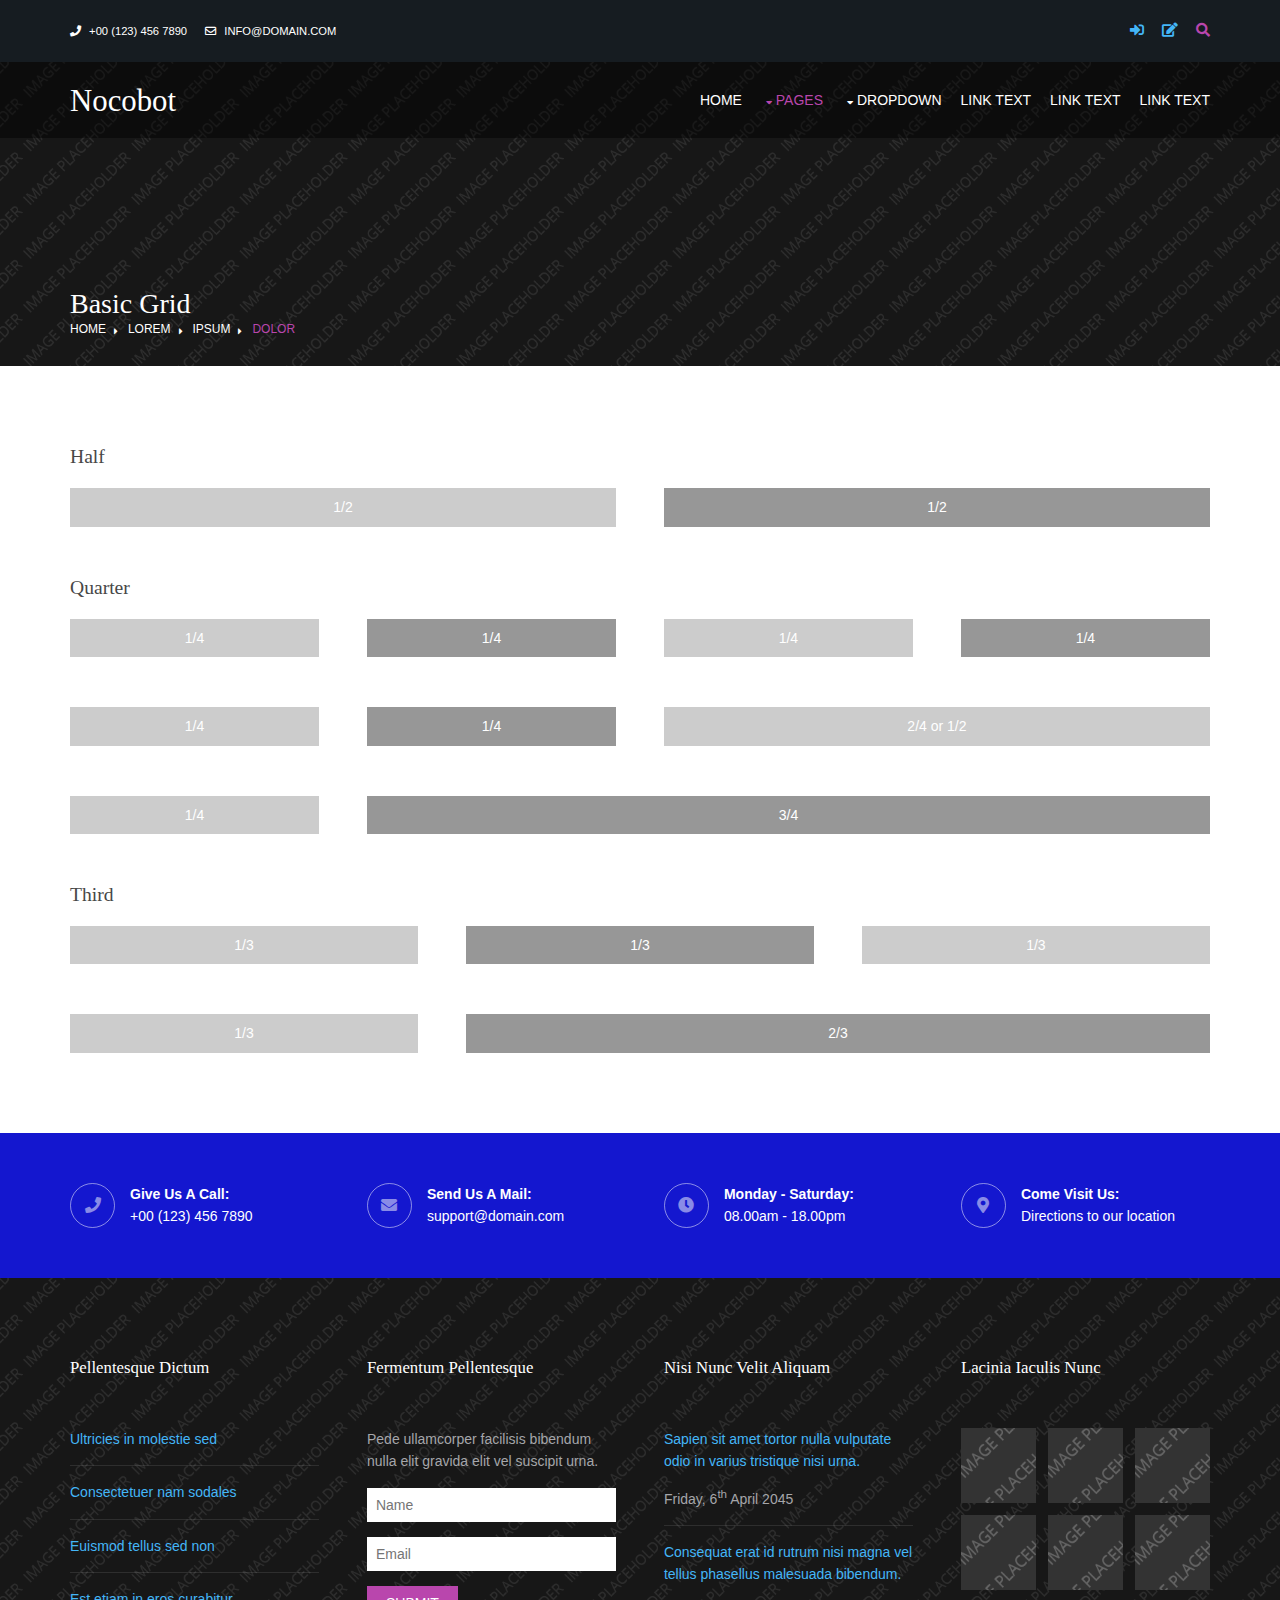
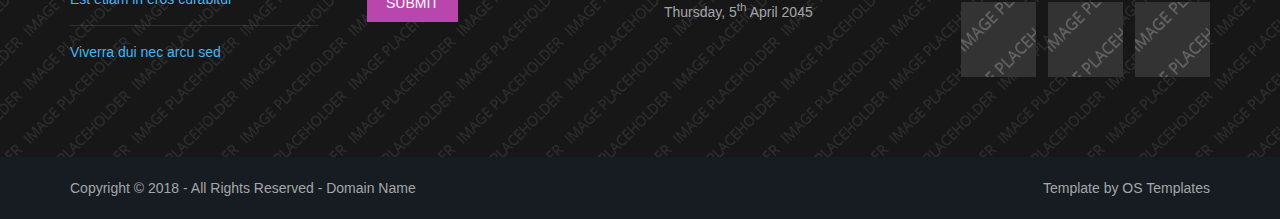
<file: pages/basic-grid.html>
<!DOCTYPE html>
<!--
Template Name: Nocobot
Author: <a href="https://www.os-templates.com/">OS Templates</a>
Author URI: https://www.os-templates.com/
Copyright: OS-Templates.com
Licence: Free to use under our free template licence terms
Licence URI: https://www.os-templates.com/template-terms
-->
<html lang="">
<!-- To declare your language - read more here: https://www.w3.org/International/questions/qa-html-language-declarations -->
<head>
<title>Nocobot | Pages | Basic Grid</title>
<meta charset="utf-8">
<meta name="viewport" content="width=device-width, initial-scale=1.0, maximum-scale=1.0, user-scalable=no">
<link href="../layout/styles/layout.css" rel="stylesheet" type="text/css" media="all">
<style type="text/css">
/* DEMO ONLY */
.container .demo{text-align:center;}
.container .demo div{padding:8px 0;}
.container .demo div:nth-child(odd){color:#FFFFFF; background:#CCCCCC;}
.container .demo div:nth-child(even){color:#FFFFFF; background:#979797;}
@media screen and (max-width:900px){.container .demo div{margin-bottom:0;}}
/* DEMO ONLY */
</style>
</head>
<body id="top">
<!-- ################################################################################################ -->
<!-- ################################################################################################ -->
<!-- ################################################################################################ -->
<div class="wrapper row0">
  <div id="topbar" class="hoc clear">
    <div class="fl_left"> 
      <!-- ################################################################################################ -->
      <ul class="nospace">
        <li><i class="fas fa-phone rgtspace-5"></i> +00 (123) 456 7890</li>
        <li><i class="far fa-envelope rgtspace-5"></i> info@domain.com</li>
      </ul>
      <!-- ################################################################################################ -->
    </div>
    <div class="fl_right"> 
      <!-- ################################################################################################ -->
      <ul class="nospace">
        <li><a href="#" title="Login"><i class="fas fa-sign-in-alt"></i></a></li>
        <li><a href="#" title="Sign Up"><i class="fas fa-edit"></i></a></li>
        <li id="searchform">
          <div>
            <form action="#" method="post">
              <fieldset>
                <legend>Quick Search:</legend>
                <input type="text" placeholder="Enter search term&hellip;">
                <button type="submit"><i class="fas fa-search"></i></button>
              </fieldset>
            </form>
          </div>
        </li>
      </ul>
      <!-- ################################################################################################ -->
    </div>
  </div>
</div>
<!-- ################################################################################################ -->
<!-- ################################################################################################ -->
<!-- ################################################################################################ -->
<!-- Top Background Image Wrapper -->
<div class="bgded" style="background-image:url('../images/demo/backgrounds/01.png');"> 
  <!-- ################################################################################################ -->
  <div class="wrapper row1">
    <header id="header" class="hoc clear">
      <div id="logo" class="fl_left"> 
        <!-- ################################################################################################ -->
        <h1><a href="../index.html">Nocobot</a></h1>
        <!-- ################################################################################################ -->
      </div>
      <nav id="mainav" class="fl_right"> 
        <!-- ################################################################################################ -->
        <ul class="clear">
          <li><a href="../index.html">Home</a></li>
          <li class="active"><a class="drop" href="#">Pages</a>
            <ul>
              <li><a href="gallery.html">Gallery</a></li>
              <li><a href="full-width.html">Full Width</a></li>
              <li><a href="sidebar-left.html">Sidebar Left</a></li>
              <li><a href="sidebar-right.html">Sidebar Right</a></li>
              <li class="active"><a href="basic-grid.html">Basic Grid</a></li>
              <li><a href="font-icons.html">Font Icons</a></li>
            </ul>
          </li>
          <li><a class="drop" href="#">Dropdown</a>
            <ul>
              <li><a href="#">Level 2</a></li>
              <li><a class="drop" href="#">Level 2 + Drop</a>
                <ul>
                  <li><a href="#">Level 3</a></li>
                  <li><a href="#">Level 3</a></li>
                  <li><a href="#">Level 3</a></li>
                </ul>
              </li>
              <li><a href="#">Level 2</a></li>
            </ul>
          </li>
          <li><a href="#">Link Text</a></li>
          <li><a href="#">Link Text</a></li>
          <li><a href="#">Link Text</a></li>
        </ul>
        <!-- ################################################################################################ -->
      </nav>
    </header>
  </div>
  <!-- ################################################################################################ -->
  <!-- ################################################################################################ -->
  <!-- ################################################################################################ -->
  <div class="overlay">
    <div id="breadcrumb" class="hoc clear"> 
      <!-- ################################################################################################ -->
      <h6 class="heading">Basic Grid</h6>
      <ul>
        <li><a href="#">Home</a></li>
        <li><a href="#">Lorem</a></li>
        <li><a href="#">Ipsum</a></li>
        <li><a href="#">Dolor</a></li>
      </ul>
      <!-- ################################################################################################ -->
    </div>
  </div>
  <!-- ################################################################################################ -->
</div>
<!-- End Top Background Image Wrapper -->
<!-- ################################################################################################ -->
<!-- ################################################################################################ -->
<!-- ################################################################################################ -->
<div class="wrapper row3">
  <main class="hoc container clear"> 
    <!-- main body -->
    <!-- ################################################################################################ -->
    <div class="content"> 
      <!-- ################################################################################################ -->
      <h2>Half</h2>
      <!-- ################################################################################################ -->
      <div class="group btmspace-50 demo">
        <div class="one_half first">1/2</div>
        <div class="one_half">1/2</div>
      </div>
      <!-- ################################################################################################ -->
      <h2>Quarter</h2>
      <!-- ################################################################################################ -->
      <div class="group btmspace-50 demo">
        <div class="one_quarter first">1/4</div>
        <div class="one_quarter">1/4</div>
        <div class="one_quarter">1/4</div>
        <div class="one_quarter">1/4</div>
      </div>
      <div class="group btmspace-50 demo">
        <div class="one_quarter first">1/4</div>
        <div class="one_quarter">1/4</div>
        <div class="two_quarter">2/4 or 1/2</div>
      </div>
      <div class="group btmspace-50 demo">
        <div class="one_quarter first">1/4</div>
        <div class="three_quarter">3/4</div>
      </div>
      <!-- ################################################################################################ -->
      <h2>Third</h2>
      <!-- ################################################################################################ -->
      <div class="group btmspace-50 demo">
        <div class="one_third first">1/3</div>
        <div class="one_third">1/3</div>
        <div class="one_third">1/3</div>
      </div>
      <div class="group demo">
        <div class="one_third first">1/3</div>
        <div class="two_third">2/3</div>
      </div>
      <!-- ################################################################################################ -->
    </div>
    <!-- ################################################################################################ -->
    <!-- / main body -->
    <div class="clear"></div>
  </main>
</div>
<!-- ################################################################################################ -->
<!-- ################################################################################################ -->
<!-- ################################################################################################ -->
<div class="wrapper coloured">
  <section id="ctdetails" class="hoc clear"> 
    <!-- ################################################################################################ -->
    <ul class="nospace clear">
      <li class="one_quarter first">
        <div class="block clear"><a href="#"><i class="fas fa-phone"></i></a> <span><strong>Give us a call:</strong> +00 (123) 456 7890</span></div>
      </li>
      <li class="one_quarter">
        <div class="block clear"><a href="#"><i class="fas fa-envelope"></i></a> <span><strong>Send us a mail:</strong> support@domain.com</span></div>
      </li>
      <li class="one_quarter">
        <div class="block clear"><a href="#"><i class="fas fa-clock"></i></a> <span><strong> Monday - Saturday:</strong> 08.00am - 18.00pm</span></div>
      </li>
      <li class="one_quarter">
        <div class="block clear"><a href="#"><i class="fas fa-map-marker-alt"></i></a> <span><strong>Come visit us:</strong> Directions to <a href="#">our location</a></span></div>
      </li>
    </ul>
    <!-- ################################################################################################ -->
  </section>
</div>
<!-- ################################################################################################ -->
<!-- ################################################################################################ -->
<!-- ################################################################################################ -->
<div class="bgded overlay row4" style="background-image:url('../images/demo/backgrounds/01.png');">
  <footer id="footer" class="hoc clear"> 
    <!-- ################################################################################################ -->
    <div class="one_quarter first">
      <h6 class="heading">Pellentesque dictum</h6>
      <ul class="nospace linklist">
        <li><a href="#">Ultricies in molestie sed</a></li>
        <li><a href="#">Consectetuer nam sodales</a></li>
        <li><a href="#">Euismod tellus sed non</a></li>
        <li><a href="#">Est etiam in eros curabitur</a></li>
        <li><a href="#">Viverra dui nec arcu sed</a></li>
      </ul>
    </div>
    <div class="one_quarter">
      <h6 class="heading">Fermentum pellentesque</h6>
      <p class="nospace btmspace-15">Pede ullamcorper facilisis bibendum nulla elit gravida elit vel suscipit urna.</p>
      <form action="#" method="post">
        <fieldset>
          <legend>Newsletter:</legend>
          <input class="btmspace-15" type="text" value="" placeholder="Name">
          <input class="btmspace-15" type="text" value="" placeholder="Email">
          <button type="submit" value="submit">Submit</button>
        </fieldset>
      </form>
    </div>
    <div class="one_quarter">
      <h6 class="heading">Nisi nunc velit aliquam</h6>
      <ul class="nospace linklist">
        <li>
          <article>
            <p class="nospace btmspace-10"><a href="#">Sapien sit amet tortor nulla vulputate odio in varius tristique nisi urna.</a></p>
            <time class="block font-xs" datetime="2045-04-06">Friday, 6<sup>th</sup> April 2045</time>
          </article>
        </li>
        <li>
          <article>
            <p class="nospace btmspace-10"><a href="#">Consequat erat id rutrum nisi magna vel tellus phasellus malesuada bibendum.</a></p>
            <time class="block font-xs" datetime="2045-04-05">Thursday, 5<sup>th</sup> April 2045</time>
          </article>
        </li>
      </ul>
    </div>
    <div class="one_quarter">
      <h6 class="heading">Lacinia iaculis nunc</h6>
      <ul class="nospace clear latestimg">
        <li><a class="imgover" href="#"><img src="../images/demo/100x100.png" alt=""></a></li>
        <li><a class="imgover" href="#"><img src="../images/demo/100x100.png" alt=""></a></li>
        <li><a class="imgover" href="#"><img src="../images/demo/100x100.png" alt=""></a></li>
        <li><a class="imgover" href="#"><img src="../images/demo/100x100.png" alt=""></a></li>
        <li><a class="imgover" href="#"><img src="../images/demo/100x100.png" alt=""></a></li>
        <li><a class="imgover" href="#"><img src="../images/demo/100x100.png" alt=""></a></li>
        <li><a class="imgover" href="#"><img src="../images/demo/100x100.png" alt=""></a></li>
        <li><a class="imgover" href="#"><img src="../images/demo/100x100.png" alt=""></a></li>
        <li><a class="imgover" href="#"><img src="../images/demo/100x100.png" alt=""></a></li>
      </ul>
    </div>
    <!-- ################################################################################################ -->
  </footer>
</div>
<!-- ################################################################################################ -->
<!-- ################################################################################################ -->
<!-- ################################################################################################ -->
<div class="wrapper row5">
  <div id="copyright" class="hoc clear"> 
    <!-- ################################################################################################ -->
    <p class="fl_left">Copyright &copy; 2018 - All Rights Reserved - <a href="#">Domain Name</a></p>
    <p class="fl_right">Template by <a target="_blank" href="https://www.os-templates.com/" title="Free Website Templates">OS Templates</a></p>
    <!-- ################################################################################################ -->
  </div>
</div>
<!-- ################################################################################################ -->
<!-- ################################################################################################ -->
<!-- ################################################################################################ -->
<a id="backtotop" href="#top"><i class="fas fa-chevron-up"></i></a>
<!-- JAVASCRIPTS -->
<script src="../layout/scripts/jquery.min.js"></script>
<script src="../layout/scripts/jquery.backtotop.js"></script>
<script src="../layout/scripts/jquery.mobilemenu.js"></script>
</body>
</html>
</file>
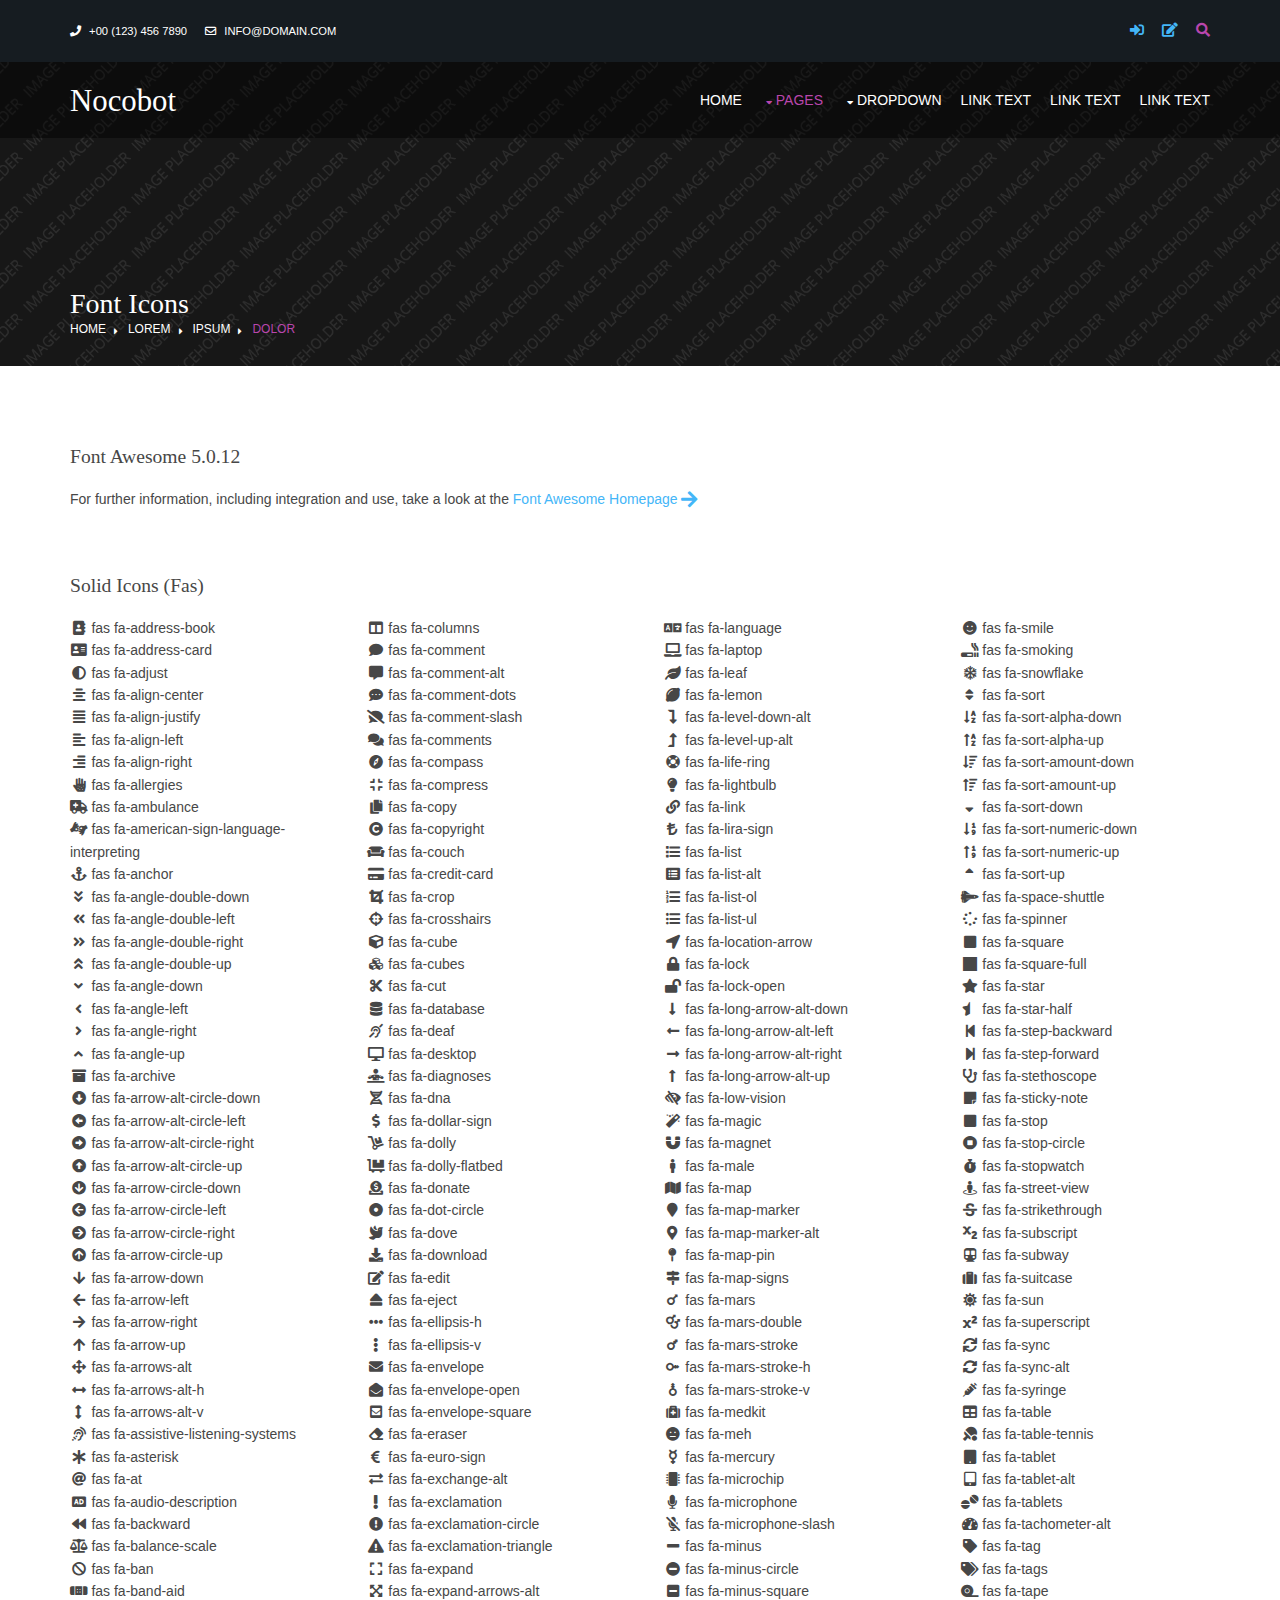
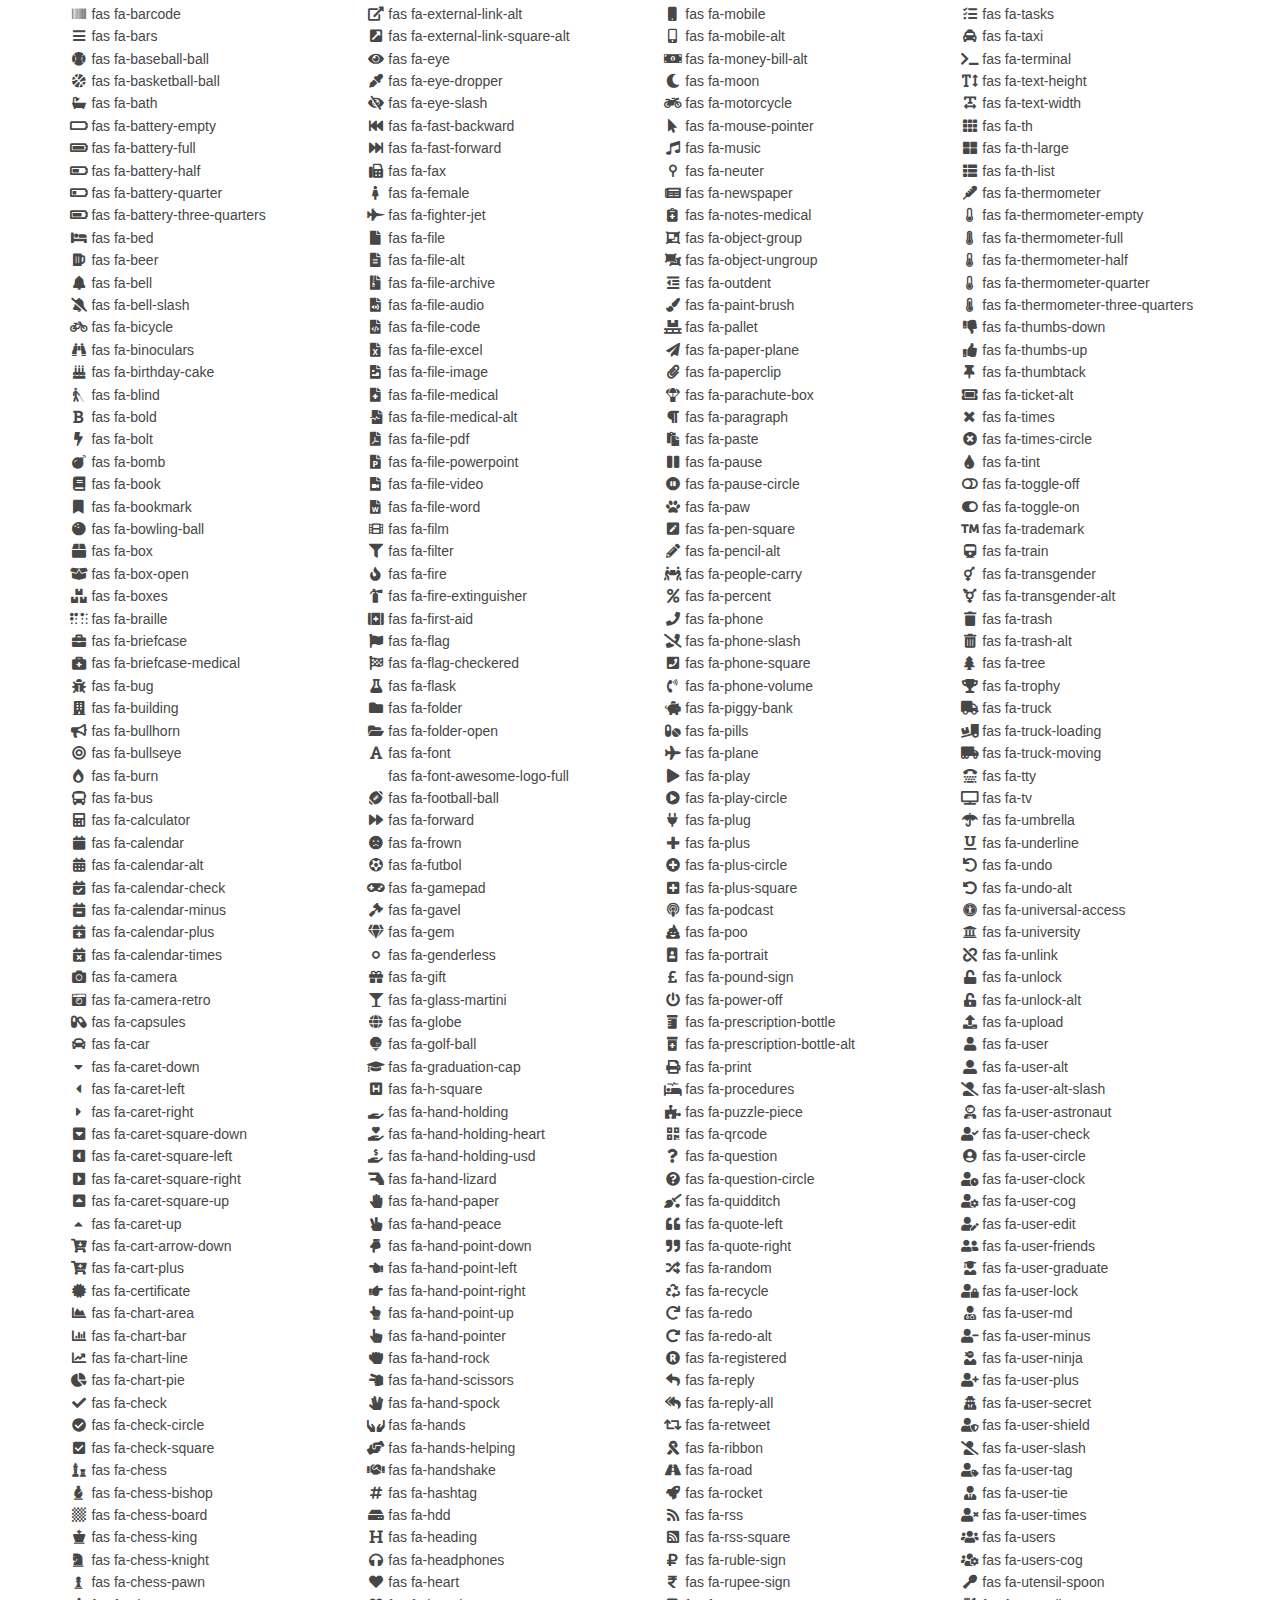
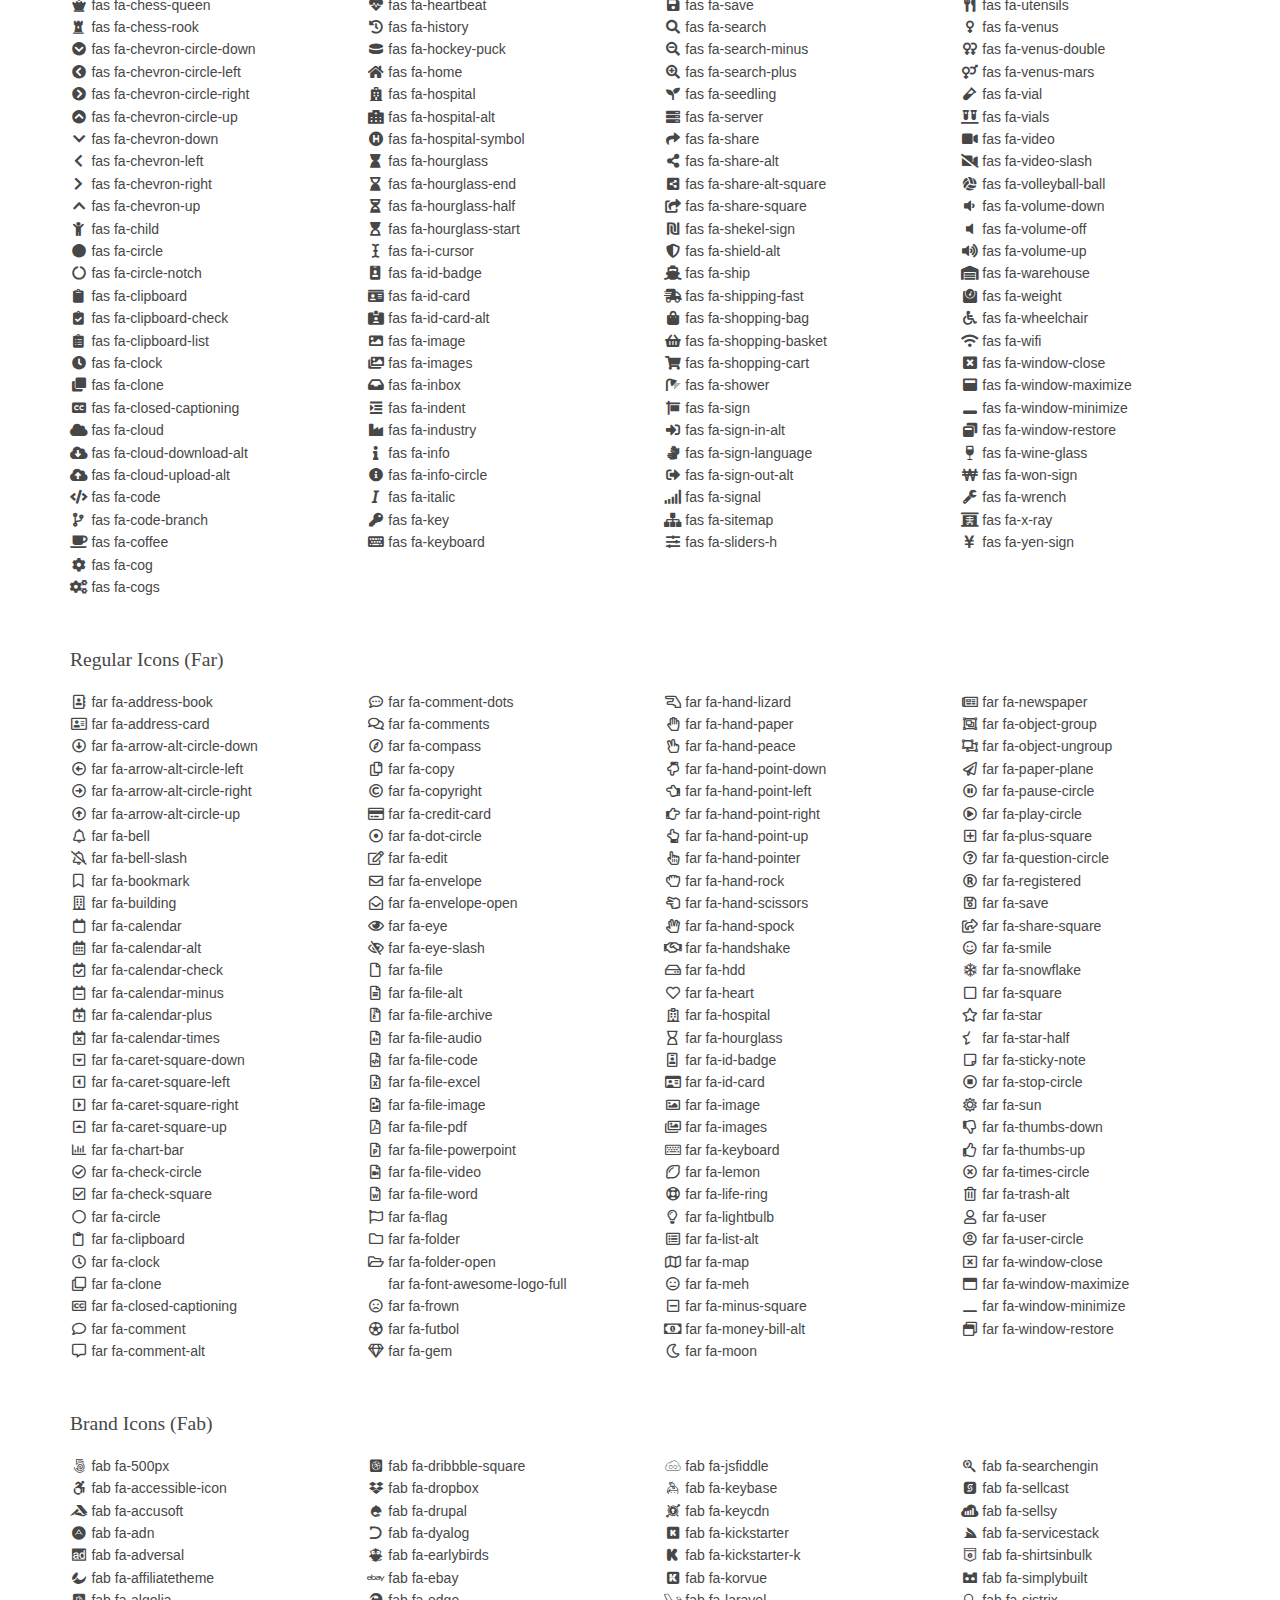
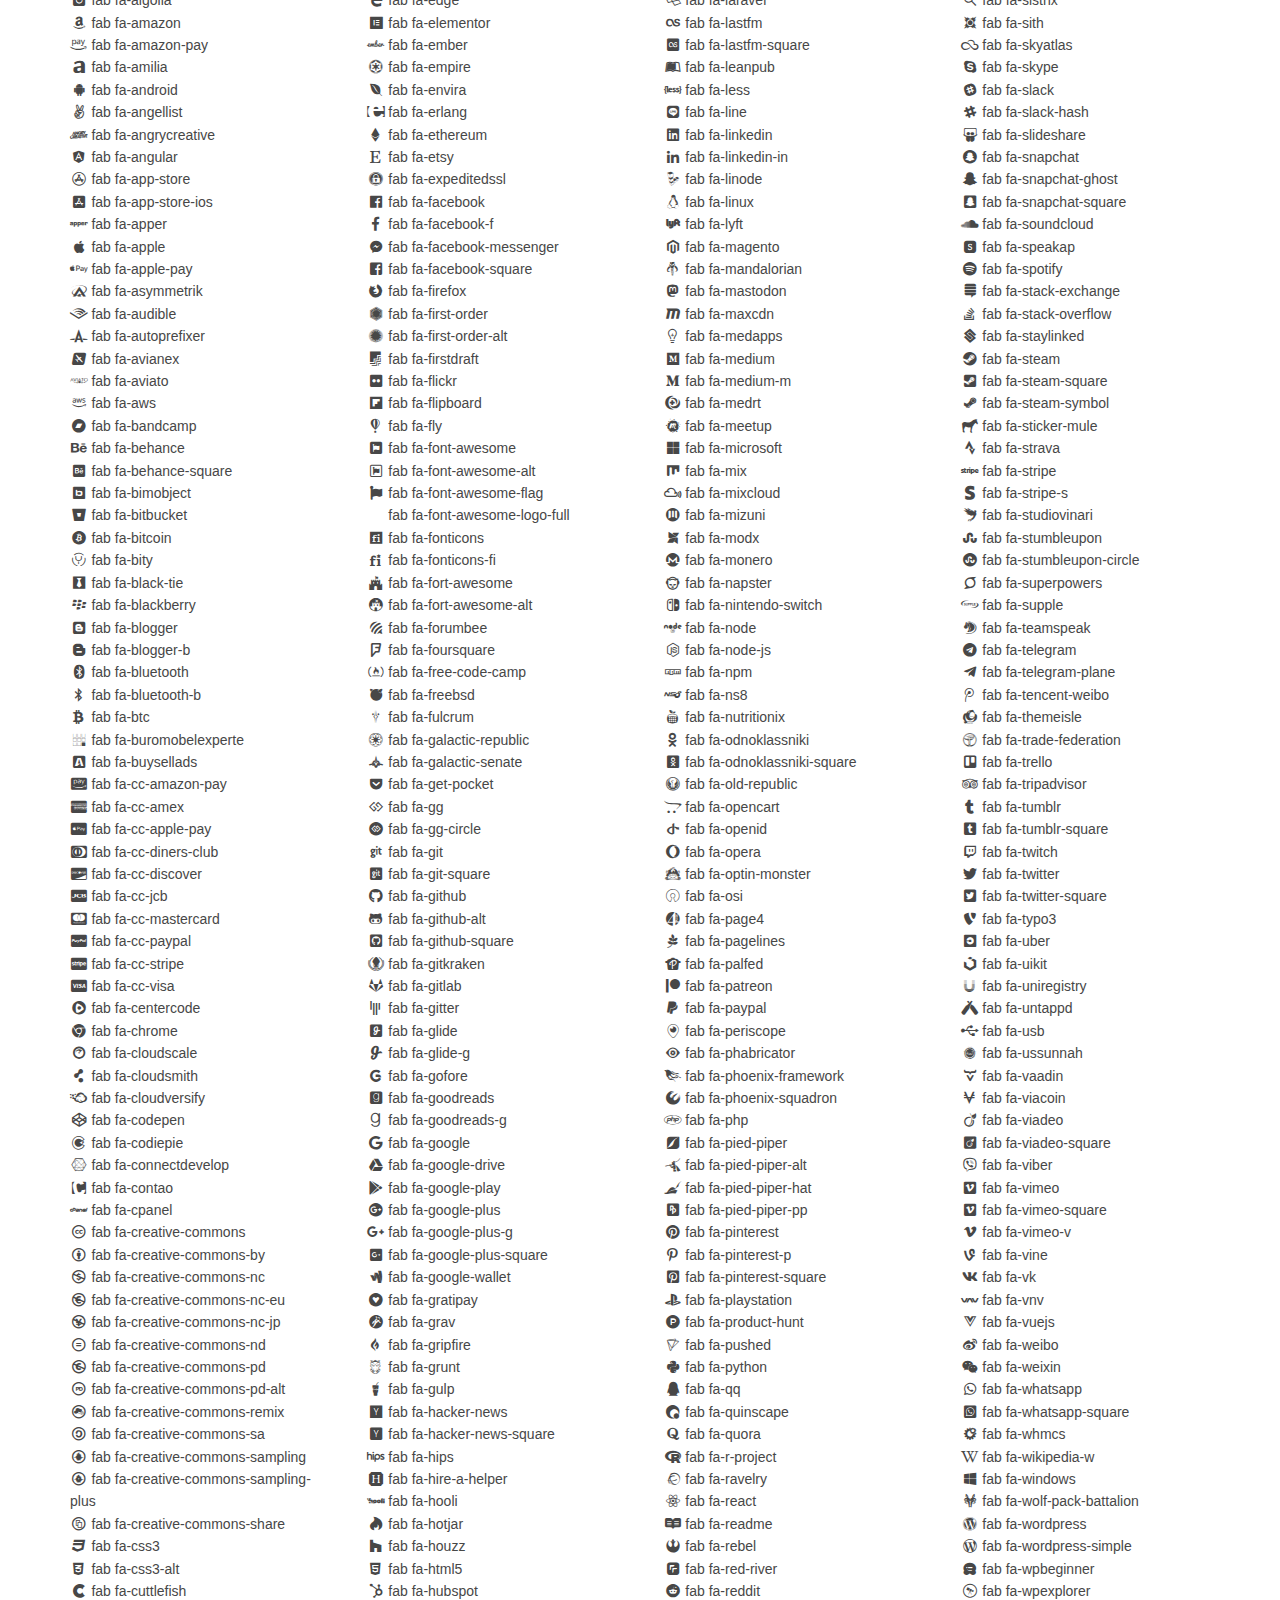
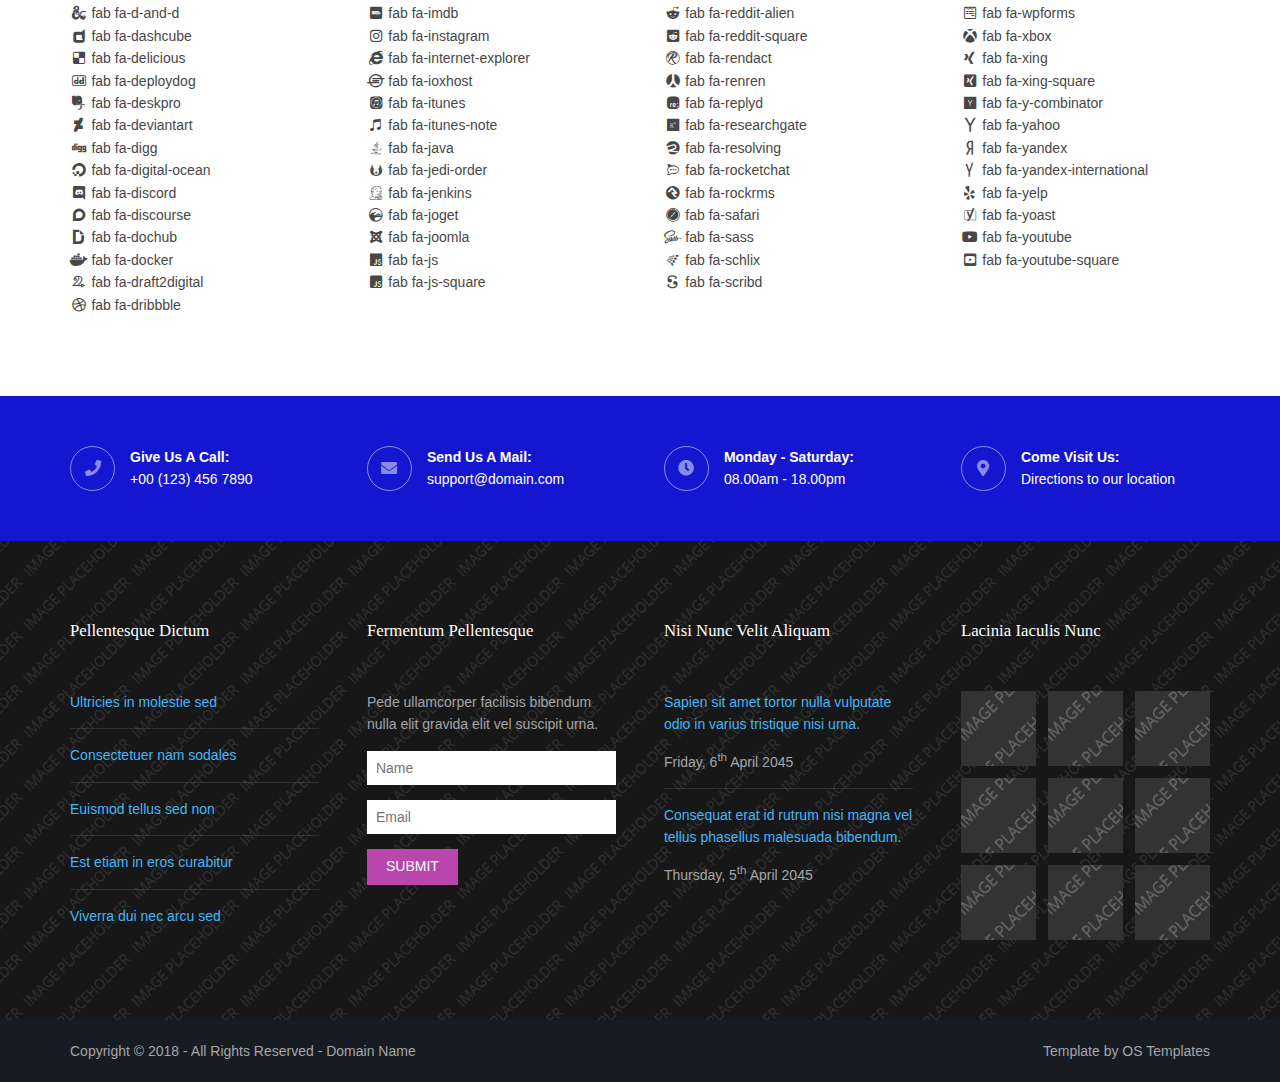
<file: pages/font-icons.html>
<!DOCTYPE html>
<!--
Template Name: Nocobot
Author: <a href="https://www.os-templates.com/">OS Templates</a>
Author URI: https://www.os-templates.com/
Copyright: OS-Templates.com
Licence: Free to use under our free template licence terms
Licence URI: https://www.os-templates.com/template-terms
-->
<html lang="">
<!-- To declare your language - read more here: https://www.w3.org/International/questions/qa-html-language-declarations -->
<head>
<title>Nocobot | Pages | Font Icons</title>
<meta charset="utf-8">
<meta name="viewport" content="width=device-width, initial-scale=1.0, maximum-scale=1.0, user-scalable=no">
<link href="../layout/styles/layout.css" rel="stylesheet" type="text/css" media="all">
</head>
<body id="top">
<!-- ################################################################################################ -->
<!-- ################################################################################################ -->
<!-- ################################################################################################ -->
<div class="wrapper row0">
  <div id="topbar" class="hoc clear">
    <div class="fl_left"> 
      <!-- ################################################################################################ -->
      <ul class="nospace">
        <li><i class="fas fa-phone rgtspace-5"></i> +00 (123) 456 7890</li>
        <li><i class="far fa-envelope rgtspace-5"></i> info@domain.com</li>
      </ul>
      <!-- ################################################################################################ -->
    </div>
    <div class="fl_right"> 
      <!-- ################################################################################################ -->
      <ul class="nospace">
        <li><a href="#" title="Login"><i class="fas fa-sign-in-alt"></i></a></li>
        <li><a href="#" title="Sign Up"><i class="fas fa-edit"></i></a></li>
        <li id="searchform">
          <div>
            <form action="#" method="post">
              <fieldset>
                <legend>Quick Search:</legend>
                <input type="text" placeholder="Enter search term&hellip;">
                <button type="submit"><i class="fas fa-search"></i></button>
              </fieldset>
            </form>
          </div>
        </li>
      </ul>
      <!-- ################################################################################################ -->
    </div>
  </div>
</div>
<!-- ################################################################################################ -->
<!-- ################################################################################################ -->
<!-- ################################################################################################ -->
<!-- Top Background Image Wrapper -->
<div class="bgded" style="background-image:url('../images/demo/backgrounds/01.png');"> 
  <!-- ################################################################################################ -->
  <div class="wrapper row1">
    <header id="header" class="hoc clear">
      <div id="logo" class="fl_left"> 
        <!-- ################################################################################################ -->
        <h1><a href="../index.html">Nocobot</a></h1>
        <!-- ################################################################################################ -->
      </div>
      <nav id="mainav" class="fl_right"> 
        <!-- ################################################################################################ -->
        <ul class="clear">
          <li><a href="../index.html">Home</a></li>
          <li class="active"><a class="drop" href="#">Pages</a>
            <ul>
              <li><a href="gallery.html">Gallery</a></li>
              <li><a href="full-width.html">Full Width</a></li>
              <li><a href="sidebar-left.html">Sidebar Left</a></li>
              <li><a href="sidebar-right.html">Sidebar Right</a></li>
              <li><a href="basic-grid.html">Basic Grid</a></li>
              <li class="active"><a href="font-icons.html">Font Icons</a></li>
            </ul>
          </li>
          <li><a class="drop" href="#">Dropdown</a>
            <ul>
              <li><a href="#">Level 2</a></li>
              <li><a class="drop" href="#">Level 2 + Drop</a>
                <ul>
                  <li><a href="#">Level 3</a></li>
                  <li><a href="#">Level 3</a></li>
                  <li><a href="#">Level 3</a></li>
                </ul>
              </li>
              <li><a href="#">Level 2</a></li>
            </ul>
          </li>
          <li><a href="#">Link Text</a></li>
          <li><a href="#">Link Text</a></li>
          <li><a href="#">Link Text</a></li>
        </ul>
        <!-- ################################################################################################ -->
      </nav>
    </header>
  </div>
  <!-- ################################################################################################ -->
  <!-- ################################################################################################ -->
  <!-- ################################################################################################ -->
  <div class="overlay">
    <div id="breadcrumb" class="hoc clear"> 
      <!-- ################################################################################################ -->
      <h6 class="heading">Font Icons</h6>
      <ul>
        <li><a href="#">Home</a></li>
        <li><a href="#">Lorem</a></li>
        <li><a href="#">Ipsum</a></li>
        <li><a href="#">Dolor</a></li>
      </ul>
      <!-- ################################################################################################ -->
    </div>
  </div>
  <!-- ################################################################################################ -->
</div>
<!-- End Top Background Image Wrapper -->
<!-- ################################################################################################ -->
<!-- ################################################################################################ -->
<!-- ################################################################################################ -->
<div class="wrapper row3">
  <main class="hoc container clear"> 
    <!-- main body -->
    <!-- ################################################################################################ -->
    <div class="content"> 
      <!-- ################################################################################################ -->
      <div class="clear btmspace-50">
        <h2>Font Awesome 5.0.12</h2>
        <p class="clear">For further information, including integration and use, take a look at the <a target="_blank" rel="nofollow noopener" href="https://fontawesome.com/">Font Awesome Homepage <i class="fas fa-arrow-right fa-lg"></i></a></p>
      </div>
      <!-- ################################################################################################ -->
      <!-- ################################################################################################ -->
      <!-- ################################################################################################ -->
      <div class="clear btmspace-50">
        <h2>Solid Icons (fas)</h2>
        <div class="one_quarter first">
          <ul class="nospace">
            <li><i class="fa-address-book fa-fw fas"></i> fas fa-address-book</li>
            <li><i class="fa-address-card fa-fw fas"></i> fas fa-address-card</li>
            <li><i class="fa-adjust fa-fw fas"></i> fas fa-adjust</li>
            <li><i class="fa-align-center fa-fw fas"></i> fas fa-align-center</li>
            <li><i class="fa-align-justify fa-fw fas"></i> fas fa-align-justify</li>
            <li><i class="fa-align-left fa-fw fas"></i> fas fa-align-left</li>
            <li><i class="fa-align-right fa-fw fas"></i> fas fa-align-right</li>
            <li><i class="fa-allergies fa-fw fas"></i> fas fa-allergies</li>
            <li><i class="fa-ambulance fa-fw fas"></i> fas fa-ambulance</li>
            <li><i class="fa-american-sign-language-interpreting fa-fw fas"></i> fas fa-american-sign-language-interpreting</li>
            <li><i class="fa-anchor fa-fw fas"></i> fas fa-anchor</li>
            <li><i class="fa-angle-double-down fa-fw fas"></i> fas fa-angle-double-down</li>
            <li><i class="fa-angle-double-left fa-fw fas"></i> fas fa-angle-double-left</li>
            <li><i class="fa-angle-double-right fa-fw fas"></i> fas fa-angle-double-right</li>
            <li><i class="fa-angle-double-up fa-fw fas"></i> fas fa-angle-double-up</li>
            <li><i class="fa-angle-down fa-fw fas"></i> fas fa-angle-down</li>
            <li><i class="fa-angle-left fa-fw fas"></i> fas fa-angle-left</li>
            <li><i class="fa-angle-right fa-fw fas"></i> fas fa-angle-right</li>
            <li><i class="fa-angle-up fa-fw fas"></i> fas fa-angle-up</li>
            <li><i class="fa-archive fa-fw fas"></i> fas fa-archive</li>
            <li><i class="fa-arrow-alt-circle-down fa-fw fas"></i> fas fa-arrow-alt-circle-down</li>
            <li><i class="fa-arrow-alt-circle-left fa-fw fas"></i> fas fa-arrow-alt-circle-left</li>
            <li><i class="fa-arrow-alt-circle-right fa-fw fas"></i> fas fa-arrow-alt-circle-right</li>
            <li><i class="fa-arrow-alt-circle-up fa-fw fas"></i> fas fa-arrow-alt-circle-up</li>
            <li><i class="fa-arrow-circle-down fa-fw fas"></i> fas fa-arrow-circle-down</li>
            <li><i class="fa-arrow-circle-left fa-fw fas"></i> fas fa-arrow-circle-left</li>
            <li><i class="fa-arrow-circle-right fa-fw fas"></i> fas fa-arrow-circle-right</li>
            <li><i class="fa-arrow-circle-up fa-fw fas"></i> fas fa-arrow-circle-up</li>
            <li><i class="fa-arrow-down fa-fw fas"></i> fas fa-arrow-down</li>
            <li><i class="fa-arrow-left fa-fw fas"></i> fas fa-arrow-left</li>
            <li><i class="fa-arrow-right fa-fw fas"></i> fas fa-arrow-right</li>
            <li><i class="fa-arrow-up fa-fw fas"></i> fas fa-arrow-up</li>
            <li><i class="fa-arrows-alt fa-fw fas"></i> fas fa-arrows-alt</li>
            <li><i class="fa-arrows-alt-h fa-fw fas"></i> fas fa-arrows-alt-h</li>
            <li><i class="fa-arrows-alt-v fa-fw fas"></i> fas fa-arrows-alt-v</li>
            <li><i class="fa-assistive-listening-systems fa-fw fas"></i> fas fa-assistive-listening-systems</li>
            <li><i class="fa-asterisk fa-fw fas"></i> fas fa-asterisk</li>
            <li><i class="fa-at fa-fw fas"></i> fas fa-at</li>
            <li><i class="fa-audio-description fa-fw fas"></i> fas fa-audio-description</li>
            <li><i class="fa-backward fa-fw fas"></i> fas fa-backward</li>
            <li><i class="fa-balance-scale fa-fw fas"></i> fas fa-balance-scale</li>
            <li><i class="fa-ban fa-fw fas"></i> fas fa-ban</li>
            <li><i class="fa-band-aid fa-fw fas"></i> fas fa-band-aid</li>
            <li><i class="fa-barcode fa-fw fas"></i> fas fa-barcode</li>
            <li><i class="fa-bars fa-fw fas"></i> fas fa-bars</li>
            <li><i class="fa-baseball-ball fa-fw fas"></i> fas fa-baseball-ball</li>
            <li><i class="fa-basketball-ball fa-fw fas"></i> fas fa-basketball-ball</li>
            <li><i class="fa-bath fa-fw fas"></i> fas fa-bath</li>
            <li><i class="fa-battery-empty fa-fw fas"></i> fas fa-battery-empty</li>
            <li><i class="fa-battery-full fa-fw fas"></i> fas fa-battery-full</li>
            <li><i class="fa-battery-half fa-fw fas"></i> fas fa-battery-half</li>
            <li><i class="fa-battery-quarter fa-fw fas"></i> fas fa-battery-quarter</li>
            <li><i class="fa-battery-three-quarters fa-fw fas"></i> fas fa-battery-three-quarters</li>
            <li><i class="fa-bed fa-fw fas"></i> fas fa-bed</li>
            <li><i class="fa-beer fa-fw fas"></i> fas fa-beer</li>
            <li><i class="fa-bell fa-fw fas"></i> fas fa-bell</li>
            <li><i class="fa-bell-slash fa-fw fas"></i> fas fa-bell-slash</li>
            <li><i class="fa-bicycle fa-fw fas"></i> fas fa-bicycle</li>
            <li><i class="fa-binoculars fa-fw fas"></i> fas fa-binoculars</li>
            <li><i class="fa-birthday-cake fa-fw fas"></i> fas fa-birthday-cake</li>
            <li><i class="fa-blind fa-fw fas"></i> fas fa-blind</li>
            <li><i class="fa-bold fa-fw fas"></i> fas fa-bold</li>
            <li><i class="fa-bolt fa-fw fas"></i> fas fa-bolt</li>
            <li><i class="fa-bomb fa-fw fas"></i> fas fa-bomb</li>
            <li><i class="fa-book fa-fw fas"></i> fas fa-book</li>
            <li><i class="fa-bookmark fa-fw fas"></i> fas fa-bookmark</li>
            <li><i class="fa-bowling-ball fa-fw fas"></i> fas fa-bowling-ball</li>
            <li><i class="fa-box fa-fw fas"></i> fas fa-box</li>
            <li><i class="fa-box-open fa-fw fas"></i> fas fa-box-open</li>
            <li><i class="fa-boxes fa-fw fas"></i> fas fa-boxes</li>
            <li><i class="fa-braille fa-fw fas"></i> fas fa-braille</li>
            <li><i class="fa-briefcase fa-fw fas"></i> fas fa-briefcase</li>
            <li><i class="fa-briefcase-medical fa-fw fas"></i> fas fa-briefcase-medical</li>
            <li><i class="fa-bug fa-fw fas"></i> fas fa-bug</li>
            <li><i class="fa-building fa-fw fas"></i> fas fa-building</li>
            <li><i class="fa-bullhorn fa-fw fas"></i> fas fa-bullhorn</li>
            <li><i class="fa-bullseye fa-fw fas"></i> fas fa-bullseye</li>
            <li><i class="fa-burn fa-fw fas"></i> fas fa-burn</li>
            <li><i class="fa-bus fa-fw fas"></i> fas fa-bus</li>
            <li><i class="fa-calculator fa-fw fas"></i> fas fa-calculator</li>
            <li><i class="fa-calendar fa-fw fas"></i> fas fa-calendar</li>
            <li><i class="fa-calendar-alt fa-fw fas"></i> fas fa-calendar-alt</li>
            <li><i class="fa-calendar-check fa-fw fas"></i> fas fa-calendar-check</li>
            <li><i class="fa-calendar-minus fa-fw fas"></i> fas fa-calendar-minus</li>
            <li><i class="fa-calendar-plus fa-fw fas"></i> fas fa-calendar-plus</li>
            <li><i class="fa-calendar-times fa-fw fas"></i> fas fa-calendar-times</li>
            <li><i class="fa-camera fa-fw fas"></i> fas fa-camera</li>
            <li><i class="fa-camera-retro fa-fw fas"></i> fas fa-camera-retro</li>
            <li><i class="fa-capsules fa-fw fas"></i> fas fa-capsules</li>
            <li><i class="fa-car fa-fw fas"></i> fas fa-car</li>
            <li><i class="fa-caret-down fa-fw fas"></i> fas fa-caret-down</li>
            <li><i class="fa-caret-left fa-fw fas"></i> fas fa-caret-left</li>
            <li><i class="fa-caret-right fa-fw fas"></i> fas fa-caret-right</li>
            <li><i class="fa-caret-square-down fa-fw fas"></i> fas fa-caret-square-down</li>
            <li><i class="fa-caret-square-left fa-fw fas"></i> fas fa-caret-square-left</li>
            <li><i class="fa-caret-square-right fa-fw fas"></i> fas fa-caret-square-right</li>
            <li><i class="fa-caret-square-up fa-fw fas"></i> fas fa-caret-square-up</li>
            <li><i class="fa-caret-up fa-fw fas"></i> fas fa-caret-up</li>
            <li><i class="fa-cart-arrow-down fa-fw fas"></i> fas fa-cart-arrow-down</li>
            <li><i class="fa-cart-plus fa-fw fas"></i> fas fa-cart-plus</li>
            <li><i class="fa-certificate fa-fw fas"></i> fas fa-certificate</li>
            <li><i class="fa-chart-area fa-fw fas"></i> fas fa-chart-area</li>
            <li><i class="fa-chart-bar fa-fw fas"></i> fas fa-chart-bar</li>
            <li><i class="fa-chart-line fa-fw fas"></i> fas fa-chart-line</li>
            <li><i class="fa-chart-pie fa-fw fas"></i> fas fa-chart-pie</li>
            <li><i class="fa-check fa-fw fas"></i> fas fa-check</li>
            <li><i class="fa-check-circle fa-fw fas"></i> fas fa-check-circle</li>
            <li><i class="fa-check-square fa-fw fas"></i> fas fa-check-square</li>
            <li><i class="fa-chess fa-fw fas"></i> fas fa-chess</li>
            <li><i class="fa-chess-bishop fa-fw fas"></i> fas fa-chess-bishop</li>
            <li><i class="fa-chess-board fa-fw fas"></i> fas fa-chess-board</li>
            <li><i class="fa-chess-king fa-fw fas"></i> fas fa-chess-king</li>
            <li><i class="fa-chess-knight fa-fw fas"></i> fas fa-chess-knight</li>
            <li><i class="fa-chess-pawn fa-fw fas"></i> fas fa-chess-pawn</li>
            <li><i class="fa-chess-queen fa-fw fas"></i> fas fa-chess-queen</li>
            <li><i class="fa-chess-rook fa-fw fas"></i> fas fa-chess-rook</li>
            <li><i class="fa-chevron-circle-down fa-fw fas"></i> fas fa-chevron-circle-down</li>
            <li><i class="fa-chevron-circle-left fa-fw fas"></i> fas fa-chevron-circle-left</li>
            <li><i class="fa-chevron-circle-right fa-fw fas"></i> fas fa-chevron-circle-right</li>
            <li><i class="fa-chevron-circle-up fa-fw fas"></i> fas fa-chevron-circle-up</li>
            <li><i class="fa-chevron-down fa-fw fas"></i> fas fa-chevron-down</li>
            <li><i class="fa-chevron-left fa-fw fas"></i> fas fa-chevron-left</li>
            <li><i class="fa-chevron-right fa-fw fas"></i> fas fa-chevron-right</li>
            <li><i class="fa-chevron-up fa-fw fas"></i> fas fa-chevron-up</li>
            <li><i class="fa-child fa-fw fas"></i> fas fa-child</li>
            <li><i class="fa-circle fa-fw fas"></i> fas fa-circle</li>
            <li><i class="fa-circle-notch fa-fw fas"></i> fas fa-circle-notch</li>
            <li><i class="fa-clipboard fa-fw fas"></i> fas fa-clipboard</li>
            <li><i class="fa-clipboard-check fa-fw fas"></i> fas fa-clipboard-check</li>
            <li><i class="fa-clipboard-list fa-fw fas"></i> fas fa-clipboard-list</li>
            <li><i class="fa-clock fa-fw fas"></i> fas fa-clock</li>
            <li><i class="fa-clone fa-fw fas"></i> fas fa-clone</li>
            <li><i class="fa-closed-captioning fa-fw fas"></i> fas fa-closed-captioning</li>
            <li><i class="fa-cloud fa-fw fas"></i> fas fa-cloud</li>
            <li><i class="fa-cloud-download-alt fa-fw fas"></i> fas fa-cloud-download-alt</li>
            <li><i class="fa-cloud-upload-alt fa-fw fas"></i> fas fa-cloud-upload-alt</li>
            <li><i class="fa-code fa-fw fas"></i> fas fa-code</li>
            <li><i class="fa-code-branch fa-fw fas"></i> fas fa-code-branch</li>
            <li><i class="fa-coffee fa-fw fas"></i> fas fa-coffee</li>
            <li><i class="fa-cog fa-fw fas"></i> fas fa-cog</li>
            <li><i class="fa-cogs fa-fw fas"></i> fas fa-cogs</li>
          </ul>
        </div>
        <div class="one_quarter">
          <ul class="nospace">
            <li><i class="fa-columns fa-fw fas"></i> fas fa-columns</li>
            <li><i class="fa-comment fa-fw fas"></i> fas fa-comment</li>
            <li><i class="fa-comment-alt fa-fw fas"></i> fas fa-comment-alt</li>
            <li><i class="fa-comment-dots fa-fw fas"></i> fas fa-comment-dots</li>
            <li><i class="fa-comment-slash fa-fw fas"></i> fas fa-comment-slash</li>
            <li><i class="fa-comments fa-fw fas"></i> fas fa-comments</li>
            <li><i class="fa-compass fa-fw fas"></i> fas fa-compass</li>
            <li><i class="fa-compress fa-fw fas"></i> fas fa-compress</li>
            <li><i class="fa-copy fa-fw fas"></i> fas fa-copy</li>
            <li><i class="fa-copyright fa-fw fas"></i> fas fa-copyright</li>
            <li><i class="fa-couch fa-fw fas"></i> fas fa-couch</li>
            <li><i class="fa-credit-card fa-fw fas"></i> fas fa-credit-card</li>
            <li><i class="fa-crop fa-fw fas"></i> fas fa-crop</li>
            <li><i class="fa-crosshairs fa-fw fas"></i> fas fa-crosshairs</li>
            <li><i class="fa-cube fa-fw fas"></i> fas fa-cube</li>
            <li><i class="fa-cubes fa-fw fas"></i> fas fa-cubes</li>
            <li><i class="fa-cut fa-fw fas"></i> fas fa-cut</li>
            <li><i class="fa-database fa-fw fas"></i> fas fa-database</li>
            <li><i class="fa-deaf fa-fw fas"></i> fas fa-deaf</li>
            <li><i class="fa-desktop fa-fw fas"></i> fas fa-desktop</li>
            <li><i class="fa-diagnoses fa-fw fas"></i> fas fa-diagnoses</li>
            <li><i class="fa-dna fa-fw fas"></i> fas fa-dna</li>
            <li><i class="fa-dollar-sign fa-fw fas"></i> fas fa-dollar-sign</li>
            <li><i class="fa-dolly fa-fw fas"></i> fas fa-dolly</li>
            <li><i class="fa-dolly-flatbed fa-fw fas"></i> fas fa-dolly-flatbed</li>
            <li><i class="fa-donate fa-fw fas"></i> fas fa-donate</li>
            <li><i class="fa-dot-circle fa-fw fas"></i> fas fa-dot-circle</li>
            <li><i class="fa-dove fa-fw fas"></i> fas fa-dove</li>
            <li><i class="fa-download fa-fw fas"></i> fas fa-download</li>
            <li><i class="fa-edit fa-fw fas"></i> fas fa-edit</li>
            <li><i class="fa-eject fa-fw fas"></i> fas fa-eject</li>
            <li><i class="fa-ellipsis-h fa-fw fas"></i> fas fa-ellipsis-h</li>
            <li><i class="fa-ellipsis-v fa-fw fas"></i> fas fa-ellipsis-v</li>
            <li><i class="fa-envelope fa-fw fas"></i> fas fa-envelope</li>
            <li><i class="fa-envelope-open fa-fw fas"></i> fas fa-envelope-open</li>
            <li><i class="fa-envelope-square fa-fw fas"></i> fas fa-envelope-square</li>
            <li><i class="fa-eraser fa-fw fas"></i> fas fa-eraser</li>
            <li><i class="fa-euro-sign fa-fw fas"></i> fas fa-euro-sign</li>
            <li><i class="fa-exchange-alt fa-fw fas"></i> fas fa-exchange-alt</li>
            <li><i class="fa-exclamation fa-fw fas"></i> fas fa-exclamation</li>
            <li><i class="fa-exclamation-circle fa-fw fas"></i> fas fa-exclamation-circle</li>
            <li><i class="fa-exclamation-triangle fa-fw fas"></i> fas fa-exclamation-triangle</li>
            <li><i class="fa-expand fa-fw fas"></i> fas fa-expand</li>
            <li><i class="fa-expand-arrows-alt fa-fw fas"></i> fas fa-expand-arrows-alt</li>
            <li><i class="fa-external-link-alt fa-fw fas"></i> fas fa-external-link-alt</li>
            <li><i class="fa-external-link-square-alt fa-fw fas"></i> fas fa-external-link-square-alt</li>
            <li><i class="fa-eye fa-fw fas"></i> fas fa-eye</li>
            <li><i class="fa-eye-dropper fa-fw fas"></i> fas fa-eye-dropper</li>
            <li><i class="fa-eye-slash fa-fw fas"></i> fas fa-eye-slash</li>
            <li><i class="fa-fast-backward fa-fw fas"></i> fas fa-fast-backward</li>
            <li><i class="fa-fast-forward fa-fw fas"></i> fas fa-fast-forward</li>
            <li><i class="fa-fax fa-fw fas"></i> fas fa-fax</li>
            <li><i class="fa-female fa-fw fas"></i> fas fa-female</li>
            <li><i class="fa-fighter-jet fa-fw fas"></i> fas fa-fighter-jet</li>
            <li><i class="fa-file fa-fw fas"></i> fas fa-file</li>
            <li><i class="fa-file-alt fa-fw fas"></i> fas fa-file-alt</li>
            <li><i class="fa-file-archive fa-fw fas"></i> fas fa-file-archive</li>
            <li><i class="fa-file-audio fa-fw fas"></i> fas fa-file-audio</li>
            <li><i class="fa-file-code fa-fw fas"></i> fas fa-file-code</li>
            <li><i class="fa-file-excel fa-fw fas"></i> fas fa-file-excel</li>
            <li><i class="fa-file-image fa-fw fas"></i> fas fa-file-image</li>
            <li><i class="fa-file-medical fa-fw fas"></i> fas fa-file-medical</li>
            <li><i class="fa-file-medical-alt fa-fw fas"></i> fas fa-file-medical-alt</li>
            <li><i class="fa-file-pdf fa-fw fas"></i> fas fa-file-pdf</li>
            <li><i class="fa-file-powerpoint fa-fw fas"></i> fas fa-file-powerpoint</li>
            <li><i class="fa-file-video fa-fw fas"></i> fas fa-file-video</li>
            <li><i class="fa-file-word fa-fw fas"></i> fas fa-file-word</li>
            <li><i class="fa-film fa-fw fas"></i> fas fa-film</li>
            <li><i class="fa-filter fa-fw fas"></i> fas fa-filter</li>
            <li><i class="fa-fire fa-fw fas"></i> fas fa-fire</li>
            <li><i class="fa-fire-extinguisher fa-fw fas"></i> fas fa-fire-extinguisher</li>
            <li><i class="fa-first-aid fa-fw fas"></i> fas fa-first-aid</li>
            <li><i class="fa-flag fa-fw fas"></i> fas fa-flag</li>
            <li><i class="fa-flag-checkered fa-fw fas"></i> fas fa-flag-checkered</li>
            <li><i class="fa-flask fa-fw fas"></i> fas fa-flask</li>
            <li><i class="fa-folder fa-fw fas"></i> fas fa-folder</li>
            <li><i class="fa-folder-open fa-fw fas"></i> fas fa-folder-open</li>
            <li><i class="fa-font fa-fw fas"></i> fas fa-font</li>
            <li><i class="fa-font-awesome-logo-full fa-fw fas"></i> fas fa-font-awesome-logo-full</li>
            <li><i class="fa-football-ball fa-fw fas"></i> fas fa-football-ball</li>
            <li><i class="fa-forward fa-fw fas"></i> fas fa-forward</li>
            <li><i class="fa-frown fa-fw fas"></i> fas fa-frown</li>
            <li><i class="fa-futbol fa-fw fas"></i> fas fa-futbol</li>
            <li><i class="fa-gamepad fa-fw fas"></i> fas fa-gamepad</li>
            <li><i class="fa-gavel fa-fw fas"></i> fas fa-gavel</li>
            <li><i class="fa-gem fa-fw fas"></i> fas fa-gem</li>
            <li><i class="fa-genderless fa-fw fas"></i> fas fa-genderless</li>
            <li><i class="fa-gift fa-fw fas"></i> fas fa-gift</li>
            <li><i class="fa-glass-martini fa-fw fas"></i> fas fa-glass-martini</li>
            <li><i class="fa-globe fa-fw fas"></i> fas fa-globe</li>
            <li><i class="fa-golf-ball fa-fw fas"></i> fas fa-golf-ball</li>
            <li><i class="fa-graduation-cap fa-fw fas"></i> fas fa-graduation-cap</li>
            <li><i class="fa-h-square fa-fw fas"></i> fas fa-h-square</li>
            <li><i class="fa-hand-holding fa-fw fas"></i> fas fa-hand-holding</li>
            <li><i class="fa-hand-holding-heart fa-fw fas"></i> fas fa-hand-holding-heart</li>
            <li><i class="fa-hand-holding-usd fa-fw fas"></i> fas fa-hand-holding-usd</li>
            <li><i class="fa-hand-lizard fa-fw fas"></i> fas fa-hand-lizard</li>
            <li><i class="fa-hand-paper fa-fw fas"></i> fas fa-hand-paper</li>
            <li><i class="fa-hand-peace fa-fw fas"></i> fas fa-hand-peace</li>
            <li><i class="fa-hand-point-down fa-fw fas"></i> fas fa-hand-point-down</li>
            <li><i class="fa-hand-point-left fa-fw fas"></i> fas fa-hand-point-left</li>
            <li><i class="fa-hand-point-right fa-fw fas"></i> fas fa-hand-point-right</li>
            <li><i class="fa-hand-point-up fa-fw fas"></i> fas fa-hand-point-up</li>
            <li><i class="fa-hand-pointer fa-fw fas"></i> fas fa-hand-pointer</li>
            <li><i class="fa-hand-rock fa-fw fas"></i> fas fa-hand-rock</li>
            <li><i class="fa-hand-scissors fa-fw fas"></i> fas fa-hand-scissors</li>
            <li><i class="fa-hand-spock fa-fw fas"></i> fas fa-hand-spock</li>
            <li><i class="fa-hands fa-fw fas"></i> fas fa-hands</li>
            <li><i class="fa-hands-helping fa-fw fas"></i> fas fa-hands-helping</li>
            <li><i class="fa-handshake fa-fw fas"></i> fas fa-handshake</li>
            <li><i class="fa-hashtag fa-fw fas"></i> fas fa-hashtag</li>
            <li><i class="fa-hdd fa-fw fas"></i> fas fa-hdd</li>
            <li><i class="fa-heading fa-fw fas"></i> fas fa-heading</li>
            <li><i class="fa-headphones fa-fw fas"></i> fas fa-headphones</li>
            <li><i class="fa-heart fa-fw fas"></i> fas fa-heart</li>
            <li><i class="fa-heartbeat fa-fw fas"></i> fas fa-heartbeat</li>
            <li><i class="fa-history fa-fw fas"></i> fas fa-history</li>
            <li><i class="fa-hockey-puck fa-fw fas"></i> fas fa-hockey-puck</li>
            <li><i class="fa-home fa-fw fas"></i> fas fa-home</li>
            <li><i class="fa-hospital fa-fw fas"></i> fas fa-hospital</li>
            <li><i class="fa-hospital-alt fa-fw fas"></i> fas fa-hospital-alt</li>
            <li><i class="fa-hospital-symbol fa-fw fas"></i> fas fa-hospital-symbol</li>
            <li><i class="fa-hourglass fa-fw fas"></i> fas fa-hourglass</li>
            <li><i class="fa-hourglass-end fa-fw fas"></i> fas fa-hourglass-end</li>
            <li><i class="fa-hourglass-half fa-fw fas"></i> fas fa-hourglass-half</li>
            <li><i class="fa-hourglass-start fa-fw fas"></i> fas fa-hourglass-start</li>
            <li><i class="fa-i-cursor fa-fw fas"></i> fas fa-i-cursor</li>
            <li><i class="fa-id-badge fa-fw fas"></i> fas fa-id-badge</li>
            <li><i class="fa-id-card fa-fw fas"></i> fas fa-id-card</li>
            <li><i class="fa-id-card-alt fa-fw fas"></i> fas fa-id-card-alt</li>
            <li><i class="fa-image fa-fw fas"></i> fas fa-image</li>
            <li><i class="fa-images fa-fw fas"></i> fas fa-images</li>
            <li><i class="fa-inbox fa-fw fas"></i> fas fa-inbox</li>
            <li><i class="fa-indent fa-fw fas"></i> fas fa-indent</li>
            <li><i class="fa-industry fa-fw fas"></i> fas fa-industry</li>
            <li><i class="fa-info fa-fw fas"></i> fas fa-info</li>
            <li><i class="fa-info-circle fa-fw fas"></i> fas fa-info-circle</li>
            <li><i class="fa-italic fa-fw fas"></i> fas fa-italic</li>
            <li><i class="fa-key fa-fw fas"></i> fas fa-key</li>
            <li><i class="fa-keyboard fa-fw fas"></i> fas fa-keyboard</li>
          </ul>
        </div>
        <div class="one_quarter">
          <ul class="nospace">
            <li><i class="fa-language fa-fw fas"></i> fas fa-language</li>
            <li><i class="fa-laptop fa-fw fas"></i> fas fa-laptop</li>
            <li><i class="fa-leaf fa-fw fas"></i> fas fa-leaf</li>
            <li><i class="fa-lemon fa-fw fas"></i> fas fa-lemon</li>
            <li><i class="fa-level-down-alt fa-fw fas"></i> fas fa-level-down-alt</li>
            <li><i class="fa-level-up-alt fa-fw fas"></i> fas fa-level-up-alt</li>
            <li><i class="fa-life-ring fa-fw fas"></i> fas fa-life-ring</li>
            <li><i class="fa-lightbulb fa-fw fas"></i> fas fa-lightbulb</li>
            <li><i class="fa-link fa-fw fas"></i> fas fa-link</li>
            <li><i class="fa-lira-sign fa-fw fas"></i> fas fa-lira-sign</li>
            <li><i class="fa-list fa-fw fas"></i> fas fa-list</li>
            <li><i class="fa-list-alt fa-fw fas"></i> fas fa-list-alt</li>
            <li><i class="fa-list-ol fa-fw fas"></i> fas fa-list-ol</li>
            <li><i class="fa-list-ul fa-fw fas"></i> fas fa-list-ul</li>
            <li><i class="fa-location-arrow fa-fw fas"></i> fas fa-location-arrow</li>
            <li><i class="fa-lock fa-fw fas"></i> fas fa-lock</li>
            <li><i class="fa-lock-open fa-fw fas"></i> fas fa-lock-open</li>
            <li><i class="fa-long-arrow-alt-down fa-fw fas"></i> fas fa-long-arrow-alt-down</li>
            <li><i class="fa-long-arrow-alt-left fa-fw fas"></i> fas fa-long-arrow-alt-left</li>
            <li><i class="fa-long-arrow-alt-right fa-fw fas"></i> fas fa-long-arrow-alt-right</li>
            <li><i class="fa-long-arrow-alt-up fa-fw fas"></i> fas fa-long-arrow-alt-up</li>
            <li><i class="fa-low-vision fa-fw fas"></i> fas fa-low-vision</li>
            <li><i class="fa-magic fa-fw fas"></i> fas fa-magic</li>
            <li><i class="fa-magnet fa-fw fas"></i> fas fa-magnet</li>
            <li><i class="fa-male fa-fw fas"></i> fas fa-male</li>
            <li><i class="fa-map fa-fw fas"></i> fas fa-map</li>
            <li><i class="fa-map-marker fa-fw fas"></i> fas fa-map-marker</li>
            <li><i class="fa-map-marker-alt fa-fw fas"></i> fas fa-map-marker-alt</li>
            <li><i class="fa-map-pin fa-fw fas"></i> fas fa-map-pin</li>
            <li><i class="fa-map-signs fa-fw fas"></i> fas fa-map-signs</li>
            <li><i class="fa-mars fa-fw fas"></i> fas fa-mars</li>
            <li><i class="fa-mars-double fa-fw fas"></i> fas fa-mars-double</li>
            <li><i class="fa-mars-stroke fa-fw fas"></i> fas fa-mars-stroke</li>
            <li><i class="fa-mars-stroke-h fa-fw fas"></i> fas fa-mars-stroke-h</li>
            <li><i class="fa-mars-stroke-v fa-fw fas"></i> fas fa-mars-stroke-v</li>
            <li><i class="fa-medkit fa-fw fas"></i> fas fa-medkit</li>
            <li><i class="fa-meh fa-fw fas"></i> fas fa-meh</li>
            <li><i class="fa-mercury fa-fw fas"></i> fas fa-mercury</li>
            <li><i class="fa-microchip fa-fw fas"></i> fas fa-microchip</li>
            <li><i class="fa-microphone fa-fw fas"></i> fas fa-microphone</li>
            <li><i class="fa-microphone-slash fa-fw fas"></i> fas fa-microphone-slash</li>
            <li><i class="fa-minus fa-fw fas"></i> fas fa-minus</li>
            <li><i class="fa-minus-circle fa-fw fas"></i> fas fa-minus-circle</li>
            <li><i class="fa-minus-square fa-fw fas"></i> fas fa-minus-square</li>
            <li><i class="fa-mobile fa-fw fas"></i> fas fa-mobile</li>
            <li><i class="fa-mobile-alt fa-fw fas"></i> fas fa-mobile-alt</li>
            <li><i class="fa-money-bill-alt fa-fw fas"></i> fas fa-money-bill-alt</li>
            <li><i class="fa-moon fa-fw fas"></i> fas fa-moon</li>
            <li><i class="fa-motorcycle fa-fw fas"></i> fas fa-motorcycle</li>
            <li><i class="fa-mouse-pointer fa-fw fas"></i> fas fa-mouse-pointer</li>
            <li><i class="fa-music fa-fw fas"></i> fas fa-music</li>
            <li><i class="fa-neuter fa-fw fas"></i> fas fa-neuter</li>
            <li><i class="fa-newspaper fa-fw fas"></i> fas fa-newspaper</li>
            <li><i class="fa-notes-medical fa-fw fas"></i> fas fa-notes-medical</li>
            <li><i class="fa-object-group fa-fw fas"></i> fas fa-object-group</li>
            <li><i class="fa-object-ungroup fa-fw fas"></i> fas fa-object-ungroup</li>
            <li><i class="fa-outdent fa-fw fas"></i> fas fa-outdent</li>
            <li><i class="fa-paint-brush fa-fw fas"></i> fas fa-paint-brush</li>
            <li><i class="fa-pallet fa-fw fas"></i> fas fa-pallet</li>
            <li><i class="fa-paper-plane fa-fw fas"></i> fas fa-paper-plane</li>
            <li><i class="fa-paperclip fa-fw fas"></i> fas fa-paperclip</li>
            <li><i class="fa-parachute-box fa-fw fas"></i> fas fa-parachute-box</li>
            <li><i class="fa-paragraph fa-fw fas"></i> fas fa-paragraph</li>
            <li><i class="fa-paste fa-fw fas"></i> fas fa-paste</li>
            <li><i class="fa-pause fa-fw fas"></i> fas fa-pause</li>
            <li><i class="fa-pause-circle fa-fw fas"></i> fas fa-pause-circle</li>
            <li><i class="fa-paw fa-fw fas"></i> fas fa-paw</li>
            <li><i class="fa-pen-square fa-fw fas"></i> fas fa-pen-square</li>
            <li><i class="fa-pencil-alt fa-fw fas"></i> fas fa-pencil-alt</li>
            <li><i class="fa-people-carry fa-fw fas"></i> fas fa-people-carry</li>
            <li><i class="fa-percent fa-fw fas"></i> fas fa-percent</li>
            <li><i class="fa-phone fa-fw fas"></i> fas fa-phone</li>
            <li><i class="fa-phone-slash fa-fw fas"></i> fas fa-phone-slash</li>
            <li><i class="fa-phone-square fa-fw fas"></i> fas fa-phone-square</li>
            <li><i class="fa-phone-volume fa-fw fas"></i> fas fa-phone-volume</li>
            <li><i class="fa-piggy-bank fa-fw fas"></i> fas fa-piggy-bank</li>
            <li><i class="fa-pills fa-fw fas"></i> fas fa-pills</li>
            <li><i class="fa-plane fa-fw fas"></i> fas fa-plane</li>
            <li><i class="fa-play fa-fw fas"></i> fas fa-play</li>
            <li><i class="fa-play-circle fa-fw fas"></i> fas fa-play-circle</li>
            <li><i class="fa-plug fa-fw fas"></i> fas fa-plug</li>
            <li><i class="fa-plus fa-fw fas"></i> fas fa-plus</li>
            <li><i class="fa-plus-circle fa-fw fas"></i> fas fa-plus-circle</li>
            <li><i class="fa-plus-square fa-fw fas"></i> fas fa-plus-square</li>
            <li><i class="fa-podcast fa-fw fas"></i> fas fa-podcast</li>
            <li><i class="fa-poo fa-fw fas"></i> fas fa-poo</li>
            <li><i class="fa-portrait fa-fw fas"></i> fas fa-portrait</li>
            <li><i class="fa-pound-sign fa-fw fas"></i> fas fa-pound-sign</li>
            <li><i class="fa-power-off fa-fw fas"></i> fas fa-power-off</li>
            <li><i class="fa-prescription-bottle fa-fw fas"></i> fas fa-prescription-bottle</li>
            <li><i class="fa-prescription-bottle-alt fa-fw fas"></i> fas fa-prescription-bottle-alt</li>
            <li><i class="fa-print fa-fw fas"></i> fas fa-print</li>
            <li><i class="fa-procedures fa-fw fas"></i> fas fa-procedures</li>
            <li><i class="fa-puzzle-piece fa-fw fas"></i> fas fa-puzzle-piece</li>
            <li><i class="fa-qrcode fa-fw fas"></i> fas fa-qrcode</li>
            <li><i class="fa-question fa-fw fas"></i> fas fa-question</li>
            <li><i class="fa-question-circle fa-fw fas"></i> fas fa-question-circle</li>
            <li><i class="fa-quidditch fa-fw fas"></i> fas fa-quidditch</li>
            <li><i class="fa-quote-left fa-fw fas"></i> fas fa-quote-left</li>
            <li><i class="fa-quote-right fa-fw fas"></i> fas fa-quote-right</li>
            <li><i class="fa-random fa-fw fas"></i> fas fa-random</li>
            <li><i class="fa-recycle fa-fw fas"></i> fas fa-recycle</li>
            <li><i class="fa-redo fa-fw fas"></i> fas fa-redo</li>
            <li><i class="fa-redo-alt fa-fw fas"></i> fas fa-redo-alt</li>
            <li><i class="fa-registered fa-fw fas"></i> fas fa-registered</li>
            <li><i class="fa-reply fa-fw fas"></i> fas fa-reply</li>
            <li><i class="fa-reply-all fa-fw fas"></i> fas fa-reply-all</li>
            <li><i class="fa-retweet fa-fw fas"></i> fas fa-retweet</li>
            <li><i class="fa-ribbon fa-fw fas"></i> fas fa-ribbon</li>
            <li><i class="fa-road fa-fw fas"></i> fas fa-road</li>
            <li><i class="fa-rocket fa-fw fas"></i> fas fa-rocket</li>
            <li><i class="fa-rss fa-fw fas"></i> fas fa-rss</li>
            <li><i class="fa-rss-square fa-fw fas"></i> fas fa-rss-square</li>
            <li><i class="fa-ruble-sign fa-fw fas"></i> fas fa-ruble-sign</li>
            <li><i class="fa-rupee-sign fa-fw fas"></i> fas fa-rupee-sign</li>
            <li><i class="fa-save fa-fw fas"></i> fas fa-save</li>
            <li><i class="fa-search fa-fw fas"></i> fas fa-search</li>
            <li><i class="fa-search-minus fa-fw fas"></i> fas fa-search-minus</li>
            <li><i class="fa-search-plus fa-fw fas"></i> fas fa-search-plus</li>
            <li><i class="fa-seedling fa-fw fas"></i> fas fa-seedling</li>
            <li><i class="fa-server fa-fw fas"></i> fas fa-server</li>
            <li><i class="fa-share fa-fw fas"></i> fas fa-share</li>
            <li><i class="fa-share-alt fa-fw fas"></i> fas fa-share-alt</li>
            <li><i class="fa-share-alt-square fa-fw fas"></i> fas fa-share-alt-square</li>
            <li><i class="fa-share-square fa-fw fas"></i> fas fa-share-square</li>
            <li><i class="fa-shekel-sign fa-fw fas"></i> fas fa-shekel-sign</li>
            <li><i class="fa-shield-alt fa-fw fas"></i> fas fa-shield-alt</li>
            <li><i class="fa-ship fa-fw fas"></i> fas fa-ship</li>
            <li><i class="fa-shipping-fast fa-fw fas"></i> fas fa-shipping-fast</li>
            <li><i class="fa-shopping-bag fa-fw fas"></i> fas fa-shopping-bag</li>
            <li><i class="fa-shopping-basket fa-fw fas"></i> fas fa-shopping-basket</li>
            <li><i class="fa-shopping-cart fa-fw fas"></i> fas fa-shopping-cart</li>
            <li><i class="fa-shower fa-fw fas"></i> fas fa-shower</li>
            <li><i class="fa-sign fa-fw fas"></i> fas fa-sign</li>
            <li><i class="fa-sign-in-alt fa-fw fas"></i> fas fa-sign-in-alt</li>
            <li><i class="fa-sign-language fa-fw fas"></i> fas fa-sign-language</li>
            <li><i class="fa-sign-out-alt fa-fw fas"></i> fas fa-sign-out-alt</li>
            <li><i class="fa-signal fa-fw fas"></i> fas fa-signal</li>
            <li><i class="fa-sitemap fa-fw fas"></i> fas fa-sitemap</li>
            <li><i class="fa-sliders-h fa-fw fas"></i> fas fa-sliders-h</li>
          </ul>
        </div>
        <div class="one_quarter">
          <ul class="nospace">
            <li><i class="fa-smile fa-fw fas"></i> fas fa-smile</li>
            <li><i class="fa-smoking fa-fw fas"></i> fas fa-smoking</li>
            <li><i class="fa-snowflake fa-fw fas"></i> fas fa-snowflake</li>
            <li><i class="fa-sort fa-fw fas"></i> fas fa-sort</li>
            <li><i class="fa-sort-alpha-down fa-fw fas"></i> fas fa-sort-alpha-down</li>
            <li><i class="fa-sort-alpha-up fa-fw fas"></i> fas fa-sort-alpha-up</li>
            <li><i class="fa-sort-amount-down fa-fw fas"></i> fas fa-sort-amount-down</li>
            <li><i class="fa-sort-amount-up fa-fw fas"></i> fas fa-sort-amount-up</li>
            <li><i class="fa-sort-down fa-fw fas"></i> fas fa-sort-down</li>
            <li><i class="fa-sort-numeric-down fa-fw fas"></i> fas fa-sort-numeric-down</li>
            <li><i class="fa-sort-numeric-up fa-fw fas"></i> fas fa-sort-numeric-up</li>
            <li><i class="fa-sort-up fa-fw fas"></i> fas fa-sort-up</li>
            <li><i class="fa-space-shuttle fa-fw fas"></i> fas fa-space-shuttle</li>
            <li><i class="fa-spinner fa-fw fas"></i> fas fa-spinner</li>
            <li><i class="fa-square fa-fw fas"></i> fas fa-square</li>
            <li><i class="fa-square-full fa-fw fas"></i> fas fa-square-full</li>
            <li><i class="fa-star fa-fw fas"></i> fas fa-star</li>
            <li><i class="fa-star-half fa-fw fas"></i> fas fa-star-half</li>
            <li><i class="fa-step-backward fa-fw fas"></i> fas fa-step-backward</li>
            <li><i class="fa-step-forward fa-fw fas"></i> fas fa-step-forward</li>
            <li><i class="fa-stethoscope fa-fw fas"></i> fas fa-stethoscope</li>
            <li><i class="fa-sticky-note fa-fw fas"></i> fas fa-sticky-note</li>
            <li><i class="fa-stop fa-fw fas"></i> fas fa-stop</li>
            <li><i class="fa-stop-circle fa-fw fas"></i> fas fa-stop-circle</li>
            <li><i class="fa-stopwatch fa-fw fas"></i> fas fa-stopwatch</li>
            <li><i class="fa-street-view fa-fw fas"></i> fas fa-street-view</li>
            <li><i class="fa-strikethrough fa-fw fas"></i> fas fa-strikethrough</li>
            <li><i class="fa-subscript fa-fw fas"></i> fas fa-subscript</li>
            <li><i class="fa-subway fa-fw fas"></i> fas fa-subway</li>
            <li><i class="fa-suitcase fa-fw fas"></i> fas fa-suitcase</li>
            <li><i class="fa-sun fa-fw fas"></i> fas fa-sun</li>
            <li><i class="fa-superscript fa-fw fas"></i> fas fa-superscript</li>
            <li><i class="fa-sync fa-fw fas"></i> fas fa-sync</li>
            <li><i class="fa-sync-alt fa-fw fas"></i> fas fa-sync-alt</li>
            <li><i class="fa-syringe fa-fw fas"></i> fas fa-syringe</li>
            <li><i class="fa-table fa-fw fas"></i> fas fa-table</li>
            <li><i class="fa-table-tennis fa-fw fas"></i> fas fa-table-tennis</li>
            <li><i class="fa-tablet fa-fw fas"></i> fas fa-tablet</li>
            <li><i class="fa-tablet-alt fa-fw fas"></i> fas fa-tablet-alt</li>
            <li><i class="fa-tablets fa-fw fas"></i> fas fa-tablets</li>
            <li><i class="fa-tachometer-alt fa-fw fas"></i> fas fa-tachometer-alt</li>
            <li><i class="fa-tag fa-fw fas"></i> fas fa-tag</li>
            <li><i class="fa-tags fa-fw fas"></i> fas fa-tags</li>
            <li><i class="fa-tape fa-fw fas"></i> fas fa-tape</li>
            <li><i class="fa-tasks fa-fw fas"></i> fas fa-tasks</li>
            <li><i class="fa-taxi fa-fw fas"></i> fas fa-taxi</li>
            <li><i class="fa-terminal fa-fw fas"></i> fas fa-terminal</li>
            <li><i class="fa-text-height fa-fw fas"></i> fas fa-text-height</li>
            <li><i class="fa-text-width fa-fw fas"></i> fas fa-text-width</li>
            <li><i class="fa-th fa-fw fas"></i> fas fa-th</li>
            <li><i class="fa-th-large fa-fw fas"></i> fas fa-th-large</li>
            <li><i class="fa-th-list fa-fw fas"></i> fas fa-th-list</li>
            <li><i class="fa-thermometer fa-fw fas"></i> fas fa-thermometer</li>
            <li><i class="fa-thermometer-empty fa-fw fas"></i> fas fa-thermometer-empty</li>
            <li><i class="fa-thermometer-full fa-fw fas"></i> fas fa-thermometer-full</li>
            <li><i class="fa-thermometer-half fa-fw fas"></i> fas fa-thermometer-half</li>
            <li><i class="fa-thermometer-quarter fa-fw fas"></i> fas fa-thermometer-quarter</li>
            <li><i class="fa-thermometer-three-quarters fa-fw fas"></i> fas fa-thermometer-three-quarters</li>
            <li><i class="fa-thumbs-down fa-fw fas"></i> fas fa-thumbs-down</li>
            <li><i class="fa-thumbs-up fa-fw fas"></i> fas fa-thumbs-up</li>
            <li><i class="fa-thumbtack fa-fw fas"></i> fas fa-thumbtack</li>
            <li><i class="fa-ticket-alt fa-fw fas"></i> fas fa-ticket-alt</li>
            <li><i class="fa-times fa-fw fas"></i> fas fa-times</li>
            <li><i class="fa-times-circle fa-fw fas"></i> fas fa-times-circle</li>
            <li><i class="fa-tint fa-fw fas"></i> fas fa-tint</li>
            <li><i class="fa-toggle-off fa-fw fas"></i> fas fa-toggle-off</li>
            <li><i class="fa-toggle-on fa-fw fas"></i> fas fa-toggle-on</li>
            <li><i class="fa-trademark fa-fw fas"></i> fas fa-trademark</li>
            <li><i class="fa-train fa-fw fas"></i> fas fa-train</li>
            <li><i class="fa-transgender fa-fw fas"></i> fas fa-transgender</li>
            <li><i class="fa-transgender-alt fa-fw fas"></i> fas fa-transgender-alt</li>
            <li><i class="fa-trash fa-fw fas"></i> fas fa-trash</li>
            <li><i class="fa-trash-alt fa-fw fas"></i> fas fa-trash-alt</li>
            <li><i class="fa-tree fa-fw fas"></i> fas fa-tree</li>
            <li><i class="fa-trophy fa-fw fas"></i> fas fa-trophy</li>
            <li><i class="fa-truck fa-fw fas"></i> fas fa-truck</li>
            <li><i class="fa-truck-loading fa-fw fas"></i> fas fa-truck-loading</li>
            <li><i class="fa-truck-moving fa-fw fas"></i> fas fa-truck-moving</li>
            <li><i class="fa-tty fa-fw fas"></i> fas fa-tty</li>
            <li><i class="fa-tv fa-fw fas"></i> fas fa-tv</li>
            <li><i class="fa-umbrella fa-fw fas"></i> fas fa-umbrella</li>
            <li><i class="fa-underline fa-fw fas"></i> fas fa-underline</li>
            <li><i class="fa-undo fa-fw fas"></i> fas fa-undo</li>
            <li><i class="fa-undo-alt fa-fw fas"></i> fas fa-undo-alt</li>
            <li><i class="fa-universal-access fa-fw fas"></i> fas fa-universal-access</li>
            <li><i class="fa-university fa-fw fas"></i> fas fa-university</li>
            <li><i class="fa-unlink fa-fw fas"></i> fas fa-unlink</li>
            <li><i class="fa-unlock fa-fw fas"></i> fas fa-unlock</li>
            <li><i class="fa-unlock-alt fa-fw fas"></i> fas fa-unlock-alt</li>
            <li><i class="fa-upload fa-fw fas"></i> fas fa-upload</li>
            <li><i class="fa-user fa-fw fas"></i> fas fa-user</li>
            <li><i class="fa-user-alt fa-fw fas"></i> fas fa-user-alt</li>
            <li><i class="fa-user-alt-slash fa-fw fas"></i> fas fa-user-alt-slash</li>
            <li><i class="fa-user-astronaut fa-fw fas"></i> fas fa-user-astronaut</li>
            <li><i class="fa-user-check fa-fw fas"></i> fas fa-user-check</li>
            <li><i class="fa-user-circle fa-fw fas"></i> fas fa-user-circle</li>
            <li><i class="fa-user-clock fa-fw fas"></i> fas fa-user-clock</li>
            <li><i class="fa-user-cog fa-fw fas"></i> fas fa-user-cog</li>
            <li><i class="fa-user-edit fa-fw fas"></i> fas fa-user-edit</li>
            <li><i class="fa-user-friends fa-fw fas"></i> fas fa-user-friends</li>
            <li><i class="fa-user-graduate fa-fw fas"></i> fas fa-user-graduate</li>
            <li><i class="fa-user-lock fa-fw fas"></i> fas fa-user-lock</li>
            <li><i class="fa-user-md fa-fw fas"></i> fas fa-user-md</li>
            <li><i class="fa-user-minus fa-fw fas"></i> fas fa-user-minus</li>
            <li><i class="fa-user-ninja fa-fw fas"></i> fas fa-user-ninja</li>
            <li><i class="fa-user-plus fa-fw fas"></i> fas fa-user-plus</li>
            <li><i class="fa-user-secret fa-fw fas"></i> fas fa-user-secret</li>
            <li><i class="fa-user-shield fa-fw fas"></i> fas fa-user-shield</li>
            <li><i class="fa-user-slash fa-fw fas"></i> fas fa-user-slash</li>
            <li><i class="fa-user-tag fa-fw fas"></i> fas fa-user-tag</li>
            <li><i class="fa-user-tie fa-fw fas"></i> fas fa-user-tie</li>
            <li><i class="fa-user-times fa-fw fas"></i> fas fa-user-times</li>
            <li><i class="fa-users fa-fw fas"></i> fas fa-users</li>
            <li><i class="fa-users-cog fa-fw fas"></i> fas fa-users-cog</li>
            <li><i class="fa-utensil-spoon fa-fw fas"></i> fas fa-utensil-spoon</li>
            <li><i class="fa-utensils fa-fw fas"></i> fas fa-utensils</li>
            <li><i class="fa-venus fa-fw fas"></i> fas fa-venus</li>
            <li><i class="fa-venus-double fa-fw fas"></i> fas fa-venus-double</li>
            <li><i class="fa-venus-mars fa-fw fas"></i> fas fa-venus-mars</li>
            <li><i class="fa-vial fa-fw fas"></i> fas fa-vial</li>
            <li><i class="fa-vials fa-fw fas"></i> fas fa-vials</li>
            <li><i class="fa-video fa-fw fas"></i> fas fa-video</li>
            <li><i class="fa-video-slash fa-fw fas"></i> fas fa-video-slash</li>
            <li><i class="fa-volleyball-ball fa-fw fas"></i> fas fa-volleyball-ball</li>
            <li><i class="fa-volume-down fa-fw fas"></i> fas fa-volume-down</li>
            <li><i class="fa-volume-off fa-fw fas"></i> fas fa-volume-off</li>
            <li><i class="fa-volume-up fa-fw fas"></i> fas fa-volume-up</li>
            <li><i class="fa-warehouse fa-fw fas"></i> fas fa-warehouse</li>
            <li><i class="fa-weight fa-fw fas"></i> fas fa-weight</li>
            <li><i class="fa-wheelchair fa-fw fas"></i> fas fa-wheelchair</li>
            <li><i class="fa-wifi fa-fw fas"></i> fas fa-wifi</li>
            <li><i class="fa-window-close fa-fw fas"></i> fas fa-window-close</li>
            <li><i class="fa-window-maximize fa-fw fas"></i> fas fa-window-maximize</li>
            <li><i class="fa-window-minimize fa-fw fas"></i> fas fa-window-minimize</li>
            <li><i class="fa-window-restore fa-fw fas"></i> fas fa-window-restore</li>
            <li><i class="fa-wine-glass fa-fw fas"></i> fas fa-wine-glass</li>
            <li><i class="fa-won-sign fa-fw fas"></i> fas fa-won-sign</li>
            <li><i class="fa-wrench fa-fw fas"></i> fas fa-wrench</li>
            <li><i class="fa-x-ray fa-fw fas"></i> fas fa-x-ray</li>
            <li><i class="fa-yen-sign fa-fw fas"></i> fas fa-yen-sign</li>
          </ul>
        </div>
      </div>
      <div class="clear btmspace-50">
        <h2>Regular Icons (far)</h2>
        <div class="one_quarter first">
          <ul class="nospace">
            <li><i class="fa-address-book fa-fw far"></i> far fa-address-book</li>
            <li><i class="fa-address-card fa-fw far"></i> far fa-address-card</li>
            <li><i class="fa-arrow-alt-circle-down fa-fw far"></i> far fa-arrow-alt-circle-down</li>
            <li><i class="fa-arrow-alt-circle-left fa-fw far"></i> far fa-arrow-alt-circle-left</li>
            <li><i class="fa-arrow-alt-circle-right fa-fw far"></i> far fa-arrow-alt-circle-right</li>
            <li><i class="fa-arrow-alt-circle-up fa-fw far"></i> far fa-arrow-alt-circle-up</li>
            <li><i class="fa-bell fa-fw far"></i> far fa-bell</li>
            <li><i class="fa-bell-slash fa-fw far"></i> far fa-bell-slash</li>
            <li><i class="fa-bookmark fa-fw far"></i> far fa-bookmark</li>
            <li><i class="fa-building fa-fw far"></i> far fa-building</li>
            <li><i class="fa-calendar fa-fw far"></i> far fa-calendar</li>
            <li><i class="fa-calendar-alt fa-fw far"></i> far fa-calendar-alt</li>
            <li><i class="fa-calendar-check fa-fw far"></i> far fa-calendar-check</li>
            <li><i class="fa-calendar-minus fa-fw far"></i> far fa-calendar-minus</li>
            <li><i class="fa-calendar-plus fa-fw far"></i> far fa-calendar-plus</li>
            <li><i class="fa-calendar-times fa-fw far"></i> far fa-calendar-times</li>
            <li><i class="fa-caret-square-down fa-fw far"></i> far fa-caret-square-down</li>
            <li><i class="fa-caret-square-left fa-fw far"></i> far fa-caret-square-left</li>
            <li><i class="fa-caret-square-right fa-fw far"></i> far fa-caret-square-right</li>
            <li><i class="fa-caret-square-up fa-fw far"></i> far fa-caret-square-up</li>
            <li><i class="fa-chart-bar fa-fw far"></i> far fa-chart-bar</li>
            <li><i class="fa-check-circle fa-fw far"></i> far fa-check-circle</li>
            <li><i class="fa-check-square fa-fw far"></i> far fa-check-square</li>
            <li><i class="fa-circle fa-fw far"></i> far fa-circle</li>
            <li><i class="fa-clipboard fa-fw far"></i> far fa-clipboard</li>
            <li><i class="fa-clock fa-fw far"></i> far fa-clock</li>
            <li><i class="fa-clone fa-fw far"></i> far fa-clone</li>
            <li><i class="fa-closed-captioning fa-fw far"></i> far fa-closed-captioning</li>
            <li><i class="fa-comment fa-fw far"></i> far fa-comment</li>
            <li><i class="fa-comment-alt fa-fw far"></i> far fa-comment-alt</li>
          </ul>
        </div>
        <div class="one_quarter">
          <ul class="nospace">
            <li><i class="fa-comment-dots fa-fw far"></i> far fa-comment-dots</li>
            <li><i class="fa-comments fa-fw far"></i> far fa-comments</li>
            <li><i class="fa-compass fa-fw far"></i> far fa-compass</li>
            <li><i class="fa-copy fa-fw far"></i> far fa-copy</li>
            <li><i class="fa-copyright fa-fw far"></i> far fa-copyright</li>
            <li><i class="fa-credit-card fa-fw far"></i> far fa-credit-card</li>
            <li><i class="fa-dot-circle fa-fw far"></i> far fa-dot-circle</li>
            <li><i class="fa-edit fa-fw far"></i> far fa-edit</li>
            <li><i class="fa-envelope fa-fw far"></i> far fa-envelope</li>
            <li><i class="fa-envelope-open fa-fw far"></i> far fa-envelope-open</li>
            <li><i class="fa-eye fa-fw far"></i> far fa-eye</li>
            <li><i class="fa-eye-slash fa-fw far"></i> far fa-eye-slash</li>
            <li><i class="fa-file fa-fw far"></i> far fa-file</li>
            <li><i class="fa-file-alt fa-fw far"></i> far fa-file-alt</li>
            <li><i class="fa-file-archive fa-fw far"></i> far fa-file-archive</li>
            <li><i class="fa-file-audio fa-fw far"></i> far fa-file-audio</li>
            <li><i class="fa-file-code fa-fw far"></i> far fa-file-code</li>
            <li><i class="fa-file-excel fa-fw far"></i> far fa-file-excel</li>
            <li><i class="fa-file-image fa-fw far"></i> far fa-file-image</li>
            <li><i class="fa-file-pdf fa-fw far"></i> far fa-file-pdf</li>
            <li><i class="fa-file-powerpoint fa-fw far"></i> far fa-file-powerpoint</li>
            <li><i class="fa-file-video fa-fw far"></i> far fa-file-video</li>
            <li><i class="fa-file-word fa-fw far"></i> far fa-file-word</li>
            <li><i class="fa-flag fa-fw far"></i> far fa-flag</li>
            <li><i class="fa-folder fa-fw far"></i> far fa-folder</li>
            <li><i class="fa-folder-open fa-fw far"></i> far fa-folder-open</li>
            <li><i class="fa-font-awesome-logo-full fa-fw far"></i> far fa-font-awesome-logo-full</li>
            <li><i class="fa-frown fa-fw far"></i> far fa-frown</li>
            <li><i class="fa-futbol fa-fw far"></i> far fa-futbol</li>
            <li><i class="fa-gem fa-fw far"></i> far fa-gem</li>
          </ul>
        </div>
        <div class="one_quarter">
          <ul class="nospace">
            <li><i class="fa-hand-lizard fa-fw far"></i> far fa-hand-lizard</li>
            <li><i class="fa-hand-paper fa-fw far"></i> far fa-hand-paper</li>
            <li><i class="fa-hand-peace fa-fw far"></i> far fa-hand-peace</li>
            <li><i class="fa-hand-point-down fa-fw far"></i> far fa-hand-point-down</li>
            <li><i class="fa-hand-point-left fa-fw far"></i> far fa-hand-point-left</li>
            <li><i class="fa-hand-point-right fa-fw far"></i> far fa-hand-point-right</li>
            <li><i class="fa-hand-point-up fa-fw far"></i> far fa-hand-point-up</li>
            <li><i class="fa-hand-pointer fa-fw far"></i> far fa-hand-pointer</li>
            <li><i class="fa-hand-rock fa-fw far"></i> far fa-hand-rock</li>
            <li><i class="fa-hand-scissors fa-fw far"></i> far fa-hand-scissors</li>
            <li><i class="fa-hand-spock fa-fw far"></i> far fa-hand-spock</li>
            <li><i class="fa-handshake fa-fw far"></i> far fa-handshake</li>
            <li><i class="fa-hdd fa-fw far"></i> far fa-hdd</li>
            <li><i class="fa-heart fa-fw far"></i> far fa-heart</li>
            <li><i class="fa-hospital fa-fw far"></i> far fa-hospital</li>
            <li><i class="fa-hourglass fa-fw far"></i> far fa-hourglass</li>
            <li><i class="fa-id-badge fa-fw far"></i> far fa-id-badge</li>
            <li><i class="fa-id-card fa-fw far"></i> far fa-id-card</li>
            <li><i class="fa-image fa-fw far"></i> far fa-image</li>
            <li><i class="fa-images fa-fw far"></i> far fa-images</li>
            <li><i class="fa-keyboard fa-fw far"></i> far fa-keyboard</li>
            <li><i class="fa-lemon fa-fw far"></i> far fa-lemon</li>
            <li><i class="fa-life-ring fa-fw far"></i> far fa-life-ring</li>
            <li><i class="fa-lightbulb fa-fw far"></i> far fa-lightbulb</li>
            <li><i class="fa-list-alt fa-fw far"></i> far fa-list-alt</li>
            <li><i class="fa-map fa-fw far"></i> far fa-map</li>
            <li><i class="fa-meh fa-fw far"></i> far fa-meh</li>
            <li><i class="fa-minus-square fa-fw far"></i> far fa-minus-square</li>
            <li><i class="fa-money-bill-alt fa-fw far"></i> far fa-money-bill-alt</li>
            <li><i class="fa-moon fa-fw far"></i> far fa-moon</li>
          </ul>
        </div>
        <div class="one_quarter">
          <ul class="nospace">
            <li><i class="fa-newspaper fa-fw far"></i> far fa-newspaper</li>
            <li><i class="fa-object-group fa-fw far"></i> far fa-object-group</li>
            <li><i class="fa-object-ungroup fa-fw far"></i> far fa-object-ungroup</li>
            <li><i class="fa-paper-plane fa-fw far"></i> far fa-paper-plane</li>
            <li><i class="fa-pause-circle fa-fw far"></i> far fa-pause-circle</li>
            <li><i class="fa-play-circle fa-fw far"></i> far fa-play-circle</li>
            <li><i class="fa-plus-square fa-fw far"></i> far fa-plus-square</li>
            <li><i class="fa-question-circle fa-fw far"></i> far fa-question-circle</li>
            <li><i class="fa-registered fa-fw far"></i> far fa-registered</li>
            <li><i class="fa-save fa-fw far"></i> far fa-save</li>
            <li><i class="fa-share-square fa-fw far"></i> far fa-share-square</li>
            <li><i class="fa-smile fa-fw far"></i> far fa-smile</li>
            <li><i class="fa-snowflake fa-fw far"></i> far fa-snowflake</li>
            <li><i class="fa-square fa-fw far"></i> far fa-square</li>
            <li><i class="fa-star fa-fw far"></i> far fa-star</li>
            <li><i class="fa-star-half fa-fw far"></i> far fa-star-half</li>
            <li><i class="fa-sticky-note fa-fw far"></i> far fa-sticky-note</li>
            <li><i class="fa-stop-circle fa-fw far"></i> far fa-stop-circle</li>
            <li><i class="fa-sun fa-fw far"></i> far fa-sun</li>
            <li><i class="fa-thumbs-down fa-fw far"></i> far fa-thumbs-down</li>
            <li><i class="fa-thumbs-up fa-fw far"></i> far fa-thumbs-up</li>
            <li><i class="fa-times-circle fa-fw far"></i> far fa-times-circle</li>
            <li><i class="fa-trash-alt fa-fw far"></i> far fa-trash-alt</li>
            <li><i class="fa-user fa-fw far"></i> far fa-user</li>
            <li><i class="fa-user-circle fa-fw far"></i> far fa-user-circle</li>
            <li><i class="fa-window-close fa-fw far"></i> far fa-window-close</li>
            <li><i class="fa-window-maximize fa-fw far"></i> far fa-window-maximize</li>
            <li><i class="fa-window-minimize fa-fw far"></i> far fa-window-minimize</li>
            <li><i class="fa-window-restore fa-fw far"></i> far fa-window-restore</li>
          </ul>
        </div>
      </div>
      <div class="clear">
        <h2>Brand Icons (fab)</h2>
        <div class="one_quarter first">
          <ul class="nospace">
            <li><i class="fa-500px fa-fw fab"></i> fab fa-500px</li>
            <li><i class="fa-accessible-icon fa-fw fab"></i> fab fa-accessible-icon</li>
            <li><i class="fa-accusoft fa-fw fab"></i> fab fa-accusoft</li>
            <li><i class="fa-adn fa-fw fab"></i> fab fa-adn</li>
            <li><i class="fa-adversal fa-fw fab"></i> fab fa-adversal</li>
            <li><i class="fa-affiliatetheme fa-fw fab"></i> fab fa-affiliatetheme</li>
            <li><i class="fa-algolia fa-fw fab"></i> fab fa-algolia</li>
            <li><i class="fa-amazon fa-fw fab"></i> fab fa-amazon</li>
            <li><i class="fa-amazon-pay fa-fw fab"></i> fab fa-amazon-pay</li>
            <li><i class="fa-amilia fa-fw fab"></i> fab fa-amilia</li>
            <li><i class="fa-android fa-fw fab"></i> fab fa-android</li>
            <li><i class="fa-angellist fa-fw fab"></i> fab fa-angellist</li>
            <li><i class="fa-angrycreative fa-fw fab"></i> fab fa-angrycreative</li>
            <li><i class="fa-angular fa-fw fab"></i> fab fa-angular</li>
            <li><i class="fa-app-store fa-fw fab"></i> fab fa-app-store</li>
            <li><i class="fa-app-store-ios fa-fw fab"></i> fab fa-app-store-ios</li>
            <li><i class="fa-apper fa-fw fab"></i> fab fa-apper</li>
            <li><i class="fa-apple fa-fw fab"></i> fab fa-apple</li>
            <li><i class="fa-apple-pay fa-fw fab"></i> fab fa-apple-pay</li>
            <li><i class="fa-asymmetrik fa-fw fab"></i> fab fa-asymmetrik</li>
            <li><i class="fa-audible fa-fw fab"></i> fab fa-audible</li>
            <li><i class="fa-autoprefixer fa-fw fab"></i> fab fa-autoprefixer</li>
            <li><i class="fa-avianex fa-fw fab"></i> fab fa-avianex</li>
            <li><i class="fa-aviato fa-fw fab"></i> fab fa-aviato</li>
            <li><i class="fa-aws fa-fw fab"></i> fab fa-aws</li>
            <li><i class="fa-bandcamp fa-fw fab"></i> fab fa-bandcamp</li>
            <li><i class="fa-behance fa-fw fab"></i> fab fa-behance</li>
            <li><i class="fa-behance-square fa-fw fab"></i> fab fa-behance-square</li>
            <li><i class="fa-bimobject fa-fw fab"></i> fab fa-bimobject</li>
            <li><i class="fa-bitbucket fa-fw fab"></i> fab fa-bitbucket</li>
            <li><i class="fa-bitcoin fa-fw fab"></i> fab fa-bitcoin</li>
            <li><i class="fa-bity fa-fw fab"></i> fab fa-bity</li>
            <li><i class="fa-black-tie fa-fw fab"></i> fab fa-black-tie</li>
            <li><i class="fa-blackberry fa-fw fab"></i> fab fa-blackberry</li>
            <li><i class="fa-blogger fa-fw fab"></i> fab fa-blogger</li>
            <li><i class="fa-blogger-b fa-fw fab"></i> fab fa-blogger-b</li>
            <li><i class="fa-bluetooth fa-fw fab"></i> fab fa-bluetooth</li>
            <li><i class="fa-bluetooth-b fa-fw fab"></i> fab fa-bluetooth-b</li>
            <li><i class="fa-btc fa-fw fab"></i> fab fa-btc</li>
            <li><i class="fa-buromobelexperte fa-fw fab"></i> fab fa-buromobelexperte</li>
            <li><i class="fa-buysellads fa-fw fab"></i> fab fa-buysellads</li>
            <li><i class="fa-cc-amazon-pay fa-fw fab"></i> fab fa-cc-amazon-pay</li>
            <li><i class="fa-cc-amex fa-fw fab"></i> fab fa-cc-amex</li>
            <li><i class="fa-cc-apple-pay fa-fw fab"></i> fab fa-cc-apple-pay</li>
            <li><i class="fa-cc-diners-club fa-fw fab"></i> fab fa-cc-diners-club</li>
            <li><i class="fa-cc-discover fa-fw fab"></i> fab fa-cc-discover</li>
            <li><i class="fa-cc-jcb fa-fw fab"></i> fab fa-cc-jcb</li>
            <li><i class="fa-cc-mastercard fa-fw fab"></i> fab fa-cc-mastercard</li>
            <li><i class="fa-cc-paypal fa-fw fab"></i> fab fa-cc-paypal</li>
            <li><i class="fa-cc-stripe fa-fw fab"></i> fab fa-cc-stripe</li>
            <li><i class="fa-cc-visa fa-fw fab"></i> fab fa-cc-visa</li>
            <li><i class="fa-centercode fa-fw fab"></i> fab fa-centercode</li>
            <li><i class="fa-chrome fa-fw fab"></i> fab fa-chrome</li>
            <li><i class="fa-cloudscale fa-fw fab"></i> fab fa-cloudscale</li>
            <li><i class="fa-cloudsmith fa-fw fab"></i> fab fa-cloudsmith</li>
            <li><i class="fa-cloudversify fa-fw fab"></i> fab fa-cloudversify</li>
            <li><i class="fa-codepen fa-fw fab"></i> fab fa-codepen</li>
            <li><i class="fa-codiepie fa-fw fab"></i> fab fa-codiepie</li>
            <li><i class="fa-connectdevelop fa-fw fab"></i> fab fa-connectdevelop</li>
            <li><i class="fa-contao fa-fw fab"></i> fab fa-contao</li>
            <li><i class="fa-cpanel fa-fw fab"></i> fab fa-cpanel</li>
            <li><i class="fa-creative-commons fa-fw fab"></i> fab fa-creative-commons</li>
            <li><i class="fa-creative-commons-by fa-fw fab"></i> fab fa-creative-commons-by</li>
            <li><i class="fa-creative-commons-nc fa-fw fab"></i> fab fa-creative-commons-nc</li>
            <li><i class="fa-creative-commons-nc-eu fa-fw fab"></i> fab fa-creative-commons-nc-eu</li>
            <li><i class="fa-creative-commons-nc-jp fa-fw fab"></i> fab fa-creative-commons-nc-jp</li>
            <li><i class="fa-creative-commons-nd fa-fw fab"></i> fab fa-creative-commons-nd</li>
            <li><i class="fa-creative-commons-pd fa-fw fab"></i> fab fa-creative-commons-pd</li>
            <li><i class="fa-creative-commons-pd-alt fa-fw fab"></i> fab fa-creative-commons-pd-alt</li>
            <li><i class="fa-creative-commons-remix fa-fw fab"></i> fab fa-creative-commons-remix</li>
            <li><i class="fa-creative-commons-sa fa-fw fab"></i> fab fa-creative-commons-sa</li>
            <li><i class="fa-creative-commons-sampling fa-fw fab"></i> fab fa-creative-commons-sampling</li>
            <li><i class="fa-creative-commons-sampling-plus fa-fw fab"></i> fab fa-creative-commons-sampling-plus</li>
            <li><i class="fa-creative-commons-share fa-fw fab"></i> fab fa-creative-commons-share</li>
            <li><i class="fa-css3 fa-fw fab"></i> fab fa-css3</li>
            <li><i class="fa-css3-alt fa-fw fab"></i> fab fa-css3-alt</li>
            <li><i class="fa-cuttlefish fa-fw fab"></i> fab fa-cuttlefish</li>
            <li><i class="fa-d-and-d fa-fw fab"></i> fab fa-d-and-d</li>
            <li><i class="fa-dashcube fa-fw fab"></i> fab fa-dashcube</li>
            <li><i class="fa-delicious fa-fw fab"></i> fab fa-delicious</li>
            <li><i class="fa-deploydog fa-fw fab"></i> fab fa-deploydog</li>
            <li><i class="fa-deskpro fa-fw fab"></i> fab fa-deskpro</li>
            <li><i class="fa-deviantart fa-fw fab"></i> fab fa-deviantart</li>
            <li><i class="fa-digg fa-fw fab"></i> fab fa-digg</li>
            <li><i class="fa-digital-ocean fa-fw fab"></i> fab fa-digital-ocean</li>
            <li><i class="fa-discord fa-fw fab"></i> fab fa-discord</li>
            <li><i class="fa-discourse fa-fw fab"></i> fab fa-discourse</li>
            <li><i class="fa-dochub fa-fw fab"></i> fab fa-dochub</li>
            <li><i class="fa-docker fa-fw fab"></i> fab fa-docker</li>
            <li><i class="fa-draft2digital fa-fw fab"></i> fab fa-draft2digital</li>
            <li><i class="fa-dribbble fa-fw fab"></i> fab fa-dribbble</li>
          </ul>
        </div>
        <div class="one_quarter">
          <ul class="nospace">
            <li><i class="fa-dribbble-square fa-fw fab"></i> fab fa-dribbble-square</li>
            <li><i class="fa-dropbox fa-fw fab"></i> fab fa-dropbox</li>
            <li><i class="fa-drupal fa-fw fab"></i> fab fa-drupal</li>
            <li><i class="fa-dyalog fa-fw fab"></i> fab fa-dyalog</li>
            <li><i class="fa-earlybirds fa-fw fab"></i> fab fa-earlybirds</li>
            <li><i class="fa-ebay fa-fw fab"></i> fab fa-ebay</li>
            <li><i class="fa-edge fa-fw fab"></i> fab fa-edge</li>
            <li><i class="fa-elementor fa-fw fab"></i> fab fa-elementor</li>
            <li><i class="fa-ember fa-fw fab"></i> fab fa-ember</li>
            <li><i class="fa-empire fa-fw fab"></i> fab fa-empire</li>
            <li><i class="fa-envira fa-fw fab"></i> fab fa-envira</li>
            <li><i class="fa-erlang fa-fw fab"></i> fab fa-erlang</li>
            <li><i class="fa-ethereum fa-fw fab"></i> fab fa-ethereum</li>
            <li><i class="fa-etsy fa-fw fab"></i> fab fa-etsy</li>
            <li><i class="fa-expeditedssl fa-fw fab"></i> fab fa-expeditedssl</li>
            <li><i class="fa-facebook fa-fw fab"></i> fab fa-facebook</li>
            <li><i class="fa-facebook-f fa-fw fab"></i> fab fa-facebook-f</li>
            <li><i class="fa-facebook-messenger fa-fw fab"></i> fab fa-facebook-messenger</li>
            <li><i class="fa-facebook-square fa-fw fab"></i> fab fa-facebook-square</li>
            <li><i class="fa-firefox fa-fw fab"></i> fab fa-firefox</li>
            <li><i class="fa-first-order fa-fw fab"></i> fab fa-first-order</li>
            <li><i class="fa-first-order-alt fa-fw fab"></i> fab fa-first-order-alt</li>
            <li><i class="fa-firstdraft fa-fw fab"></i> fab fa-firstdraft</li>
            <li><i class="fa-flickr fa-fw fab"></i> fab fa-flickr</li>
            <li><i class="fa-flipboard fa-fw fab"></i> fab fa-flipboard</li>
            <li><i class="fa-fly fa-fw fab"></i> fab fa-fly</li>
            <li><i class="fa-font-awesome fa-fw fab"></i> fab fa-font-awesome</li>
            <li><i class="fa-font-awesome-alt fa-fw fab"></i> fab fa-font-awesome-alt</li>
            <li><i class="fa-font-awesome-flag fa-fw fab"></i> fab fa-font-awesome-flag</li>
            <li><i class="fa-font-awesome-logo-full fa-fw fab"></i> fab fa-font-awesome-logo-full</li>
            <li><i class="fa-fonticons fa-fw fab"></i> fab fa-fonticons</li>
            <li><i class="fa-fonticons-fi fa-fw fab"></i> fab fa-fonticons-fi</li>
            <li><i class="fa-fort-awesome fa-fw fab"></i> fab fa-fort-awesome</li>
            <li><i class="fa-fort-awesome-alt fa-fw fab"></i> fab fa-fort-awesome-alt</li>
            <li><i class="fa-forumbee fa-fw fab"></i> fab fa-forumbee</li>
            <li><i class="fa-foursquare fa-fw fab"></i> fab fa-foursquare</li>
            <li><i class="fa-free-code-camp fa-fw fab"></i> fab fa-free-code-camp</li>
            <li><i class="fa-freebsd fa-fw fab"></i> fab fa-freebsd</li>
            <li><i class="fa-fulcrum fa-fw fab"></i> fab fa-fulcrum</li>
            <li><i class="fa-galactic-republic fa-fw fab"></i> fab fa-galactic-republic</li>
            <li><i class="fa-galactic-senate fa-fw fab"></i> fab fa-galactic-senate</li>
            <li><i class="fa-get-pocket fa-fw fab"></i> fab fa-get-pocket</li>
            <li><i class="fa-gg fa-fw fab"></i> fab fa-gg</li>
            <li><i class="fa-gg-circle fa-fw fab"></i> fab fa-gg-circle</li>
            <li><i class="fa-git fa-fw fab"></i> fab fa-git</li>
            <li><i class="fa-git-square fa-fw fab"></i> fab fa-git-square</li>
            <li><i class="fa-github fa-fw fab"></i> fab fa-github</li>
            <li><i class="fa-github-alt fa-fw fab"></i> fab fa-github-alt</li>
            <li><i class="fa-github-square fa-fw fab"></i> fab fa-github-square</li>
            <li><i class="fa-gitkraken fa-fw fab"></i> fab fa-gitkraken</li>
            <li><i class="fa-gitlab fa-fw fab"></i> fab fa-gitlab</li>
            <li><i class="fa-gitter fa-fw fab"></i> fab fa-gitter</li>
            <li><i class="fa-glide fa-fw fab"></i> fab fa-glide</li>
            <li><i class="fa-glide-g fa-fw fab"></i> fab fa-glide-g</li>
            <li><i class="fa-gofore fa-fw fab"></i> fab fa-gofore</li>
            <li><i class="fa-goodreads fa-fw fab"></i> fab fa-goodreads</li>
            <li><i class="fa-goodreads-g fa-fw fab"></i> fab fa-goodreads-g</li>
            <li><i class="fa-google fa-fw fab"></i> fab fa-google</li>
            <li><i class="fa-google-drive fa-fw fab"></i> fab fa-google-drive</li>
            <li><i class="fa-google-play fa-fw fab"></i> fab fa-google-play</li>
            <li><i class="fa-google-plus fa-fw fab"></i> fab fa-google-plus</li>
            <li><i class="fa-google-plus-g fa-fw fab"></i> fab fa-google-plus-g</li>
            <li><i class="fa-google-plus-square fa-fw fab"></i> fab fa-google-plus-square</li>
            <li><i class="fa-google-wallet fa-fw fab"></i> fab fa-google-wallet</li>
            <li><i class="fa-gratipay fa-fw fab"></i> fab fa-gratipay</li>
            <li><i class="fa-grav fa-fw fab"></i> fab fa-grav</li>
            <li><i class="fa-gripfire fa-fw fab"></i> fab fa-gripfire</li>
            <li><i class="fa-grunt fa-fw fab"></i> fab fa-grunt</li>
            <li><i class="fa-gulp fa-fw fab"></i> fab fa-gulp</li>
            <li><i class="fa-hacker-news fa-fw fab"></i> fab fa-hacker-news</li>
            <li><i class="fa-hacker-news-square fa-fw fab"></i> fab fa-hacker-news-square</li>
            <li><i class="fa-hips fa-fw fab"></i> fab fa-hips</li>
            <li><i class="fa-hire-a-helper fa-fw fab"></i> fab fa-hire-a-helper</li>
            <li><i class="fa-hooli fa-fw fab"></i> fab fa-hooli</li>
            <li><i class="fa-hotjar fa-fw fab"></i> fab fa-hotjar</li>
            <li><i class="fa-houzz fa-fw fab"></i> fab fa-houzz</li>
            <li><i class="fa-html5 fa-fw fab"></i> fab fa-html5</li>
            <li><i class="fa-hubspot fa-fw fab"></i> fab fa-hubspot</li>
            <li><i class="fa-imdb fa-fw fab"></i> fab fa-imdb</li>
            <li><i class="fa-instagram fa-fw fab"></i> fab fa-instagram</li>
            <li><i class="fa-internet-explorer fa-fw fab"></i> fab fa-internet-explorer</li>
            <li><i class="fa-ioxhost fa-fw fab"></i> fab fa-ioxhost</li>
            <li><i class="fa-itunes fa-fw fab"></i> fab fa-itunes</li>
            <li><i class="fa-itunes-note fa-fw fab"></i> fab fa-itunes-note</li>
            <li><i class="fa-java fa-fw fab"></i> fab fa-java</li>
            <li><i class="fa-jedi-order fa-fw fab"></i> fab fa-jedi-order</li>
            <li><i class="fa-jenkins fa-fw fab"></i> fab fa-jenkins</li>
            <li><i class="fa-joget fa-fw fab"></i> fab fa-joget</li>
            <li><i class="fa-joomla fa-fw fab"></i> fab fa-joomla</li>
            <li><i class="fa-js fa-fw fab"></i> fab fa-js</li>
            <li><i class="fa-js-square fa-fw fab"></i> fab fa-js-square</li>
          </ul>
        </div>
        <div class="one_quarter">
          <ul class="nospace">
            <li><i class="fa-jsfiddle fa-fw fab"></i> fab fa-jsfiddle</li>
            <li><i class="fa-keybase fa-fw fab"></i> fab fa-keybase</li>
            <li><i class="fa-keycdn fa-fw fab"></i> fab fa-keycdn</li>
            <li><i class="fa-kickstarter fa-fw fab"></i> fab fa-kickstarter</li>
            <li><i class="fa-kickstarter-k fa-fw fab"></i> fab fa-kickstarter-k</li>
            <li><i class="fa-korvue fa-fw fab"></i> fab fa-korvue</li>
            <li><i class="fa-laravel fa-fw fab"></i> fab fa-laravel</li>
            <li><i class="fa-lastfm fa-fw fab"></i> fab fa-lastfm</li>
            <li><i class="fa-lastfm-square fa-fw fab"></i> fab fa-lastfm-square</li>
            <li><i class="fa-leanpub fa-fw fab"></i> fab fa-leanpub</li>
            <li><i class="fa-less fa-fw fab"></i> fab fa-less</li>
            <li><i class="fa-line fa-fw fab"></i> fab fa-line</li>
            <li><i class="fa-linkedin fa-fw fab"></i> fab fa-linkedin</li>
            <li><i class="fa-linkedin-in fa-fw fab"></i> fab fa-linkedin-in</li>
            <li><i class="fa-linode fa-fw fab"></i> fab fa-linode</li>
            <li><i class="fa-linux fa-fw fab"></i> fab fa-linux</li>
            <li><i class="fa-lyft fa-fw fab"></i> fab fa-lyft</li>
            <li><i class="fa-magento fa-fw fab"></i> fab fa-magento</li>
            <li><i class="fa-mandalorian fa-fw fab"></i> fab fa-mandalorian</li>
            <li><i class="fa-mastodon fa-fw fab"></i> fab fa-mastodon</li>
            <li><i class="fa-maxcdn fa-fw fab"></i> fab fa-maxcdn</li>
            <li><i class="fa-medapps fa-fw fab"></i> fab fa-medapps</li>
            <li><i class="fa-medium fa-fw fab"></i> fab fa-medium</li>
            <li><i class="fa-medium-m fa-fw fab"></i> fab fa-medium-m</li>
            <li><i class="fa-medrt fa-fw fab"></i> fab fa-medrt</li>
            <li><i class="fa-meetup fa-fw fab"></i> fab fa-meetup</li>
            <li><i class="fa-microsoft fa-fw fab"></i> fab fa-microsoft</li>
            <li><i class="fa-mix fa-fw fab"></i> fab fa-mix</li>
            <li><i class="fa-mixcloud fa-fw fab"></i> fab fa-mixcloud</li>
            <li><i class="fa-mizuni fa-fw fab"></i> fab fa-mizuni</li>
            <li><i class="fa-modx fa-fw fab"></i> fab fa-modx</li>
            <li><i class="fa-monero fa-fw fab"></i> fab fa-monero</li>
            <li><i class="fa-napster fa-fw fab"></i> fab fa-napster</li>
            <li><i class="fa-nintendo-switch fa-fw fab"></i> fab fa-nintendo-switch</li>
            <li><i class="fa-node fa-fw fab"></i> fab fa-node</li>
            <li><i class="fa-node-js fa-fw fab"></i> fab fa-node-js</li>
            <li><i class="fa-npm fa-fw fab"></i> fab fa-npm</li>
            <li><i class="fa-ns8 fa-fw fab"></i> fab fa-ns8</li>
            <li><i class="fa-nutritionix fa-fw fab"></i> fab fa-nutritionix</li>
            <li><i class="fa-odnoklassniki fa-fw fab"></i> fab fa-odnoklassniki</li>
            <li><i class="fa-odnoklassniki-square fa-fw fab"></i> fab fa-odnoklassniki-square</li>
            <li><i class="fa-old-republic fa-fw fab"></i> fab fa-old-republic</li>
            <li><i class="fa-opencart fa-fw fab"></i> fab fa-opencart</li>
            <li><i class="fa-openid fa-fw fab"></i> fab fa-openid</li>
            <li><i class="fa-opera fa-fw fab"></i> fab fa-opera</li>
            <li><i class="fa-optin-monster fa-fw fab"></i> fab fa-optin-monster</li>
            <li><i class="fa-osi fa-fw fab"></i> fab fa-osi</li>
            <li><i class="fa-page4 fa-fw fab"></i> fab fa-page4</li>
            <li><i class="fa-pagelines fa-fw fab"></i> fab fa-pagelines</li>
            <li><i class="fa-palfed fa-fw fab"></i> fab fa-palfed</li>
            <li><i class="fa-patreon fa-fw fab"></i> fab fa-patreon</li>
            <li><i class="fa-paypal fa-fw fab"></i> fab fa-paypal</li>
            <li><i class="fa-periscope fa-fw fab"></i> fab fa-periscope</li>
            <li><i class="fa-phabricator fa-fw fab"></i> fab fa-phabricator</li>
            <li><i class="fa-phoenix-framework fa-fw fab"></i> fab fa-phoenix-framework</li>
            <li><i class="fa-phoenix-squadron fa-fw fab"></i> fab fa-phoenix-squadron</li>
            <li><i class="fa-php fa-fw fab"></i> fab fa-php</li>
            <li><i class="fa-pied-piper fa-fw fab"></i> fab fa-pied-piper</li>
            <li><i class="fa-pied-piper-alt fa-fw fab"></i> fab fa-pied-piper-alt</li>
            <li><i class="fa-pied-piper-hat fa-fw fab"></i> fab fa-pied-piper-hat</li>
            <li><i class="fa-pied-piper-pp fa-fw fab"></i> fab fa-pied-piper-pp</li>
            <li><i class="fa-pinterest fa-fw fab"></i> fab fa-pinterest</li>
            <li><i class="fa-pinterest-p fa-fw fab"></i> fab fa-pinterest-p</li>
            <li><i class="fa-pinterest-square fa-fw fab"></i> fab fa-pinterest-square</li>
            <li><i class="fa-playstation fa-fw fab"></i> fab fa-playstation</li>
            <li><i class="fa-product-hunt fa-fw fab"></i> fab fa-product-hunt</li>
            <li><i class="fa-pushed fa-fw fab"></i> fab fa-pushed</li>
            <li><i class="fa-python fa-fw fab"></i> fab fa-python</li>
            <li><i class="fa-qq fa-fw fab"></i> fab fa-qq</li>
            <li><i class="fa-quinscape fa-fw fab"></i> fab fa-quinscape</li>
            <li><i class="fa-quora fa-fw fab"></i> fab fa-quora</li>
            <li><i class="fa-r-project fa-fw fab"></i> fab fa-r-project</li>
            <li><i class="fa-ravelry fa-fw fab"></i> fab fa-ravelry</li>
            <li><i class="fa-react fa-fw fab"></i> fab fa-react</li>
            <li><i class="fa-readme fa-fw fab"></i> fab fa-readme</li>
            <li><i class="fa-rebel fa-fw fab"></i> fab fa-rebel</li>
            <li><i class="fa-red-river fa-fw fab"></i> fab fa-red-river</li>
            <li><i class="fa-reddit fa-fw fab"></i> fab fa-reddit</li>
            <li><i class="fa-reddit-alien fa-fw fab"></i> fab fa-reddit-alien</li>
            <li><i class="fa-reddit-square fa-fw fab"></i> fab fa-reddit-square</li>
            <li><i class="fa-rendact fa-fw fab"></i> fab fa-rendact</li>
            <li><i class="fa-renren fa-fw fab"></i> fab fa-renren</li>
            <li><i class="fa-replyd fa-fw fab"></i> fab fa-replyd</li>
            <li><i class="fa-researchgate fa-fw fab"></i> fab fa-researchgate</li>
            <li><i class="fa-resolving fa-fw fab"></i> fab fa-resolving</li>
            <li><i class="fa-rocketchat fa-fw fab"></i> fab fa-rocketchat</li>
            <li><i class="fa-rockrms fa-fw fab"></i> fab fa-rockrms</li>
            <li><i class="fa-safari fa-fw fab"></i> fab fa-safari</li>
            <li><i class="fa-sass fa-fw fab"></i> fab fa-sass</li>
            <li><i class="fa-schlix fa-fw fab"></i> fab fa-schlix</li>
            <li><i class="fa-scribd fa-fw fab"></i> fab fa-scribd</li>
          </ul>
        </div>
        <div class="one_quarter">
          <ul class="nospace">
            <li><i class="fa-searchengin fa-fw fab"></i> fab fa-searchengin</li>
            <li><i class="fa-sellcast fa-fw fab"></i> fab fa-sellcast</li>
            <li><i class="fa-sellsy fa-fw fab"></i> fab fa-sellsy</li>
            <li><i class="fa-servicestack fa-fw fab"></i> fab fa-servicestack</li>
            <li><i class="fa-shirtsinbulk fa-fw fab"></i> fab fa-shirtsinbulk</li>
            <li><i class="fa-simplybuilt fa-fw fab"></i> fab fa-simplybuilt</li>
            <li><i class="fa-sistrix fa-fw fab"></i> fab fa-sistrix</li>
            <li><i class="fa-sith fa-fw fab"></i> fab fa-sith</li>
            <li><i class="fa-skyatlas fa-fw fab"></i> fab fa-skyatlas</li>
            <li><i class="fa-skype fa-fw fab"></i> fab fa-skype</li>
            <li><i class="fa-slack fa-fw fab"></i> fab fa-slack</li>
            <li><i class="fa-slack-hash fa-fw fab"></i> fab fa-slack-hash</li>
            <li><i class="fa-slideshare fa-fw fab"></i> fab fa-slideshare</li>
            <li><i class="fa-snapchat fa-fw fab"></i> fab fa-snapchat</li>
            <li><i class="fa-snapchat-ghost fa-fw fab"></i> fab fa-snapchat-ghost</li>
            <li><i class="fa-snapchat-square fa-fw fab"></i> fab fa-snapchat-square</li>
            <li><i class="fa-soundcloud fa-fw fab"></i> fab fa-soundcloud</li>
            <li><i class="fa-speakap fa-fw fab"></i> fab fa-speakap</li>
            <li><i class="fa-spotify fa-fw fab"></i> fab fa-spotify</li>
            <li><i class="fa-stack-exchange fa-fw fab"></i> fab fa-stack-exchange</li>
            <li><i class="fa-stack-overflow fa-fw fab"></i> fab fa-stack-overflow</li>
            <li><i class="fa-staylinked fa-fw fab"></i> fab fa-staylinked</li>
            <li><i class="fa-steam fa-fw fab"></i> fab fa-steam</li>
            <li><i class="fa-steam-square fa-fw fab"></i> fab fa-steam-square</li>
            <li><i class="fa-steam-symbol fa-fw fab"></i> fab fa-steam-symbol</li>
            <li><i class="fa-sticker-mule fa-fw fab"></i> fab fa-sticker-mule</li>
            <li><i class="fa-strava fa-fw fab"></i> fab fa-strava</li>
            <li><i class="fa-stripe fa-fw fab"></i> fab fa-stripe</li>
            <li><i class="fa-stripe-s fa-fw fab"></i> fab fa-stripe-s</li>
            <li><i class="fa-studiovinari fa-fw fab"></i> fab fa-studiovinari</li>
            <li><i class="fa-stumbleupon fa-fw fab"></i> fab fa-stumbleupon</li>
            <li><i class="fa-stumbleupon-circle fa-fw fab"></i> fab fa-stumbleupon-circle</li>
            <li><i class="fa-superpowers fa-fw fab"></i> fab fa-superpowers</li>
            <li><i class="fa-supple fa-fw fab"></i> fab fa-supple</li>
            <li><i class="fa-teamspeak fa-fw fab"></i> fab fa-teamspeak</li>
            <li><i class="fa-telegram fa-fw fab"></i> fab fa-telegram</li>
            <li><i class="fa-telegram-plane fa-fw fab"></i> fab fa-telegram-plane</li>
            <li><i class="fa-tencent-weibo fa-fw fab"></i> fab fa-tencent-weibo</li>
            <li><i class="fa-themeisle fa-fw fab"></i> fab fa-themeisle</li>
            <li><i class="fa-trade-federation fa-fw fab"></i> fab fa-trade-federation</li>
            <li><i class="fa-trello fa-fw fab"></i> fab fa-trello</li>
            <li><i class="fa-tripadvisor fa-fw fab"></i> fab fa-tripadvisor</li>
            <li><i class="fa-tumblr fa-fw fab"></i> fab fa-tumblr</li>
            <li><i class="fa-tumblr-square fa-fw fab"></i> fab fa-tumblr-square</li>
            <li><i class="fa-twitch fa-fw fab"></i> fab fa-twitch</li>
            <li><i class="fa-twitter fa-fw fab"></i> fab fa-twitter</li>
            <li><i class="fa-twitter-square fa-fw fab"></i> fab fa-twitter-square</li>
            <li><i class="fa-typo3 fa-fw fab"></i> fab fa-typo3</li>
            <li><i class="fa-uber fa-fw fab"></i> fab fa-uber</li>
            <li><i class="fa-uikit fa-fw fab"></i> fab fa-uikit</li>
            <li><i class="fa-uniregistry fa-fw fab"></i> fab fa-uniregistry</li>
            <li><i class="fa-untappd fa-fw fab"></i> fab fa-untappd</li>
            <li><i class="fa-usb fa-fw fab"></i> fab fa-usb</li>
            <li><i class="fa-ussunnah fa-fw fab"></i> fab fa-ussunnah</li>
            <li><i class="fa-vaadin fa-fw fab"></i> fab fa-vaadin</li>
            <li><i class="fa-viacoin fa-fw fab"></i> fab fa-viacoin</li>
            <li><i class="fa-viadeo fa-fw fab"></i> fab fa-viadeo</li>
            <li><i class="fa-viadeo-square fa-fw fab"></i> fab fa-viadeo-square</li>
            <li><i class="fa-viber fa-fw fab"></i> fab fa-viber</li>
            <li><i class="fa-vimeo fa-fw fab"></i> fab fa-vimeo</li>
            <li><i class="fa-vimeo-square fa-fw fab"></i> fab fa-vimeo-square</li>
            <li><i class="fa-vimeo-v fa-fw fab"></i> fab fa-vimeo-v</li>
            <li><i class="fa-vine fa-fw fab"></i> fab fa-vine</li>
            <li><i class="fa-vk fa-fw fab"></i> fab fa-vk</li>
            <li><i class="fa-vnv fa-fw fab"></i> fab fa-vnv</li>
            <li><i class="fa-vuejs fa-fw fab"></i> fab fa-vuejs</li>
            <li><i class="fa-weibo fa-fw fab"></i> fab fa-weibo</li>
            <li><i class="fa-weixin fa-fw fab"></i> fab fa-weixin</li>
            <li><i class="fa-whatsapp fa-fw fab"></i> fab fa-whatsapp</li>
            <li><i class="fa-whatsapp-square fa-fw fab"></i> fab fa-whatsapp-square</li>
            <li><i class="fa-whmcs fa-fw fab"></i> fab fa-whmcs</li>
            <li><i class="fa-wikipedia-w fa-fw fab"></i> fab fa-wikipedia-w</li>
            <li><i class="fa-windows fa-fw fab"></i> fab fa-windows</li>
            <li><i class="fa-wolf-pack-battalion fa-fw fab"></i> fab fa-wolf-pack-battalion</li>
            <li><i class="fa-wordpress fa-fw fab"></i> fab fa-wordpress</li>
            <li><i class="fa-wordpress-simple fa-fw fab"></i> fab fa-wordpress-simple</li>
            <li><i class="fa-wpbeginner fa-fw fab"></i> fab fa-wpbeginner</li>
            <li><i class="fa-wpexplorer fa-fw fab"></i> fab fa-wpexplorer</li>
            <li><i class="fa-wpforms fa-fw fab"></i> fab fa-wpforms</li>
            <li><i class="fa-xbox fa-fw fab"></i> fab fa-xbox</li>
            <li><i class="fa-xing fa-fw fab"></i> fab fa-xing</li>
            <li><i class="fa-xing-square fa-fw fab"></i> fab fa-xing-square</li>
            <li><i class="fa-y-combinator fa-fw fab"></i> fab fa-y-combinator</li>
            <li><i class="fa-yahoo fa-fw fab"></i> fab fa-yahoo</li>
            <li><i class="fa-yandex fa-fw fab"></i> fab fa-yandex</li>
            <li><i class="fa-yandex-international fa-fw fab"></i> fab fa-yandex-international</li>
            <li><i class="fa-yelp fa-fw fab"></i> fab fa-yelp</li>
            <li><i class="fa-yoast fa-fw fab"></i> fab fa-yoast</li>
            <li><i class="fa-youtube fa-fw fab"></i> fab fa-youtube</li>
            <li><i class="fa-youtube-square fa-fw fab"></i> fab fa-youtube-square</li>
          </ul>
        </div>
      </div>
      <!-- ################################################################################################ -->
    </div>
    <!-- ################################################################################################ -->
    <!-- / main body -->
    <div class="clear"></div>
  </main>
</div>
<!-- ################################################################################################ -->
<!-- ################################################################################################ -->
<!-- ################################################################################################ -->
<div class="wrapper coloured">
  <section id="ctdetails" class="hoc clear"> 
    <!-- ################################################################################################ -->
    <ul class="nospace clear">
      <li class="one_quarter first">
        <div class="block clear"><a href="#"><i class="fas fa-phone"></i></a> <span><strong>Give us a call:</strong> +00 (123) 456 7890</span></div>
      </li>
      <li class="one_quarter">
        <div class="block clear"><a href="#"><i class="fas fa-envelope"></i></a> <span><strong>Send us a mail:</strong> support@domain.com</span></div>
      </li>
      <li class="one_quarter">
        <div class="block clear"><a href="#"><i class="fas fa-clock"></i></a> <span><strong> Monday - Saturday:</strong> 08.00am - 18.00pm</span></div>
      </li>
      <li class="one_quarter">
        <div class="block clear"><a href="#"><i class="fas fa-map-marker-alt"></i></a> <span><strong>Come visit us:</strong> Directions to <a href="#">our location</a></span></div>
      </li>
    </ul>
    <!-- ################################################################################################ -->
  </section>
</div>
<!-- ################################################################################################ -->
<!-- ################################################################################################ -->
<!-- ################################################################################################ -->
<div class="bgded overlay row4" style="background-image:url('../images/demo/backgrounds/01.png');">
  <footer id="footer" class="hoc clear"> 
    <!-- ################################################################################################ -->
    <div class="one_quarter first">
      <h6 class="heading">Pellentesque dictum</h6>
      <ul class="nospace linklist">
        <li><a href="#">Ultricies in molestie sed</a></li>
        <li><a href="#">Consectetuer nam sodales</a></li>
        <li><a href="#">Euismod tellus sed non</a></li>
        <li><a href="#">Est etiam in eros curabitur</a></li>
        <li><a href="#">Viverra dui nec arcu sed</a></li>
      </ul>
    </div>
    <div class="one_quarter">
      <h6 class="heading">Fermentum pellentesque</h6>
      <p class="nospace btmspace-15">Pede ullamcorper facilisis bibendum nulla elit gravida elit vel suscipit urna.</p>
      <form action="#" method="post">
        <fieldset>
          <legend>Newsletter:</legend>
          <input class="btmspace-15" type="text" value="" placeholder="Name">
          <input class="btmspace-15" type="text" value="" placeholder="Email">
          <button type="submit" value="submit">Submit</button>
        </fieldset>
      </form>
    </div>
    <div class="one_quarter">
      <h6 class="heading">Nisi nunc velit aliquam</h6>
      <ul class="nospace linklist">
        <li>
          <article>
            <p class="nospace btmspace-10"><a href="#">Sapien sit amet tortor nulla vulputate odio in varius tristique nisi urna.</a></p>
            <time class="block font-xs" datetime="2045-04-06">Friday, 6<sup>th</sup> April 2045</time>
          </article>
        </li>
        <li>
          <article>
            <p class="nospace btmspace-10"><a href="#">Consequat erat id rutrum nisi magna vel tellus phasellus malesuada bibendum.</a></p>
            <time class="block font-xs" datetime="2045-04-05">Thursday, 5<sup>th</sup> April 2045</time>
          </article>
        </li>
      </ul>
    </div>
    <div class="one_quarter">
      <h6 class="heading">Lacinia iaculis nunc</h6>
      <ul class="nospace clear latestimg">
        <li><a class="imgover" href="#"><img src="../images/demo/100x100.png" alt=""></a></li>
        <li><a class="imgover" href="#"><img src="../images/demo/100x100.png" alt=""></a></li>
        <li><a class="imgover" href="#"><img src="../images/demo/100x100.png" alt=""></a></li>
        <li><a class="imgover" href="#"><img src="../images/demo/100x100.png" alt=""></a></li>
        <li><a class="imgover" href="#"><img src="../images/demo/100x100.png" alt=""></a></li>
        <li><a class="imgover" href="#"><img src="../images/demo/100x100.png" alt=""></a></li>
        <li><a class="imgover" href="#"><img src="../images/demo/100x100.png" alt=""></a></li>
        <li><a class="imgover" href="#"><img src="../images/demo/100x100.png" alt=""></a></li>
        <li><a class="imgover" href="#"><img src="../images/demo/100x100.png" alt=""></a></li>
      </ul>
    </div>
    <!-- ################################################################################################ -->
  </footer>
</div>
<!-- ################################################################################################ -->
<!-- ################################################################################################ -->
<!-- ################################################################################################ -->
<div class="wrapper row5">
  <div id="copyright" class="hoc clear"> 
    <!-- ################################################################################################ -->
    <p class="fl_left">Copyright &copy; 2018 - All Rights Reserved - <a href="#">Domain Name</a></p>
    <p class="fl_right">Template by <a target="_blank" href="https://www.os-templates.com/" title="Free Website Templates">OS Templates</a></p>
    <!-- ################################################################################################ -->
  </div>
</div>
<!-- ################################################################################################ -->
<!-- ################################################################################################ -->
<!-- ################################################################################################ -->
<a id="backtotop" href="#top"><i class="fas fa-chevron-up"></i></a>
<!-- JAVASCRIPTS -->
<script src="../layout/scripts/jquery.min.js"></script>
<script src="../layout/scripts/jquery.backtotop.js"></script>
<script src="../layout/scripts/jquery.mobilemenu.js"></script>
</body>
</html>
</file>
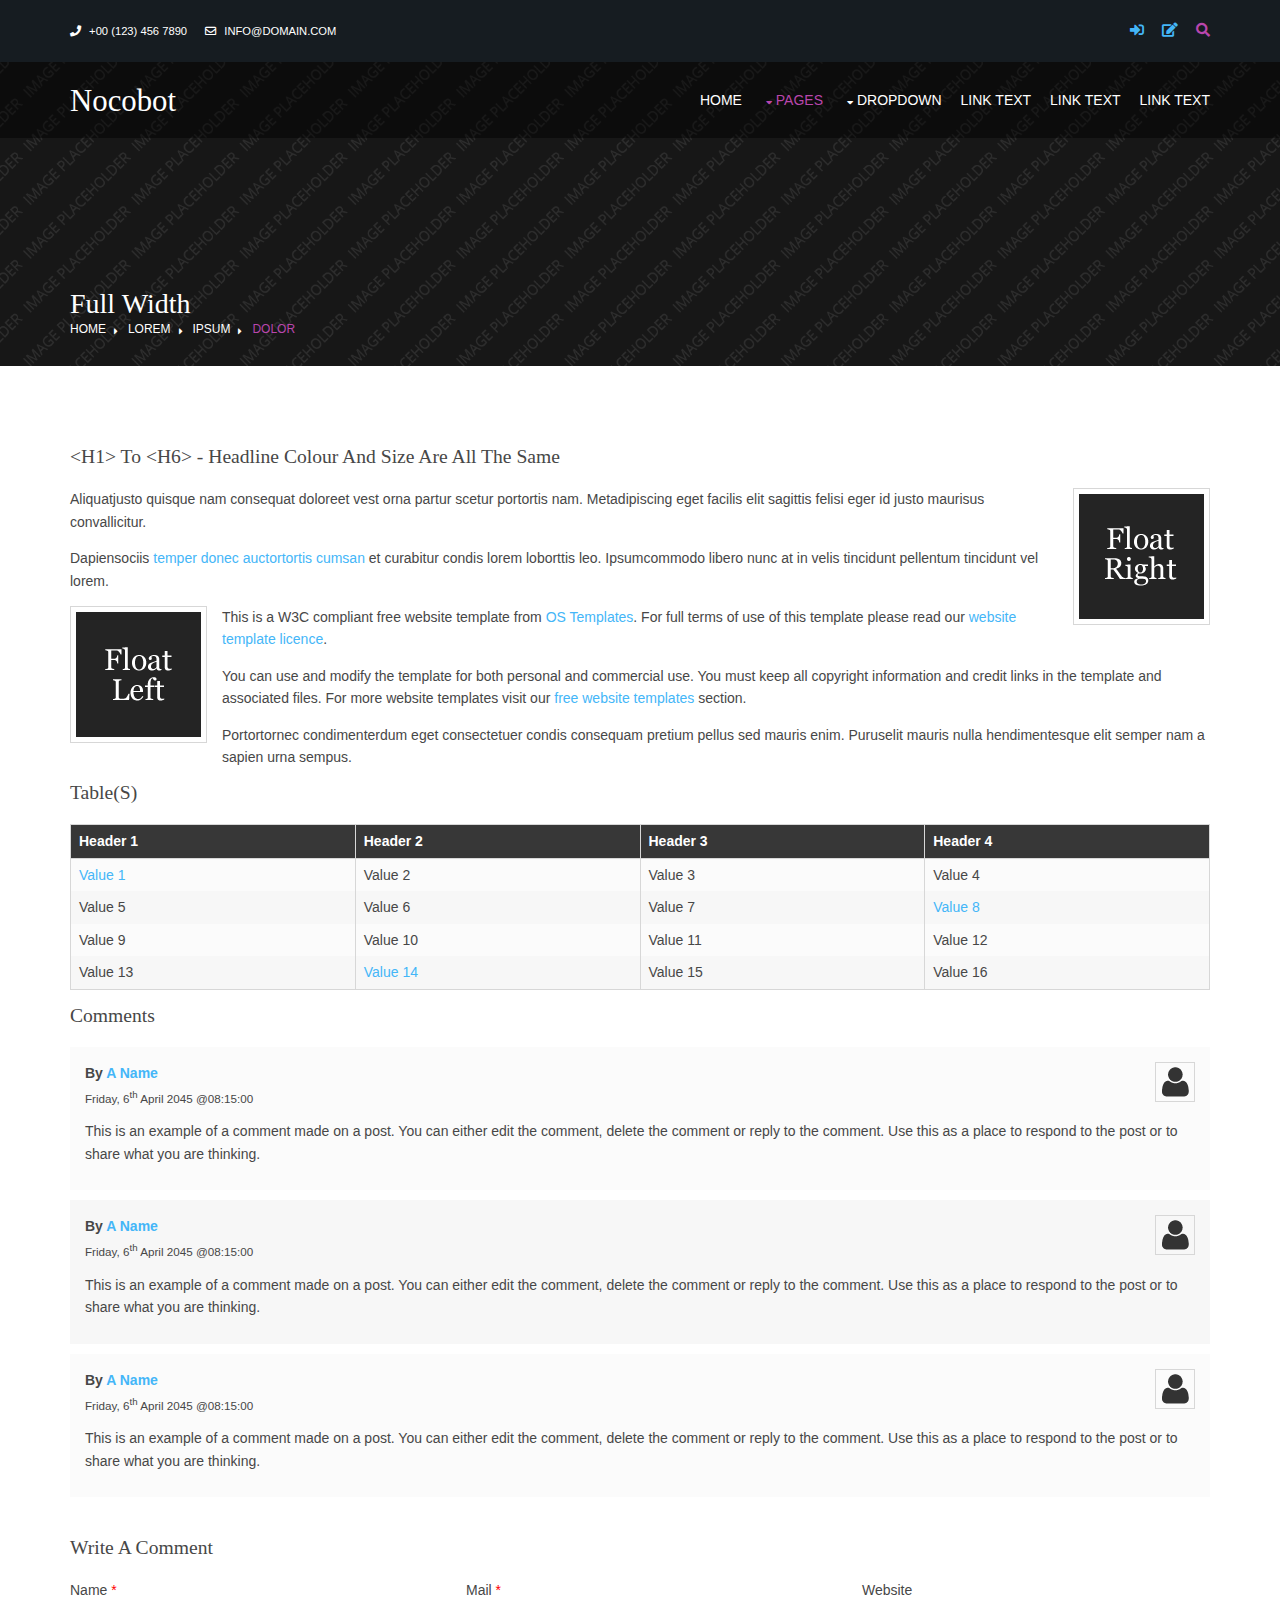
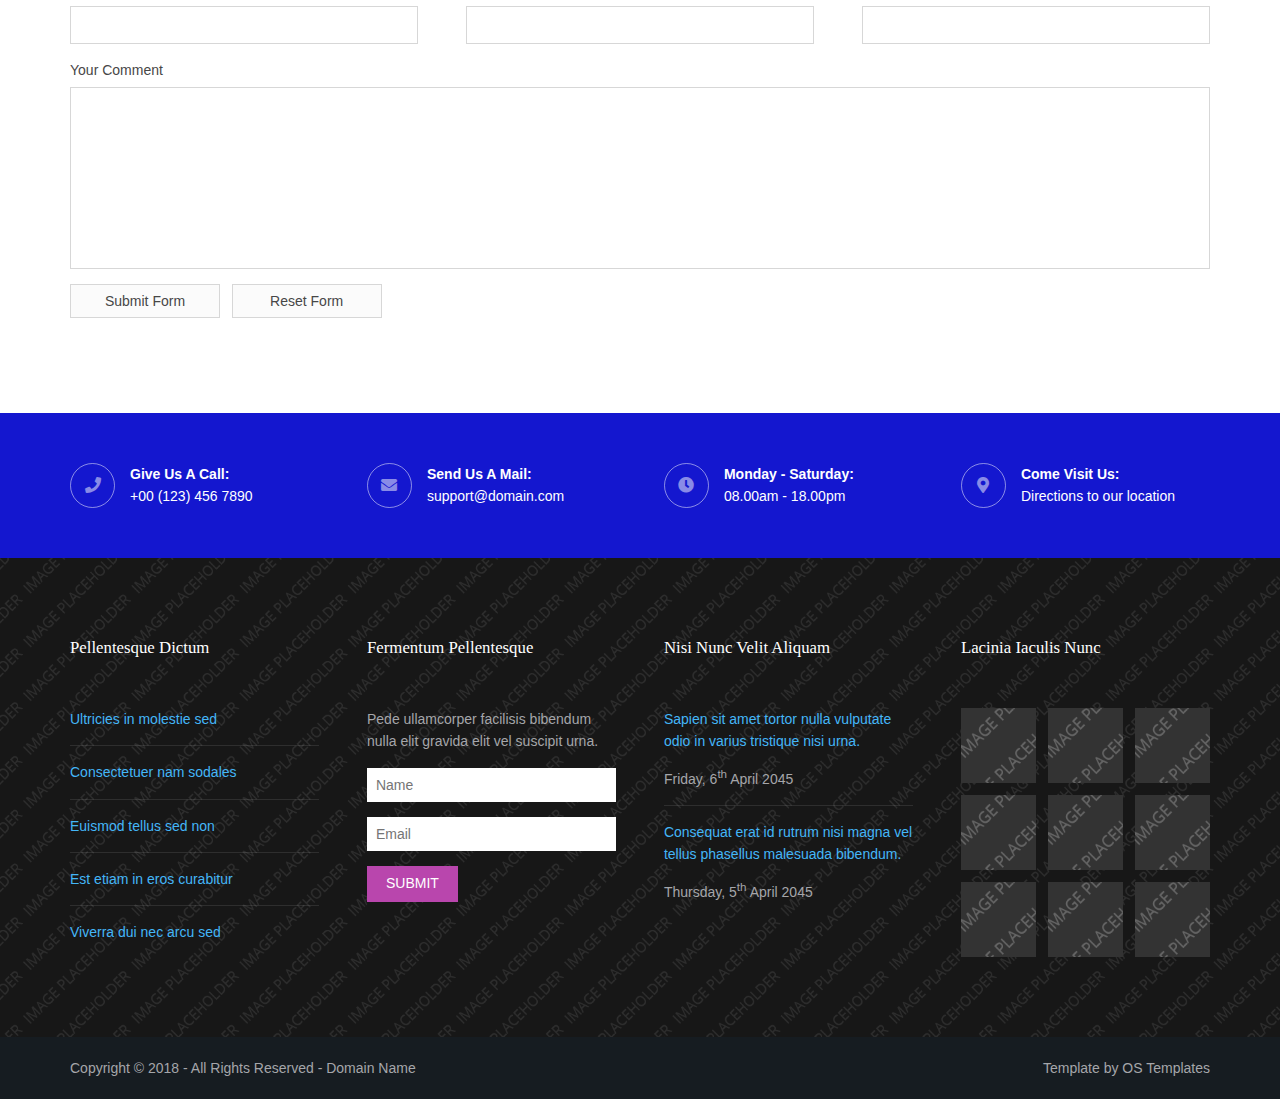
<file: pages/full-width.html>
<!DOCTYPE html>
<!--
Template Name: Nocobot
Author: <a href="https://www.os-templates.com/">OS Templates</a>
Author URI: https://www.os-templates.com/
Copyright: OS-Templates.com
Licence: Free to use under our free template licence terms
Licence URI: https://www.os-templates.com/template-terms
-->
<html lang="">
<!-- To declare your language - read more here: https://www.w3.org/International/questions/qa-html-language-declarations -->
<head>
<title>Nocobot | Pages | Full Width</title>
<meta charset="utf-8">
<meta name="viewport" content="width=device-width, initial-scale=1.0, maximum-scale=1.0, user-scalable=no">
<link href="../layout/styles/layout.css" rel="stylesheet" type="text/css" media="all">
</head>
<body id="top">
<!-- ################################################################################################ -->
<!-- ################################################################################################ -->
<!-- ################################################################################################ -->
<div class="wrapper row0">
  <div id="topbar" class="hoc clear">
    <div class="fl_left"> 
      <!-- ################################################################################################ -->
      <ul class="nospace">
        <li><i class="fas fa-phone rgtspace-5"></i> +00 (123) 456 7890</li>
        <li><i class="far fa-envelope rgtspace-5"></i> info@domain.com</li>
      </ul>
      <!-- ################################################################################################ -->
    </div>
    <div class="fl_right"> 
      <!-- ################################################################################################ -->
      <ul class="nospace">
        <li><a href="#" title="Login"><i class="fas fa-sign-in-alt"></i></a></li>
        <li><a href="#" title="Sign Up"><i class="fas fa-edit"></i></a></li>
        <li id="searchform">
          <div>
            <form action="#" method="post">
              <fieldset>
                <legend>Quick Search:</legend>
                <input type="text" placeholder="Enter search term&hellip;">
                <button type="submit"><i class="fas fa-search"></i></button>
              </fieldset>
            </form>
          </div>
        </li>
      </ul>
      <!-- ################################################################################################ -->
    </div>
  </div>
</div>
<!-- ################################################################################################ -->
<!-- ################################################################################################ -->
<!-- ################################################################################################ -->
<!-- Top Background Image Wrapper -->
<div class="bgded" style="background-image:url('../images/demo/backgrounds/01.png');"> 
  <!-- ################################################################################################ -->
  <div class="wrapper row1">
    <header id="header" class="hoc clear">
      <div id="logo" class="fl_left"> 
        <!-- ################################################################################################ -->
        <h1><a href="../index.html">Nocobot</a></h1>
        <!-- ################################################################################################ -->
      </div>
      <nav id="mainav" class="fl_right"> 
        <!-- ################################################################################################ -->
        <ul class="clear">
          <li><a href="../index.html">Home</a></li>
          <li class="active"><a class="drop" href="#">Pages</a>
            <ul>
              <li><a href="gallery.html">Gallery</a></li>
              <li class="active"><a href="full-width.html">Full Width</a></li>
              <li><a href="sidebar-left.html">Sidebar Left</a></li>
              <li><a href="sidebar-right.html">Sidebar Right</a></li>
              <li><a href="basic-grid.html">Basic Grid</a></li>
              <li><a href="font-icons.html">Font Icons</a></li>
            </ul>
          </li>
          <li><a class="drop" href="#">Dropdown</a>
            <ul>
              <li><a href="#">Level 2</a></li>
              <li><a class="drop" href="#">Level 2 + Drop</a>
                <ul>
                  <li><a href="#">Level 3</a></li>
                  <li><a href="#">Level 3</a></li>
                  <li><a href="#">Level 3</a></li>
                </ul>
              </li>
              <li><a href="#">Level 2</a></li>
            </ul>
          </li>
          <li><a href="#">Link Text</a></li>
          <li><a href="#">Link Text</a></li>
          <li><a href="#">Link Text</a></li>
        </ul>
        <!-- ################################################################################################ -->
      </nav>
    </header>
  </div>
  <!-- ################################################################################################ -->
  <!-- ################################################################################################ -->
  <!-- ################################################################################################ -->
  <div class="overlay">
    <div id="breadcrumb" class="hoc clear"> 
      <!-- ################################################################################################ -->
      <h6 class="heading">Full Width</h6>
      <ul>
        <li><a href="#">Home</a></li>
        <li><a href="#">Lorem</a></li>
        <li><a href="#">Ipsum</a></li>
        <li><a href="#">Dolor</a></li>
      </ul>
      <!-- ################################################################################################ -->
    </div>
  </div>
  <!-- ################################################################################################ -->
</div>
<!-- End Top Background Image Wrapper -->
<!-- ################################################################################################ -->
<!-- ################################################################################################ -->
<!-- ################################################################################################ -->
<div class="wrapper row3">
  <main class="hoc container clear"> 
    <!-- main body -->
    <!-- ################################################################################################ -->
    <div class="content"> 
      <!-- ################################################################################################ -->
      <h1>&lt;h1&gt; to &lt;h6&gt; - Headline Colour and Size Are All The Same</h1>
      <img class="imgr borderedbox inspace-5" src="../images/demo/imgr.gif" alt="">
      <p>Aliquatjusto quisque nam consequat doloreet vest orna partur scetur portortis nam. Metadipiscing eget facilis elit sagittis felisi eger id justo maurisus convallicitur.</p>
      <p>Dapiensociis <a href="#">temper donec auctortortis cumsan</a> et curabitur condis lorem loborttis leo. Ipsumcommodo libero nunc at in velis tincidunt pellentum tincidunt vel lorem.</p>
      <img class="imgl borderedbox inspace-5" src="../images/demo/imgl.gif" alt="">
      <p>This is a W3C compliant free website template from <a href="https://www.os-templates.com/" title="Free Website Templates">OS Templates</a>. For full terms of use of this template please read our <a href="https://www.os-templates.com/template-terms">website template licence</a>.</p>
      <p>You can use and modify the template for both personal and commercial use. You must keep all copyright information and credit links in the template and associated files. For more website templates visit our <a href="https://www.os-templates.com/">free website templates</a> section.</p>
      <p>Portortornec condimenterdum eget consectetuer condis consequam pretium pellus sed mauris enim. Puruselit mauris nulla hendimentesque elit semper nam a sapien urna sempus.</p>
      <h1>Table(s)</h1>
      <div class="scrollable">
        <table>
          <thead>
            <tr>
              <th>Header 1</th>
              <th>Header 2</th>
              <th>Header 3</th>
              <th>Header 4</th>
            </tr>
          </thead>
          <tbody>
            <tr>
              <td><a href="#">Value 1</a></td>
              <td>Value 2</td>
              <td>Value 3</td>
              <td>Value 4</td>
            </tr>
            <tr>
              <td>Value 5</td>
              <td>Value 6</td>
              <td>Value 7</td>
              <td><a href="#">Value 8</a></td>
            </tr>
            <tr>
              <td>Value 9</td>
              <td>Value 10</td>
              <td>Value 11</td>
              <td>Value 12</td>
            </tr>
            <tr>
              <td>Value 13</td>
              <td><a href="#">Value 14</a></td>
              <td>Value 15</td>
              <td>Value 16</td>
            </tr>
          </tbody>
        </table>
      </div>
      <div id="comments">
        <h2>Comments</h2>
        <ul>
          <li>
            <article>
              <header>
                <figure class="avatar"><img src="../images/demo/avatar.png" alt=""></figure>
                <address>
                By <a href="#">A Name</a>
                </address>
                <time datetime="2045-04-06T08:15+00:00">Friday, 6<sup>th</sup> April 2045 @08:15:00</time>
              </header>
              <div class="comcont">
                <p>This is an example of a comment made on a post. You can either edit the comment, delete the comment or reply to the comment. Use this as a place to respond to the post or to share what you are thinking.</p>
              </div>
            </article>
          </li>
          <li>
            <article>
              <header>
                <figure class="avatar"><img src="../images/demo/avatar.png" alt=""></figure>
                <address>
                By <a href="#">A Name</a>
                </address>
                <time datetime="2045-04-06T08:15+00:00">Friday, 6<sup>th</sup> April 2045 @08:15:00</time>
              </header>
              <div class="comcont">
                <p>This is an example of a comment made on a post. You can either edit the comment, delete the comment or reply to the comment. Use this as a place to respond to the post or to share what you are thinking.</p>
              </div>
            </article>
          </li>
          <li>
            <article>
              <header>
                <figure class="avatar"><img src="../images/demo/avatar.png" alt=""></figure>
                <address>
                By <a href="#">A Name</a>
                </address>
                <time datetime="2045-04-06T08:15+00:00">Friday, 6<sup>th</sup> April 2045 @08:15:00</time>
              </header>
              <div class="comcont">
                <p>This is an example of a comment made on a post. You can either edit the comment, delete the comment or reply to the comment. Use this as a place to respond to the post or to share what you are thinking.</p>
              </div>
            </article>
          </li>
        </ul>
        <h2>Write A Comment</h2>
        <form action="#" method="post">
          <div class="one_third first">
            <label for="name">Name <span>*</span></label>
            <input type="text" name="name" id="name" value="" size="22" required>
          </div>
          <div class="one_third">
            <label for="email">Mail <span>*</span></label>
            <input type="email" name="email" id="email" value="" size="22" required>
          </div>
          <div class="one_third">
            <label for="url">Website</label>
            <input type="url" name="url" id="url" value="" size="22">
          </div>
          <div class="block clear">
            <label for="comment">Your Comment</label>
            <textarea name="comment" id="comment" cols="25" rows="10"></textarea>
          </div>
          <div>
            <input type="submit" name="submit" value="Submit Form">
            &nbsp;
            <input type="reset" name="reset" value="Reset Form">
          </div>
        </form>
      </div>
      <!-- ################################################################################################ -->
    </div>
    <!-- ################################################################################################ -->
    <!-- / main body -->
    <div class="clear"></div>
  </main>
</div>
<!-- ################################################################################################ -->
<!-- ################################################################################################ -->
<!-- ################################################################################################ -->
<div class="wrapper coloured">
  <section id="ctdetails" class="hoc clear"> 
    <!-- ################################################################################################ -->
    <ul class="nospace clear">
      <li class="one_quarter first">
        <div class="block clear"><a href="#"><i class="fas fa-phone"></i></a> <span><strong>Give us a call:</strong> +00 (123) 456 7890</span></div>
      </li>
      <li class="one_quarter">
        <div class="block clear"><a href="#"><i class="fas fa-envelope"></i></a> <span><strong>Send us a mail:</strong> support@domain.com</span></div>
      </li>
      <li class="one_quarter">
        <div class="block clear"><a href="#"><i class="fas fa-clock"></i></a> <span><strong> Monday - Saturday:</strong> 08.00am - 18.00pm</span></div>
      </li>
      <li class="one_quarter">
        <div class="block clear"><a href="#"><i class="fas fa-map-marker-alt"></i></a> <span><strong>Come visit us:</strong> Directions to <a href="#">our location</a></span></div>
      </li>
    </ul>
    <!-- ################################################################################################ -->
  </section>
</div>
<!-- ################################################################################################ -->
<!-- ################################################################################################ -->
<!-- ################################################################################################ -->
<div class="bgded overlay row4" style="background-image:url('../images/demo/backgrounds/01.png');">
  <footer id="footer" class="hoc clear"> 
    <!-- ################################################################################################ -->
    <div class="one_quarter first">
      <h6 class="heading">Pellentesque dictum</h6>
      <ul class="nospace linklist">
        <li><a href="#">Ultricies in molestie sed</a></li>
        <li><a href="#">Consectetuer nam sodales</a></li>
        <li><a href="#">Euismod tellus sed non</a></li>
        <li><a href="#">Est etiam in eros curabitur</a></li>
        <li><a href="#">Viverra dui nec arcu sed</a></li>
      </ul>
    </div>
    <div class="one_quarter">
      <h6 class="heading">Fermentum pellentesque</h6>
      <p class="nospace btmspace-15">Pede ullamcorper facilisis bibendum nulla elit gravida elit vel suscipit urna.</p>
      <form action="#" method="post">
        <fieldset>
          <legend>Newsletter:</legend>
          <input class="btmspace-15" type="text" value="" placeholder="Name">
          <input class="btmspace-15" type="text" value="" placeholder="Email">
          <button type="submit" value="submit">Submit</button>
        </fieldset>
      </form>
    </div>
    <div class="one_quarter">
      <h6 class="heading">Nisi nunc velit aliquam</h6>
      <ul class="nospace linklist">
        <li>
          <article>
            <p class="nospace btmspace-10"><a href="#">Sapien sit amet tortor nulla vulputate odio in varius tristique nisi urna.</a></p>
            <time class="block font-xs" datetime="2045-04-06">Friday, 6<sup>th</sup> April 2045</time>
          </article>
        </li>
        <li>
          <article>
            <p class="nospace btmspace-10"><a href="#">Consequat erat id rutrum nisi magna vel tellus phasellus malesuada bibendum.</a></p>
            <time class="block font-xs" datetime="2045-04-05">Thursday, 5<sup>th</sup> April 2045</time>
          </article>
        </li>
      </ul>
    </div>
    <div class="one_quarter">
      <h6 class="heading">Lacinia iaculis nunc</h6>
      <ul class="nospace clear latestimg">
        <li><a class="imgover" href="#"><img src="../images/demo/100x100.png" alt=""></a></li>
        <li><a class="imgover" href="#"><img src="../images/demo/100x100.png" alt=""></a></li>
        <li><a class="imgover" href="#"><img src="../images/demo/100x100.png" alt=""></a></li>
        <li><a class="imgover" href="#"><img src="../images/demo/100x100.png" alt=""></a></li>
        <li><a class="imgover" href="#"><img src="../images/demo/100x100.png" alt=""></a></li>
        <li><a class="imgover" href="#"><img src="../images/demo/100x100.png" alt=""></a></li>
        <li><a class="imgover" href="#"><img src="../images/demo/100x100.png" alt=""></a></li>
        <li><a class="imgover" href="#"><img src="../images/demo/100x100.png" alt=""></a></li>
        <li><a class="imgover" href="#"><img src="../images/demo/100x100.png" alt=""></a></li>
      </ul>
    </div>
    <!-- ################################################################################################ -->
  </footer>
</div>
<!-- ################################################################################################ -->
<!-- ################################################################################################ -->
<!-- ################################################################################################ -->
<div class="wrapper row5">
  <div id="copyright" class="hoc clear"> 
    <!-- ################################################################################################ -->
    <p class="fl_left">Copyright &copy; 2018 - All Rights Reserved - <a href="#">Domain Name</a></p>
    <p class="fl_right">Template by <a target="_blank" href="https://www.os-templates.com/" title="Free Website Templates">OS Templates</a></p>
    <!-- ################################################################################################ -->
  </div>
</div>
<!-- ################################################################################################ -->
<!-- ################################################################################################ -->
<!-- ################################################################################################ -->
<a id="backtotop" href="#top"><i class="fas fa-chevron-up"></i></a>
<!-- JAVASCRIPTS -->
<script src="../layout/scripts/jquery.min.js"></script>
<script src="../layout/scripts/jquery.backtotop.js"></script>
<script src="../layout/scripts/jquery.mobilemenu.js"></script>
</body>
</html>
</file>
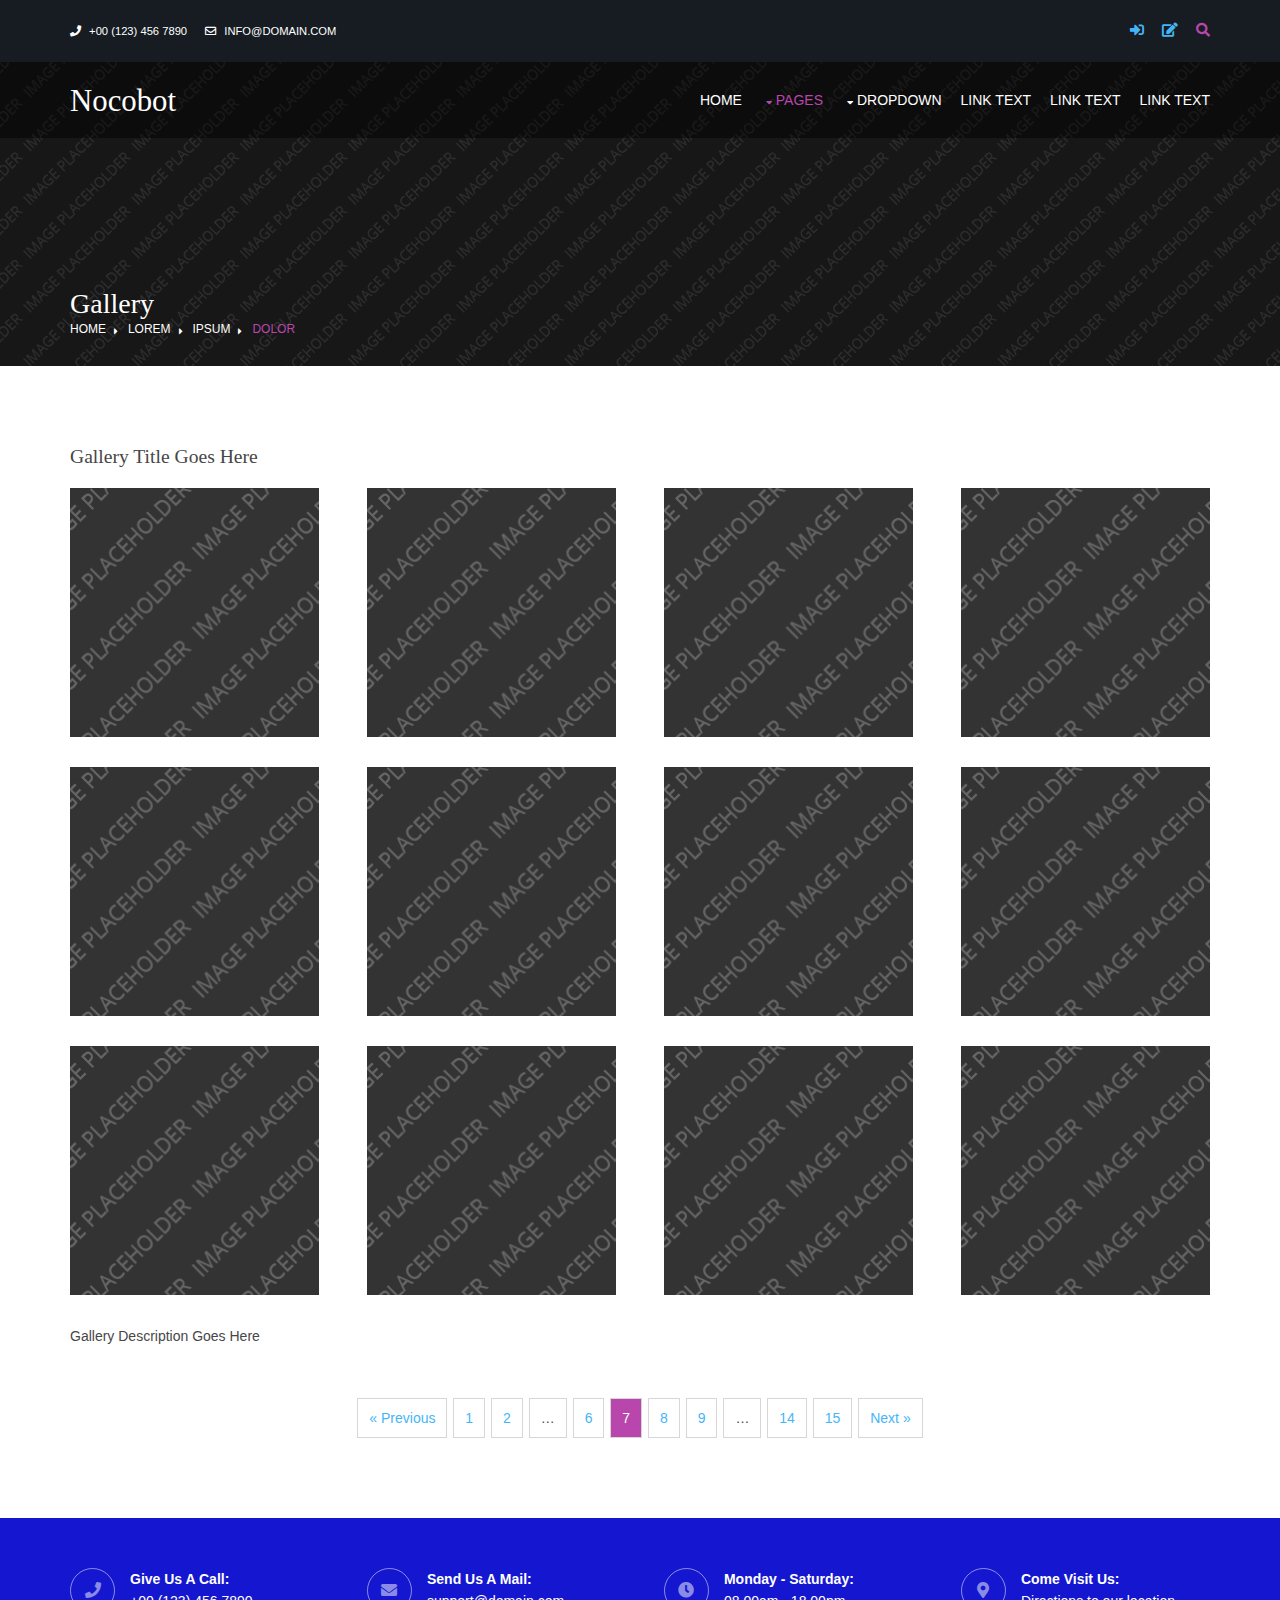
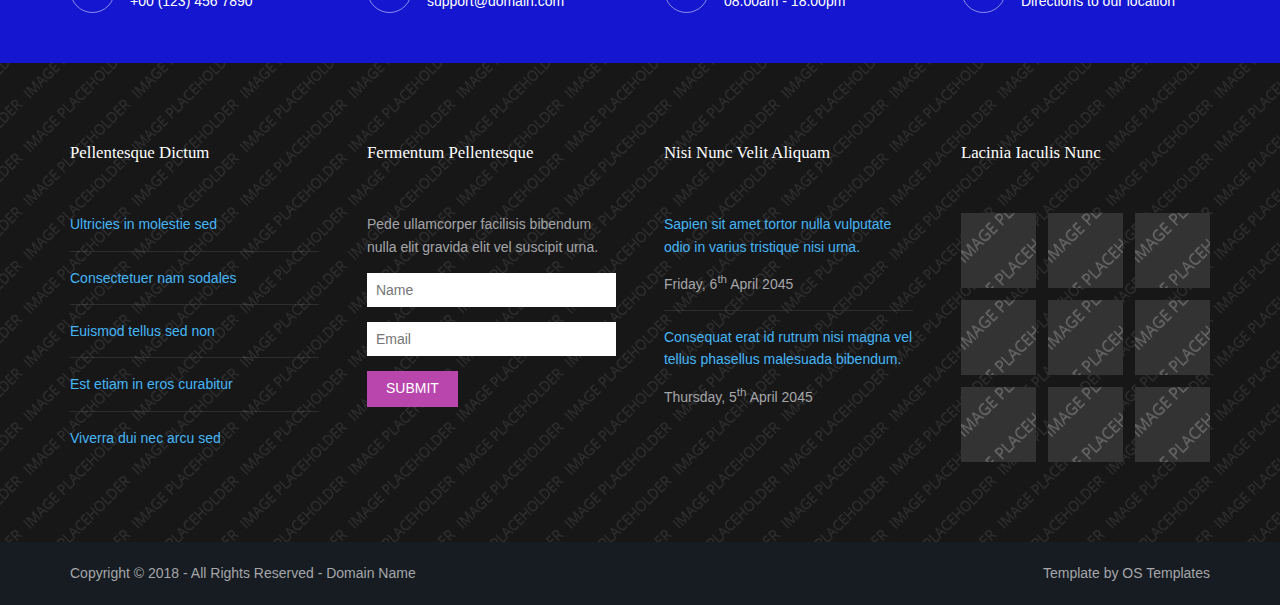
<file: pages/gallery.html>
<!DOCTYPE html>
<!--
Template Name: Nocobot
Author: <a href="https://www.os-templates.com/">OS Templates</a>
Author URI: https://www.os-templates.com/
Copyright: OS-Templates.com
Licence: Free to use under our free template licence terms
Licence URI: https://www.os-templates.com/template-terms
-->
<html lang="">
<!-- To declare your language - read more here: https://www.w3.org/International/questions/qa-html-language-declarations -->
<head>
<title>Nocobot | Pages | Gallery</title>
<meta charset="utf-8">
<meta name="viewport" content="width=device-width, initial-scale=1.0, maximum-scale=1.0, user-scalable=no">
<link href="../layout/styles/layout.css" rel="stylesheet" type="text/css" media="all">
</head>
<body id="top">
<!-- ################################################################################################ -->
<!-- ################################################################################################ -->
<!-- ################################################################################################ -->
<div class="wrapper row0">
  <div id="topbar" class="hoc clear">
    <div class="fl_left"> 
      <!-- ################################################################################################ -->
      <ul class="nospace">
        <li><i class="fas fa-phone rgtspace-5"></i> +00 (123) 456 7890</li>
        <li><i class="far fa-envelope rgtspace-5"></i> info@domain.com</li>
      </ul>
      <!-- ################################################################################################ -->
    </div>
    <div class="fl_right"> 
      <!-- ################################################################################################ -->
      <ul class="nospace">
        <li><a href="#" title="Login"><i class="fas fa-sign-in-alt"></i></a></li>
        <li><a href="#" title="Sign Up"><i class="fas fa-edit"></i></a></li>
        <li id="searchform">
          <div>
            <form action="#" method="post">
              <fieldset>
                <legend>Quick Search:</legend>
                <input type="text" placeholder="Enter search term&hellip;">
                <button type="submit"><i class="fas fa-search"></i></button>
              </fieldset>
            </form>
          </div>
        </li>
      </ul>
      <!-- ################################################################################################ -->
    </div>
  </div>
</div>
<!-- ################################################################################################ -->
<!-- ################################################################################################ -->
<!-- ################################################################################################ -->
<!-- Top Background Image Wrapper -->
<div class="bgded" style="background-image:url('../images/demo/backgrounds/01.png');"> 
  <!-- ################################################################################################ -->
  <div class="wrapper row1">
    <header id="header" class="hoc clear">
      <div id="logo" class="fl_left"> 
        <!-- ################################################################################################ -->
        <h1><a href="../index.html">Nocobot</a></h1>
        <!-- ################################################################################################ -->
      </div>
      <nav id="mainav" class="fl_right"> 
        <!-- ################################################################################################ -->
        <ul class="clear">  
          <li><a href="../index.html">Home</a></li>
          <li class="active"><a class="drop" href="#">Pages</a>
            <ul>
              <li class="active"><a href="gallery.html">Gallery</a></li>
              <li><a href="full-width.html">Full Width</a></li>
              <li><a href="sidebar-left.html">Sidebar Left</a></li>
              <li><a href="sidebar-right.html">Sidebar Right</a></li>
              <li><a href="basic-grid.html">Basic Grid</a></li>
              <li><a href="font-icons.html">Font Icons</a></li>
            </ul>
          </li>
          <li><a class="drop" href="#">Dropdown</a>
            <ul>
              <li><a href="#">Level 2</a></li>
              <li><a class="drop" href="#">Level 2 + Drop</a>
                <ul>
                  <li><a href="#">Level 3</a></li>
                  <li><a href="#">Level 3</a></li>
                  <li><a href="#">Level 3</a></li>
                </ul>
              </li>
              <li><a href="#">Level 2</a></li>
            </ul>
          </li>
          <li><a href="#">Link Text</a></li>
          <li><a href="#">Link Text</a></li>
          <li><a href="#">Link Text</a></li>
        </ul>
        <!-- ################################################################################################ -->
      </nav>
    </header>
  </div>
  <!-- ################################################################################################ -->
  <!-- ################################################################################################ -->
  <!-- ################################################################################################ -->
  <div class="overlay">
    <div id="breadcrumb" class="hoc clear"> 
      <!-- ################################################################################################ -->
      <h6 class="heading">Gallery</h6>
      <ul>
        <li><a href="#">Home</a></li>
        <li><a href="#">Lorem</a></li>
        <li><a href="#">Ipsum</a></li>
        <li><a href="#">Dolor</a></li>
      </ul>
      <!-- ################################################################################################ -->
    </div>
  </div>
  <!-- ################################################################################################ -->
</div>
<!-- End Top Background Image Wrapper -->
<!-- ################################################################################################ -->
<!-- ################################################################################################ -->
<!-- ################################################################################################ -->
<div class="wrapper row3">
  <main class="hoc container clear"> 
    <!-- main body -->
    <!-- ################################################################################################ -->
    <div class="content"> 
      <!-- ################################################################################################ -->
      <div id="gallery">
        <figure>
          <header class="heading">Gallery Title Goes Here</header>
          <ul class="nospace clear">
            <li class="one_quarter first"><a href="#"><img src="../images/demo/gallery/01.png" alt=""></a></li>
            <li class="one_quarter"><a href="#"><img src="../images/demo/gallery/01.png" alt=""></a></li>
            <li class="one_quarter"><a href="#"><img src="../images/demo/gallery/01.png" alt=""></a></li>
            <li class="one_quarter"><a href="#"><img src="../images/demo/gallery/01.png" alt=""></a></li>
            <li class="one_quarter first"><a href="#"><img src="../images/demo/gallery/01.png" alt=""></a></li>
            <li class="one_quarter"><a href="#"><img src="../images/demo/gallery/01.png" alt=""></a></li>
            <li class="one_quarter"><a href="#"><img src="../images/demo/gallery/01.png" alt=""></a></li>
            <li class="one_quarter"><a href="#"><img src="../images/demo/gallery/01.png" alt=""></a></li>
            <li class="one_quarter first"><a href="#"><img src="../images/demo/gallery/01.png" alt=""></a></li>
            <li class="one_quarter"><a href="#"><img src="../images/demo/gallery/01.png" alt=""></a></li>
            <li class="one_quarter"><a href="#"><img src="../images/demo/gallery/01.png" alt=""></a></li>
            <li class="one_quarter"><a href="#"><img src="../images/demo/gallery/01.png" alt=""></a></li>
          </ul>
          <figcaption>Gallery Description Goes Here</figcaption>
        </figure>
      </div>
      <!-- ################################################################################################ -->
      <!-- ################################################################################################ -->
      <nav class="pagination">
        <ul>
          <li><a href="#">&laquo; Previous</a></li>
          <li><a href="#">1</a></li>
          <li><a href="#">2</a></li>
          <li><strong>&hellip;</strong></li>
          <li><a href="#">6</a></li>
          <li class="current"><strong>7</strong></li>
          <li><a href="#">8</a></li>
          <li><a href="#">9</a></li>
          <li><strong>&hellip;</strong></li>
          <li><a href="#">14</a></li>
          <li><a href="#">15</a></li>
          <li><a href="#">Next &raquo;</a></li>
        </ul>
      </nav>
      <!-- ################################################################################################ -->
    </div>
    <!-- ################################################################################################ -->
    <!-- / main body -->
    <div class="clear"></div>
  </main>
</div>
<!-- ################################################################################################ -->
<!-- ################################################################################################ -->
<!-- ################################################################################################ -->
<div class="wrapper coloured">
  <section id="ctdetails" class="hoc clear"> 
    <!-- ################################################################################################ -->
    <ul class="nospace clear">
      <li class="one_quarter first">
        <div class="block clear"><a href="#"><i class="fas fa-phone"></i></a> <span><strong>Give us a call:</strong> +00 (123) 456 7890</span></div>
      </li>
      <li class="one_quarter">
        <div class="block clear"><a href="#"><i class="fas fa-envelope"></i></a> <span><strong>Send us a mail:</strong> support@domain.com</span></div>
      </li>
      <li class="one_quarter">
        <div class="block clear"><a href="#"><i class="fas fa-clock"></i></a> <span><strong> Monday - Saturday:</strong> 08.00am - 18.00pm</span></div>
      </li>
      <li class="one_quarter">
        <div class="block clear"><a href="#"><i class="fas fa-map-marker-alt"></i></a> <span><strong>Come visit us:</strong> Directions to <a href="#">our location</a></span></div>
      </li>
    </ul>
    <!-- ################################################################################################ -->
  </section>
</div>
<!-- ################################################################################################ -->
<!-- ################################################################################################ -->
<!-- ################################################################################################ -->
<div class="bgded overlay row4" style="background-image:url('../images/demo/backgrounds/01.png');">
  <footer id="footer" class="hoc clear"> 
    <!-- ################################################################################################ -->
    <div class="one_quarter first">
      <h6 class="heading">Pellentesque dictum</h6>
      <ul class="nospace linklist">
        <li><a href="#">Ultricies in molestie sed</a></li>
        <li><a href="#">Consectetuer nam sodales</a></li>
        <li><a href="#">Euismod tellus sed non</a></li>
        <li><a href="#">Est etiam in eros curabitur</a></li>
        <li><a href="#">Viverra dui nec arcu sed</a></li>
      </ul>
    </div>
    <div class="one_quarter">
      <h6 class="heading">Fermentum pellentesque</h6>
      <p class="nospace btmspace-15">Pede ullamcorper facilisis bibendum nulla elit gravida elit vel suscipit urna.</p>
      <form action="#" method="post">
        <fieldset>
          <legend>Newsletter:</legend>
          <input class="btmspace-15" type="text" value="" placeholder="Name">
          <input class="btmspace-15" type="text" value="" placeholder="Email">
          <button type="submit" value="submit">Submit</button>
        </fieldset>
      </form>
    </div>
    <div class="one_quarter">
      <h6 class="heading">Nisi nunc velit aliquam</h6>
      <ul class="nospace linklist">
        <li>
          <article>
            <p class="nospace btmspace-10"><a href="#">Sapien sit amet tortor nulla vulputate odio in varius tristique nisi urna.</a></p>
            <time class="block font-xs" datetime="2045-04-06">Friday, 6<sup>th</sup> April 2045</time>
          </article>
        </li>
        <li>
          <article>
            <p class="nospace btmspace-10"><a href="#">Consequat erat id rutrum nisi magna vel tellus phasellus malesuada bibendum.</a></p>
            <time class="block font-xs" datetime="2045-04-05">Thursday, 5<sup>th</sup> April 2045</time>
          </article>
        </li>
      </ul>
    </div>
    <div class="one_quarter">
      <h6 class="heading">Lacinia iaculis nunc</h6>
      <ul class="nospace clear latestimg">
        <li><a class="imgover" href="#"><img src="../images/demo/100x100.png" alt=""></a></li>
        <li><a class="imgover" href="#"><img src="../images/demo/100x100.png" alt=""></a></li>
        <li><a class="imgover" href="#"><img src="../images/demo/100x100.png" alt=""></a></li>
        <li><a class="imgover" href="#"><img src="../images/demo/100x100.png" alt=""></a></li>
        <li><a class="imgover" href="#"><img src="../images/demo/100x100.png" alt=""></a></li>
        <li><a class="imgover" href="#"><img src="../images/demo/100x100.png" alt=""></a></li>
        <li><a class="imgover" href="#"><img src="../images/demo/100x100.png" alt=""></a></li>
        <li><a class="imgover" href="#"><img src="../images/demo/100x100.png" alt=""></a></li>
        <li><a class="imgover" href="#"><img src="../images/demo/100x100.png" alt=""></a></li>
      </ul>
    </div>
    <!-- ################################################################################################ -->
  </footer>
</div>
<!-- ################################################################################################ -->
<!-- ################################################################################################ -->
<!-- ################################################################################################ -->
<div class="wrapper row5">
  <div id="copyright" class="hoc clear"> 
    <!-- ################################################################################################ -->
    <p class="fl_left">Copyright &copy; 2018 - All Rights Reserved - <a href="#">Domain Name</a></p>
    <p class="fl_right">Template by <a target="_blank" href="https://www.os-templates.com/" title="Free Website Templates">OS Templates</a></p>
    <!-- ################################################################################################ -->
  </div>
</div>
<!-- ################################################################################################ -->
<!-- ################################################################################################ -->
<!-- ################################################################################################ -->
<a id="backtotop" href="#top"><i class="fas fa-chevron-up"></i></a>
<!-- JAVASCRIPTS -->
<script src="../layout/scripts/jquery.min.js"></script>
<script src="../layout/scripts/jquery.backtotop.js"></script>
<script src="../layout/scripts/jquery.mobilemenu.js"></script>
</body>
</html>
</file>
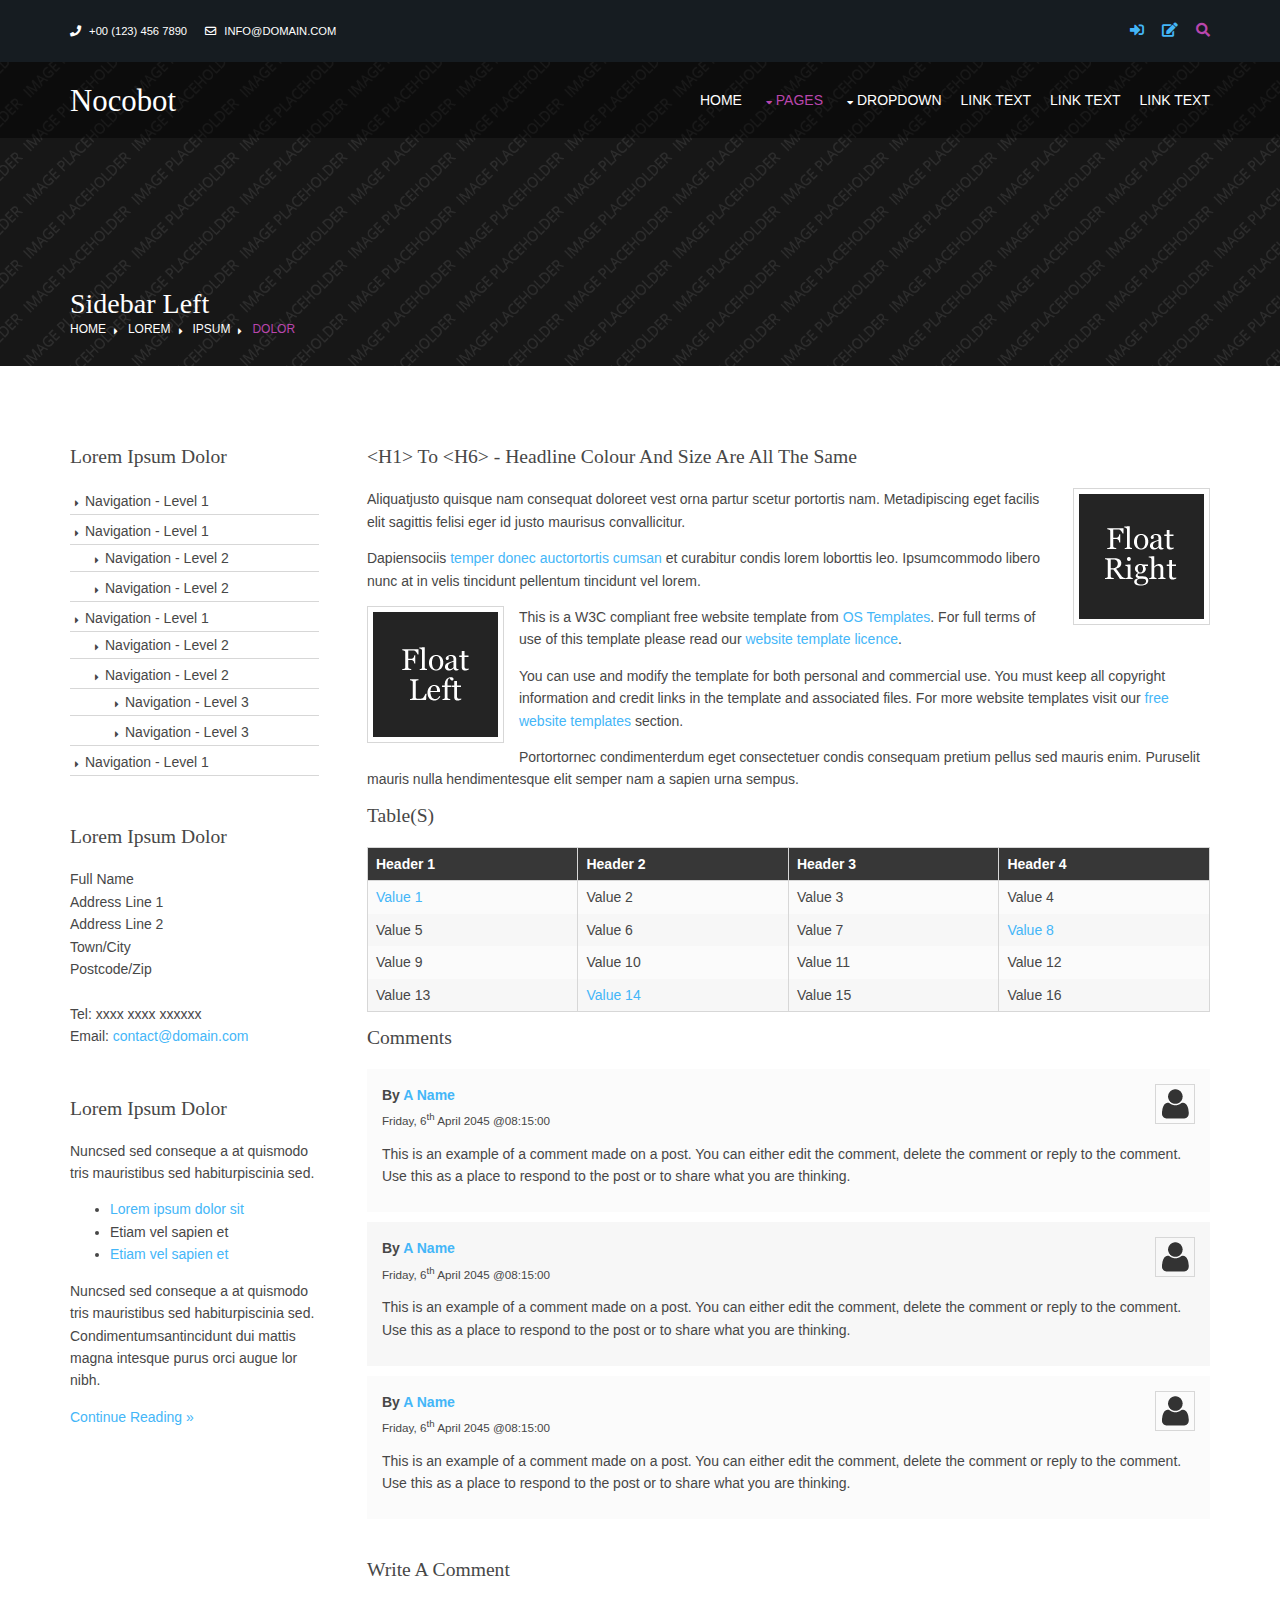
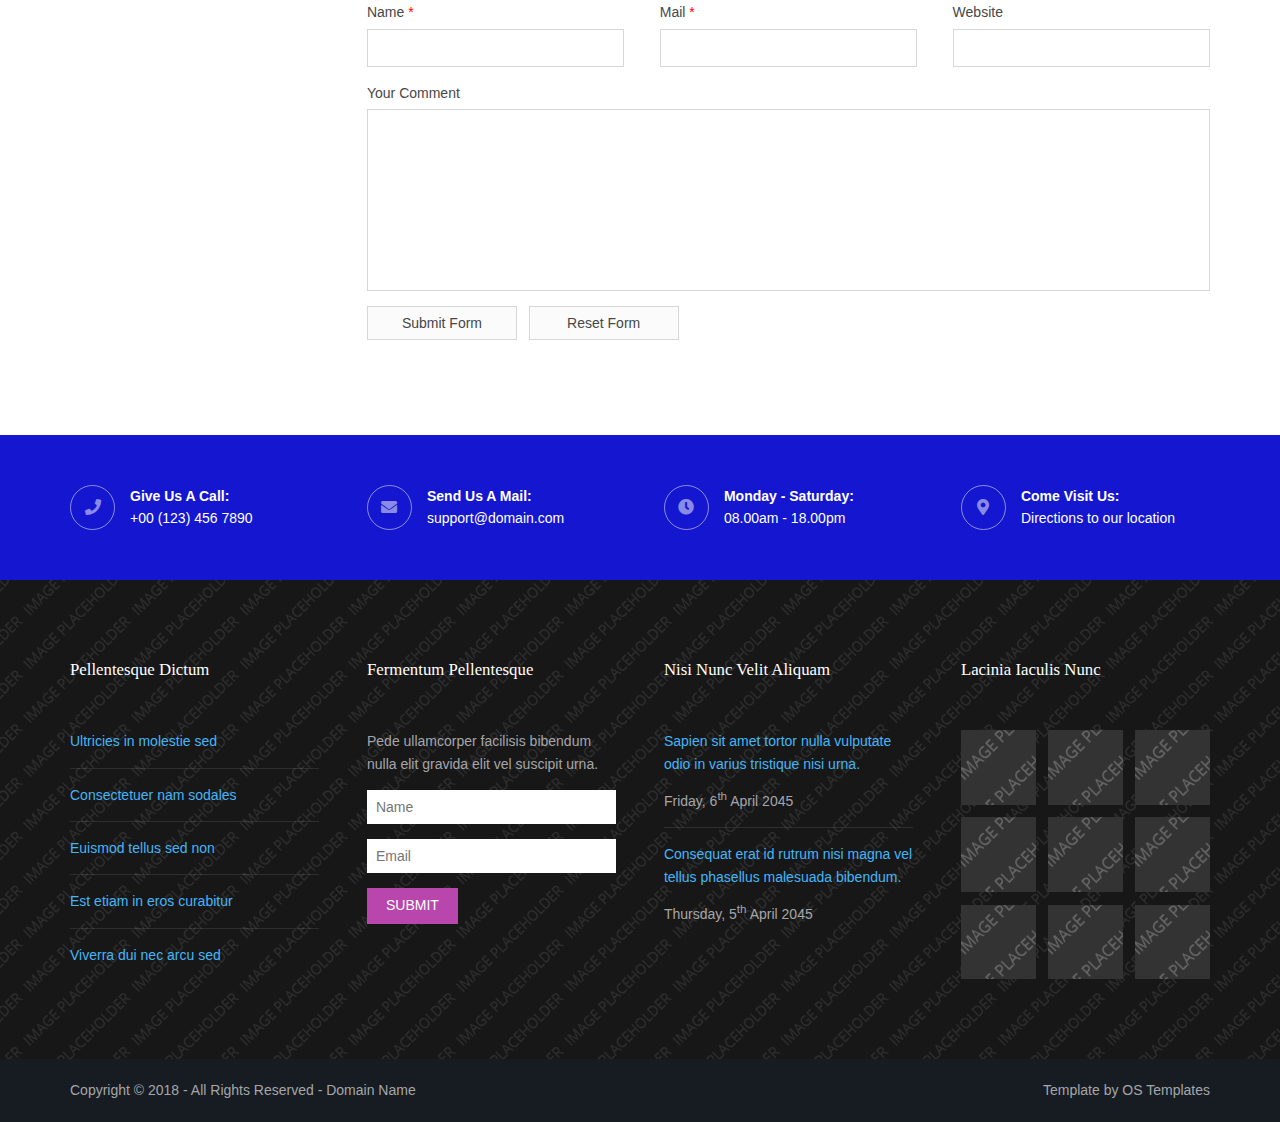
<file: pages/sidebar-left.html>
<!DOCTYPE html>
<!--
Template Name: Nocobot
Author: <a href="https://www.os-templates.com/">OS Templates</a>
Author URI: https://www.os-templates.com/
Copyright: OS-Templates.com
Licence: Free to use under our free template licence terms
Licence URI: https://www.os-templates.com/template-terms
-->
<html lang="">
<!-- To declare your language - read more here: https://www.w3.org/International/questions/qa-html-language-declarations -->
<head>
<title>Nocobot | Pages | Sidebar Left</title>
<meta charset="utf-8">
<meta name="viewport" content="width=device-width, initial-scale=1.0, maximum-scale=1.0, user-scalable=no">
<link href="../layout/styles/layout.css" rel="stylesheet" type="text/css" media="all">
</head>
<body id="top">
<!-- ################################################################################################ -->
<!-- ################################################################################################ -->
<!-- ################################################################################################ -->
<div class="wrapper row0">
  <div id="topbar" class="hoc clear">
    <div class="fl_left"> 
      <!-- ################################################################################################ -->
      <ul class="nospace">
        <li><i class="fas fa-phone rgtspace-5"></i> +00 (123) 456 7890</li>
        <li><i class="far fa-envelope rgtspace-5"></i> info@domain.com</li>
      </ul>
      <!-- ################################################################################################ -->
    </div>
    <div class="fl_right"> 
      <!-- ################################################################################################ -->
      <ul class="nospace">
        <li><a href="#" title="Login"><i class="fas fa-sign-in-alt"></i></a></li>
        <li><a href="#" title="Sign Up"><i class="fas fa-edit"></i></a></li>
        <li id="searchform">
          <div>
            <form action="#" method="post">
              <fieldset>
                <legend>Quick Search:</legend>
                <input type="text" placeholder="Enter search term&hellip;">
                <button type="submit"><i class="fas fa-search"></i></button>
              </fieldset>
            </form>
          </div>
        </li>
      </ul>
      <!-- ################################################################################################ -->
    </div>
  </div>
</div>
<!-- ################################################################################################ -->
<!-- ################################################################################################ -->
<!-- ################################################################################################ -->
<!-- Top Background Image Wrapper -->
<div class="bgded" style="background-image:url('../images/demo/backgrounds/01.png');"> 
  <!-- ################################################################################################ -->
  <div class="wrapper row1">
    <header id="header" class="hoc clear">
      <div id="logo" class="fl_left"> 
        <!-- ################################################################################################ -->
        <h1><a href="../index.html">Nocobot</a></h1>
        <!-- ################################################################################################ -->
      </div>
      <nav id="mainav" class="fl_right"> 
        <!-- ################################################################################################ -->
        <ul class="clear">
          <li><a href="../index.html">Home</a></li>
          <li class="active"><a class="drop" href="#">Pages</a>
            <ul>
              <li><a href="gallery.html">Gallery</a></li>
              <li><a href="full-width.html">Full Width</a></li>
              <li class="active"><a href="sidebar-left.html">Sidebar Left</a></li>
              <li><a href="sidebar-right.html">Sidebar Right</a></li>
              <li><a href="basic-grid.html">Basic Grid</a></li>
              <li><a href="font-icons.html">Font Icons</a></li>
            </ul>
          </li>
          <li><a class="drop" href="#">Dropdown</a>
            <ul>
              <li><a href="#">Level 2</a></li>
              <li><a class="drop" href="#">Level 2 + Drop</a>
                <ul>
                  <li><a href="#">Level 3</a></li>
                  <li><a href="#">Level 3</a></li>
                  <li><a href="#">Level 3</a></li>
                </ul>
              </li>
              <li><a href="#">Level 2</a></li>
            </ul>
          </li>
          <li><a href="#">Link Text</a></li>
          <li><a href="#">Link Text</a></li>
          <li><a href="#">Link Text</a></li>
        </ul>
        <!-- ################################################################################################ -->
      </nav>
    </header>
  </div>
  <!-- ################################################################################################ -->
  <!-- ################################################################################################ -->
  <!-- ################################################################################################ -->
  <div class="overlay">
    <div id="breadcrumb" class="hoc clear"> 
      <!-- ################################################################################################ -->
      <h6 class="heading">Sidebar Left</h6>
      <ul>
        <li><a href="#">Home</a></li>
        <li><a href="#">Lorem</a></li>
        <li><a href="#">Ipsum</a></li>
        <li><a href="#">Dolor</a></li>
      </ul>
      <!-- ################################################################################################ -->
    </div>
  </div>
  <!-- ################################################################################################ -->
</div>
<!-- End Top Background Image Wrapper -->
<!-- ################################################################################################ -->
<!-- ################################################################################################ -->
<!-- ################################################################################################ -->
<div class="wrapper row3">
  <main class="hoc container clear"> 
    <!-- main body -->
    <!-- ################################################################################################ -->
    <div class="sidebar one_quarter first"> 
      <!-- ################################################################################################ -->
      <h6>Lorem ipsum dolor</h6>
      <nav class="sdb_holder">
        <ul>
          <li><a href="#">Navigation - Level 1</a></li>
          <li><a href="#">Navigation - Level 1</a>
            <ul>
              <li><a href="#">Navigation - Level 2</a></li>
              <li><a href="#">Navigation - Level 2</a></li>
            </ul>
          </li>
          <li><a href="#">Navigation - Level 1</a>
            <ul>
              <li><a href="#">Navigation - Level 2</a></li>
              <li><a href="#">Navigation - Level 2</a>
                <ul>
                  <li><a href="#">Navigation - Level 3</a></li>
                  <li><a href="#">Navigation - Level 3</a></li>
                </ul>
              </li>
            </ul>
          </li>
          <li><a href="#">Navigation - Level 1</a></li>
        </ul>
      </nav>
      <div class="sdb_holder">
        <h6>Lorem ipsum dolor</h6>
        <address>
        Full Name<br>
        Address Line 1<br>
        Address Line 2<br>
        Town/City<br>
        Postcode/Zip<br>
        <br>
        Tel: xxxx xxxx xxxxxx<br>
        Email: <a href="#">contact@domain.com</a>
        </address>
      </div>
      <div class="sdb_holder">
        <article>
          <h6>Lorem ipsum dolor</h6>
          <p>Nuncsed sed conseque a at quismodo tris mauristibus sed habiturpiscinia sed.</p>
          <ul>
            <li><a href="#">Lorem ipsum dolor sit</a></li>
            <li>Etiam vel sapien et</li>
            <li><a href="#">Etiam vel sapien et</a></li>
          </ul>
          <p>Nuncsed sed conseque a at quismodo tris mauristibus sed habiturpiscinia sed. Condimentumsantincidunt dui mattis magna intesque purus orci augue lor nibh.</p>
          <p class="more"><a href="#">Continue Reading &raquo;</a></p>
        </article>
      </div>
      <!-- ################################################################################################ -->
    </div>
    <!-- ################################################################################################ -->
    <!-- ################################################################################################ -->
    <div class="content three_quarter"> 
      <!-- ################################################################################################ -->
      <h1>&lt;h1&gt; to &lt;h6&gt; - Headline Colour and Size Are All The Same</h1>
      <img class="imgr borderedbox inspace-5" src="../images/demo/imgr.gif" alt="">
      <p>Aliquatjusto quisque nam consequat doloreet vest orna partur scetur portortis nam. Metadipiscing eget facilis elit sagittis felisi eger id justo maurisus convallicitur.</p>
      <p>Dapiensociis <a href="#">temper donec auctortortis cumsan</a> et curabitur condis lorem loborttis leo. Ipsumcommodo libero nunc at in velis tincidunt pellentum tincidunt vel lorem.</p>
      <img class="imgl borderedbox inspace-5" src="../images/demo/imgl.gif" alt="">
      <p>This is a W3C compliant free website template from <a href="https://www.os-templates.com/" title="Free Website Templates">OS Templates</a>. For full terms of use of this template please read our <a href="https://www.os-templates.com/template-terms">website template licence</a>.</p>
      <p>You can use and modify the template for both personal and commercial use. You must keep all copyright information and credit links in the template and associated files. For more website templates visit our <a href="https://www.os-templates.com/">free website templates</a> section.</p>
      <p>Portortornec condimenterdum eget consectetuer condis consequam pretium pellus sed mauris enim. Puruselit mauris nulla hendimentesque elit semper nam a sapien urna sempus.</p>
      <h1>Table(s)</h1>
      <div class="scrollable">
        <table>
          <thead>
            <tr>
              <th>Header 1</th>
              <th>Header 2</th>
              <th>Header 3</th>
              <th>Header 4</th>
            </tr>
          </thead>
          <tbody>
            <tr>
              <td><a href="#">Value 1</a></td>
              <td>Value 2</td>
              <td>Value 3</td>
              <td>Value 4</td>
            </tr>
            <tr>
              <td>Value 5</td>
              <td>Value 6</td>
              <td>Value 7</td>
              <td><a href="#">Value 8</a></td>
            </tr>
            <tr>
              <td>Value 9</td>
              <td>Value 10</td>
              <td>Value 11</td>
              <td>Value 12</td>
            </tr>
            <tr>
              <td>Value 13</td>
              <td><a href="#">Value 14</a></td>
              <td>Value 15</td>
              <td>Value 16</td>
            </tr>
          </tbody>
        </table>
      </div>
      <div id="comments">
        <h2>Comments</h2>
        <ul>
          <li>
            <article>
              <header>
                <figure class="avatar"><img src="../images/demo/avatar.png" alt=""></figure>
                <address>
                By <a href="#">A Name</a>
                </address>
                <time datetime="2045-04-06T08:15+00:00">Friday, 6<sup>th</sup> April 2045 @08:15:00</time>
              </header>
              <div class="comcont">
                <p>This is an example of a comment made on a post. You can either edit the comment, delete the comment or reply to the comment. Use this as a place to respond to the post or to share what you are thinking.</p>
              </div>
            </article>
          </li>
          <li>
            <article>
              <header>
                <figure class="avatar"><img src="../images/demo/avatar.png" alt=""></figure>
                <address>
                By <a href="#">A Name</a>
                </address>
                <time datetime="2045-04-06T08:15+00:00">Friday, 6<sup>th</sup> April 2045 @08:15:00</time>
              </header>
              <div class="comcont">
                <p>This is an example of a comment made on a post. You can either edit the comment, delete the comment or reply to the comment. Use this as a place to respond to the post or to share what you are thinking.</p>
              </div>
            </article>
          </li>
          <li>
            <article>
              <header>
                <figure class="avatar"><img src="../images/demo/avatar.png" alt=""></figure>
                <address>
                By <a href="#">A Name</a>
                </address>
                <time datetime="2045-04-06T08:15+00:00">Friday, 6<sup>th</sup> April 2045 @08:15:00</time>
              </header>
              <div class="comcont">
                <p>This is an example of a comment made on a post. You can either edit the comment, delete the comment or reply to the comment. Use this as a place to respond to the post or to share what you are thinking.</p>
              </div>
            </article>
          </li>
        </ul>
        <h2>Write A Comment</h2>
        <form action="#" method="post">
          <div class="one_third first">
            <label for="name">Name <span>*</span></label>
            <input type="text" name="name" id="name" value="" size="22" required>
          </div>
          <div class="one_third">
            <label for="email">Mail <span>*</span></label>
            <input type="email" name="email" id="email" value="" size="22" required>
          </div>
          <div class="one_third">
            <label for="url">Website</label>
            <input type="url" name="url" id="url" value="" size="22">
          </div>
          <div class="block clear">
            <label for="comment">Your Comment</label>
            <textarea name="comment" id="comment" cols="25" rows="10"></textarea>
          </div>
          <div>
            <input type="submit" name="submit" value="Submit Form">
            &nbsp;
            <input type="reset" name="reset" value="Reset Form">
          </div>
        </form>
      </div>
      <!-- ################################################################################################ -->
    </div>
    <!-- ################################################################################################ -->
    <!-- / main body -->
    <div class="clear"></div>
  </main>
</div>
<!-- ################################################################################################ -->
<!-- ################################################################################################ -->
<!-- ################################################################################################ -->
<div class="wrapper coloured">
  <section id="ctdetails" class="hoc clear"> 
    <!-- ################################################################################################ -->
    <ul class="nospace clear">
      <li class="one_quarter first">
        <div class="block clear"><a href="#"><i class="fas fa-phone"></i></a> <span><strong>Give us a call:</strong> +00 (123) 456 7890</span></div>
      </li>
      <li class="one_quarter">
        <div class="block clear"><a href="#"><i class="fas fa-envelope"></i></a> <span><strong>Send us a mail:</strong> support@domain.com</span></div>
      </li>
      <li class="one_quarter">
        <div class="block clear"><a href="#"><i class="fas fa-clock"></i></a> <span><strong> Monday - Saturday:</strong> 08.00am - 18.00pm</span></div>
      </li>
      <li class="one_quarter">
        <div class="block clear"><a href="#"><i class="fas fa-map-marker-alt"></i></a> <span><strong>Come visit us:</strong> Directions to <a href="#">our location</a></span></div>
      </li>
    </ul>
    <!-- ################################################################################################ -->
  </section>
</div>
<!-- ################################################################################################ -->
<!-- ################################################################################################ -->
<!-- ################################################################################################ -->
<div class="bgded overlay row4" style="background-image:url('../images/demo/backgrounds/01.png');">
  <footer id="footer" class="hoc clear"> 
    <!-- ################################################################################################ -->
    <div class="one_quarter first">
      <h6 class="heading">Pellentesque dictum</h6>
      <ul class="nospace linklist">
        <li><a href="#">Ultricies in molestie sed</a></li>
        <li><a href="#">Consectetuer nam sodales</a></li>
        <li><a href="#">Euismod tellus sed non</a></li>
        <li><a href="#">Est etiam in eros curabitur</a></li>
        <li><a href="#">Viverra dui nec arcu sed</a></li>
      </ul>
    </div>
    <div class="one_quarter">
      <h6 class="heading">Fermentum pellentesque</h6>
      <p class="nospace btmspace-15">Pede ullamcorper facilisis bibendum nulla elit gravida elit vel suscipit urna.</p>
      <form action="#" method="post">
        <fieldset>
          <legend>Newsletter:</legend>
          <input class="btmspace-15" type="text" value="" placeholder="Name">
          <input class="btmspace-15" type="text" value="" placeholder="Email">
          <button type="submit" value="submit">Submit</button>
        </fieldset>
      </form>
    </div>
    <div class="one_quarter">
      <h6 class="heading">Nisi nunc velit aliquam</h6>
      <ul class="nospace linklist">
        <li>
          <article>
            <p class="nospace btmspace-10"><a href="#">Sapien sit amet tortor nulla vulputate odio in varius tristique nisi urna.</a></p>
            <time class="block font-xs" datetime="2045-04-06">Friday, 6<sup>th</sup> April 2045</time>
          </article>
        </li>
        <li>
          <article>
            <p class="nospace btmspace-10"><a href="#">Consequat erat id rutrum nisi magna vel tellus phasellus malesuada bibendum.</a></p>
            <time class="block font-xs" datetime="2045-04-05">Thursday, 5<sup>th</sup> April 2045</time>
          </article>
        </li>
      </ul>
    </div>
    <div class="one_quarter">
      <h6 class="heading">Lacinia iaculis nunc</h6>
      <ul class="nospace clear latestimg">
        <li><a class="imgover" href="#"><img src="../images/demo/100x100.png" alt=""></a></li>
        <li><a class="imgover" href="#"><img src="../images/demo/100x100.png" alt=""></a></li>
        <li><a class="imgover" href="#"><img src="../images/demo/100x100.png" alt=""></a></li>
        <li><a class="imgover" href="#"><img src="../images/demo/100x100.png" alt=""></a></li>
        <li><a class="imgover" href="#"><img src="../images/demo/100x100.png" alt=""></a></li>
        <li><a class="imgover" href="#"><img src="../images/demo/100x100.png" alt=""></a></li>
        <li><a class="imgover" href="#"><img src="../images/demo/100x100.png" alt=""></a></li>
        <li><a class="imgover" href="#"><img src="../images/demo/100x100.png" alt=""></a></li>
        <li><a class="imgover" href="#"><img src="../images/demo/100x100.png" alt=""></a></li>
      </ul>
    </div>
    <!-- ################################################################################################ -->
  </footer>
</div>
<!-- ################################################################################################ -->
<!-- ################################################################################################ -->
<!-- ################################################################################################ -->
<div class="wrapper row5">
  <div id="copyright" class="hoc clear"> 
    <!-- ################################################################################################ -->
    <p class="fl_left">Copyright &copy; 2018 - All Rights Reserved - <a href="#">Domain Name</a></p>
    <p class="fl_right">Template by <a target="_blank" href="https://www.os-templates.com/" title="Free Website Templates">OS Templates</a></p>
    <!-- ################################################################################################ -->
  </div>
</div>
<!-- ################################################################################################ -->
<!-- ################################################################################################ -->
<!-- ################################################################################################ -->
<a id="backtotop" href="#top"><i class="fas fa-chevron-up"></i></a>
<!-- JAVASCRIPTS -->
<script src="../layout/scripts/jquery.min.js"></script>
<script src="../layout/scripts/jquery.backtotop.js"></script>
<script src="../layout/scripts/jquery.mobilemenu.js"></script>
</body>
</html>
</file>
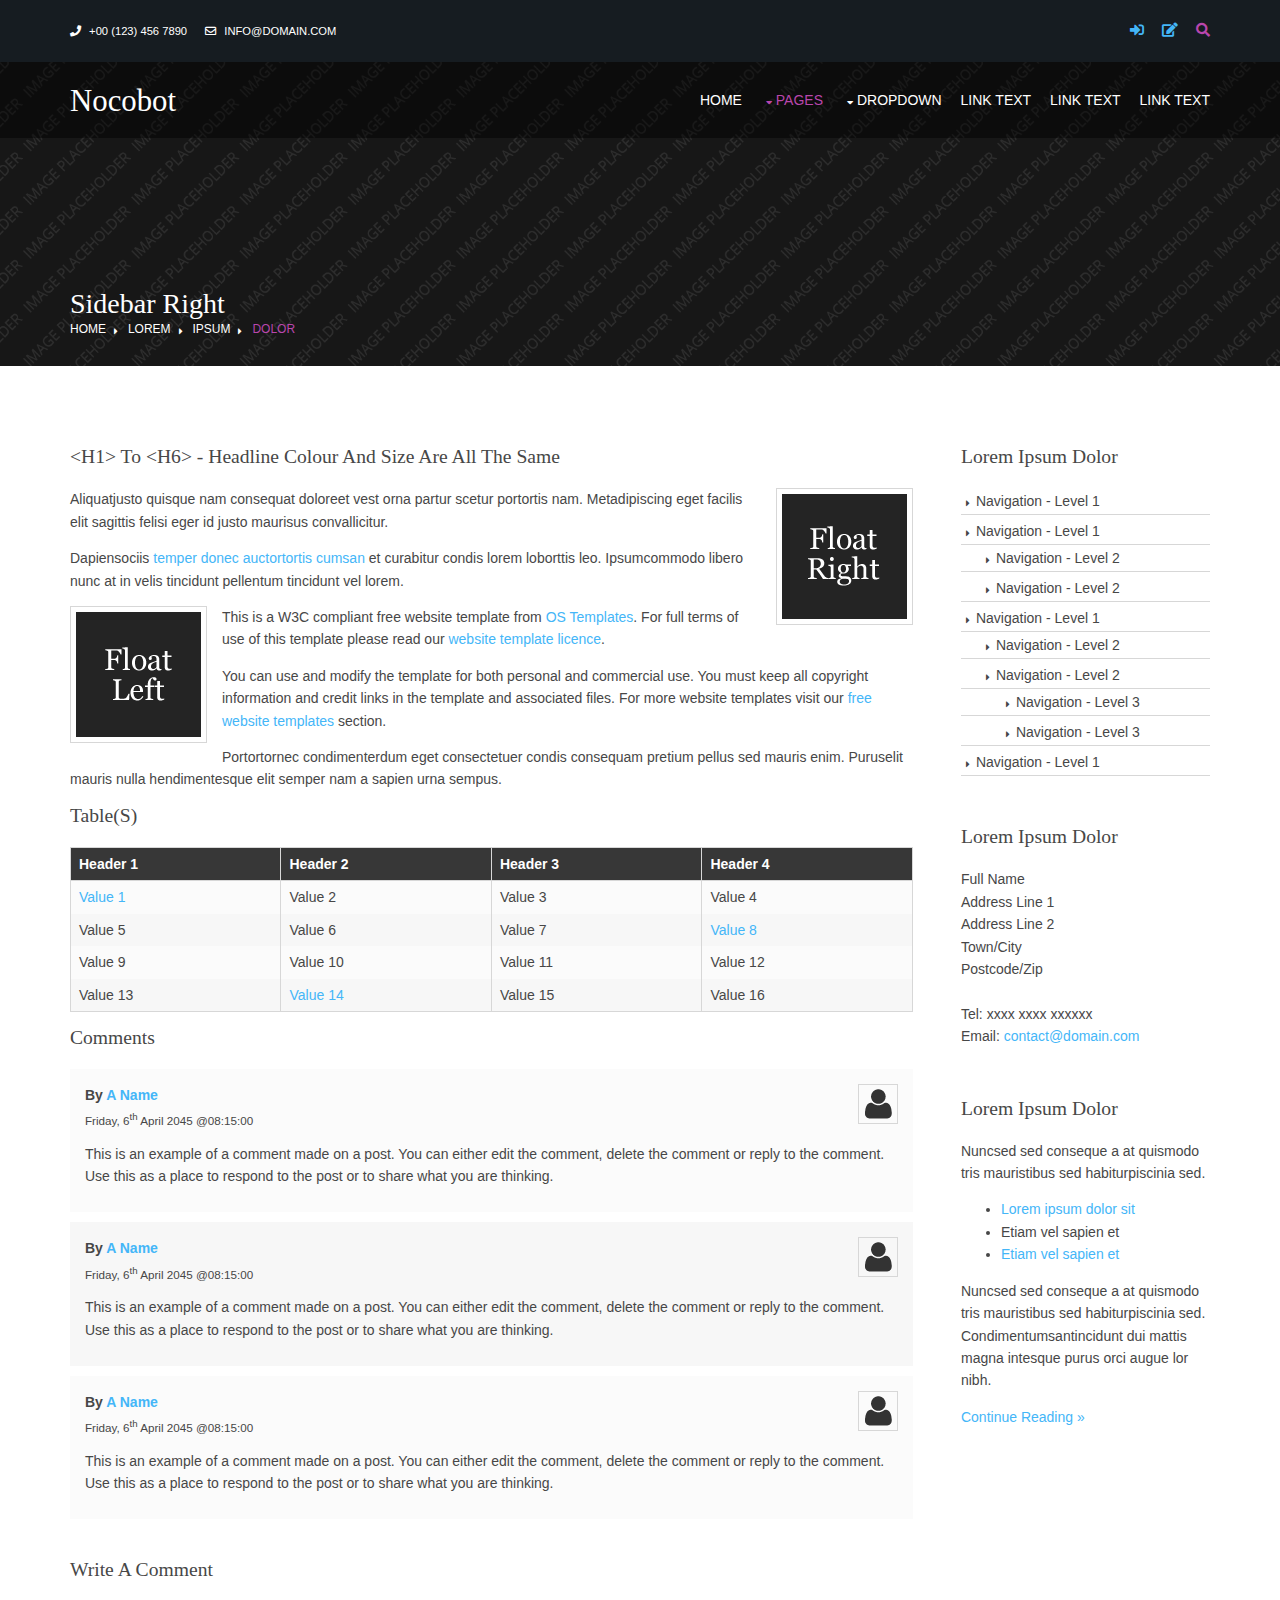
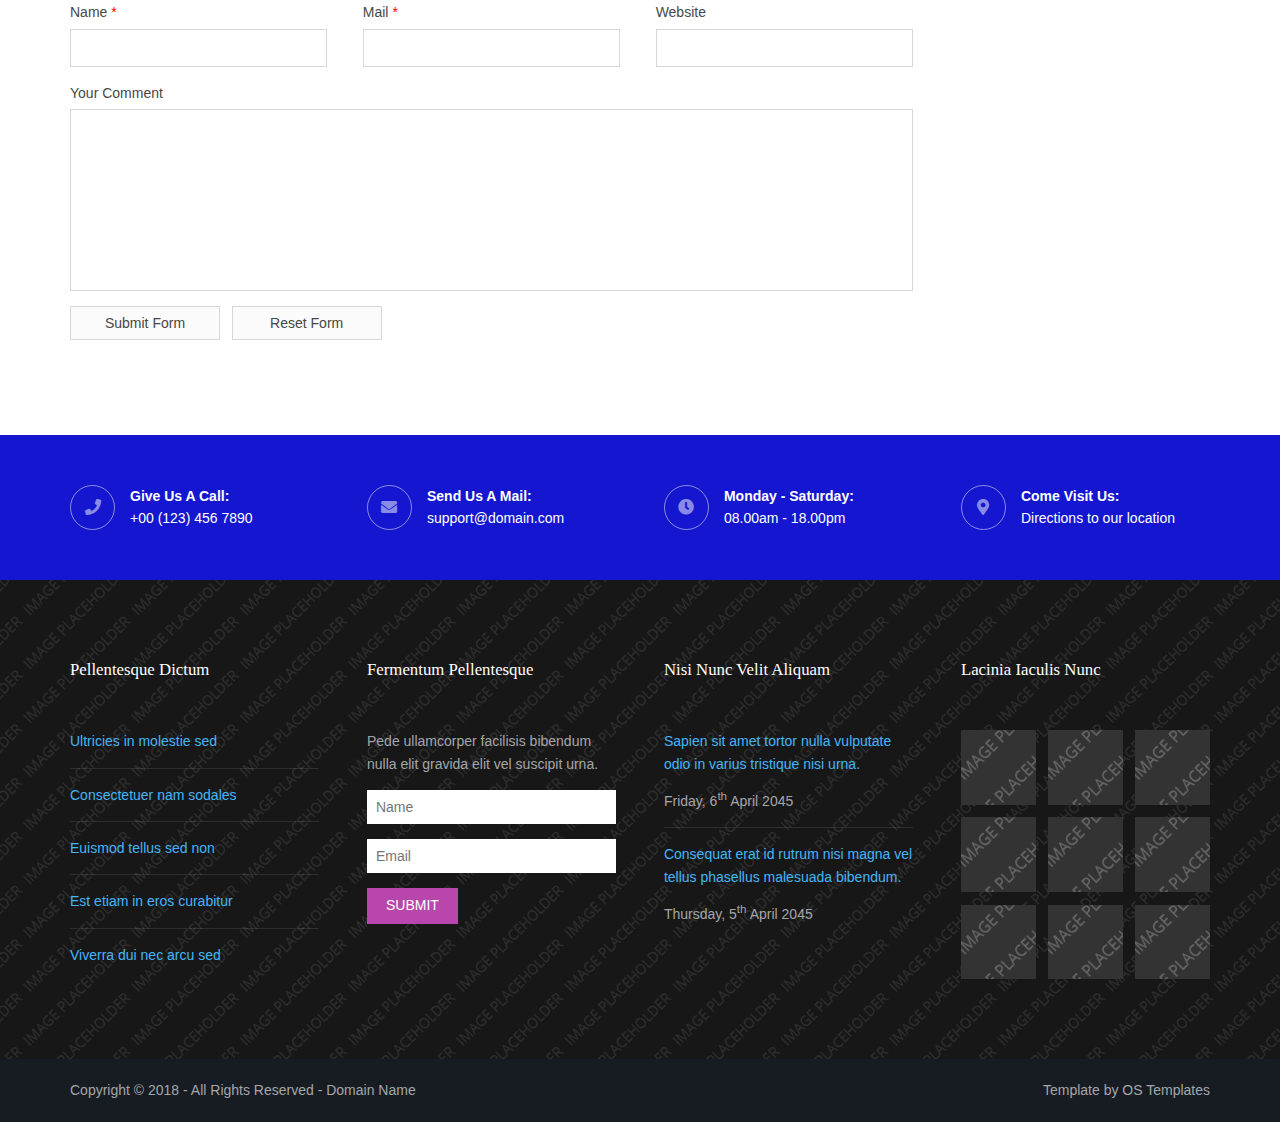
<file: pages/sidebar-right.html>
<!DOCTYPE html>
<!--
Template Name: Nocobot
Author: <a href="https://www.os-templates.com/">OS Templates</a>
Author URI: https://www.os-templates.com/
Copyright: OS-Templates.com
Licence: Free to use under our free template licence terms
Licence URI: https://www.os-templates.com/template-terms
-->
<html lang="">
<!-- To declare your language - read more here: https://www.w3.org/International/questions/qa-html-language-declarations -->
<head>
<title>Nocobot | Pages | Sidebar Right</title>
<meta charset="utf-8">
<meta name="viewport" content="width=device-width, initial-scale=1.0, maximum-scale=1.0, user-scalable=no">
<link href="../layout/styles/layout.css" rel="stylesheet" type="text/css" media="all">
</head>
<body id="top">
<!-- ################################################################################################ -->
<!-- ################################################################################################ -->
<!-- ################################################################################################ -->
<div class="wrapper row0">
  <div id="topbar" class="hoc clear">
    <div class="fl_left"> 
      <!-- ################################################################################################ -->
      <ul class="nospace">
        <li><i class="fas fa-phone rgtspace-5"></i> +00 (123) 456 7890</li>
        <li><i class="far fa-envelope rgtspace-5"></i> info@domain.com</li>
      </ul>
      <!-- ################################################################################################ -->
    </div>
    <div class="fl_right"> 
      <!-- ################################################################################################ -->
      <ul class="nospace">
        <li><a href="#" title="Login"><i class="fas fa-sign-in-alt"></i></a></li>
        <li><a href="#" title="Sign Up"><i class="fas fa-edit"></i></a></li>
        <li id="searchform">
          <div>
            <form action="#" method="post">
              <fieldset>
                <legend>Quick Search:</legend>
                <input type="text" placeholder="Enter search term&hellip;">
                <button type="submit"><i class="fas fa-search"></i></button>
              </fieldset>
            </form>
          </div>
        </li>
      </ul>
      <!-- ################################################################################################ -->
    </div>
  </div>
</div>
<!-- ################################################################################################ -->
<!-- ################################################################################################ -->
<!-- ################################################################################################ -->
<!-- Top Background Image Wrapper -->
<div class="bgded" style="background-image:url('../images/demo/backgrounds/01.png');"> 
  <!-- ################################################################################################ -->
  <div class="wrapper row1">
    <header id="header" class="hoc clear">
      <div id="logo" class="fl_left"> 
        <!-- ################################################################################################ -->
        <h1><a href="../index.html">Nocobot</a></h1>
        <!-- ################################################################################################ -->
      </div>
      <nav id="mainav" class="fl_right"> 
        <!-- ################################################################################################ -->
        <ul class="clear">
          <li><a href="../index.html">Home</a></li>
          <li class="active"><a class="drop" href="#">Pages</a>
            <ul>
              <li><a href="gallery.html">Gallery</a></li>
              <li><a href="full-width.html">Full Width</a></li>
              <li><a href="sidebar-left.html">Sidebar Left</a></li>
              <li class="active"><a href="sidebar-right.html">Sidebar Right</a></li>
              <li><a href="basic-grid.html">Basic Grid</a></li>
              <li><a href="font-icons.html">Font Icons</a></li>
            </ul>
          </li>
          <li><a class="drop" href="#">Dropdown</a>
            <ul>
              <li><a href="#">Level 2</a></li>
              <li><a class="drop" href="#">Level 2 + Drop</a>
                <ul>
                  <li><a href="#">Level 3</a></li>
                  <li><a href="#">Level 3</a></li>
                  <li><a href="#">Level 3</a></li>
                </ul>
              </li>
              <li><a href="#">Level 2</a></li>
            </ul>
          </li>
          <li><a href="#">Link Text</a></li>
          <li><a href="#">Link Text</a></li>
          <li><a href="#">Link Text</a></li>
        </ul>
        <!-- ################################################################################################ -->
      </nav>
    </header>
  </div>
  <!-- ################################################################################################ -->
  <!-- ################################################################################################ -->
  <!-- ################################################################################################ -->
  <div class="overlay">
    <div id="breadcrumb" class="hoc clear"> 
      <!-- ################################################################################################ -->
      <h6 class="heading">Sidebar Right</h6>
      <ul>
        <li><a href="#">Home</a></li>
        <li><a href="#">Lorem</a></li>
        <li><a href="#">Ipsum</a></li>
        <li><a href="#">Dolor</a></li>
      </ul>
      <!-- ################################################################################################ -->
    </div>
  </div>
  <!-- ################################################################################################ -->
</div>
<!-- End Top Background Image Wrapper -->
<!-- ################################################################################################ -->
<!-- ################################################################################################ -->
<!-- ################################################################################################ -->
<div class="wrapper row3">
  <main class="hoc container clear"> 
    <!-- main body -->
    <!-- ################################################################################################ -->
    <div class="content three_quarter first"> 
      <!-- ################################################################################################ -->
      <h1>&lt;h1&gt; to &lt;h6&gt; - Headline Colour and Size Are All The Same</h1>
      <img class="imgr borderedbox inspace-5" src="../images/demo/imgr.gif" alt="">
      <p>Aliquatjusto quisque nam consequat doloreet vest orna partur scetur portortis nam. Metadipiscing eget facilis elit sagittis felisi eger id justo maurisus convallicitur.</p>
      <p>Dapiensociis <a href="#">temper donec auctortortis cumsan</a> et curabitur condis lorem loborttis leo. Ipsumcommodo libero nunc at in velis tincidunt pellentum tincidunt vel lorem.</p>
      <img class="imgl borderedbox inspace-5" src="../images/demo/imgl.gif" alt="">
      <p>This is a W3C compliant free website template from <a href="https://www.os-templates.com/" title="Free Website Templates">OS Templates</a>. For full terms of use of this template please read our <a href="https://www.os-templates.com/template-terms">website template licence</a>.</p>
      <p>You can use and modify the template for both personal and commercial use. You must keep all copyright information and credit links in the template and associated files. For more website templates visit our <a href="https://www.os-templates.com/">free website templates</a> section.</p>
      <p>Portortornec condimenterdum eget consectetuer condis consequam pretium pellus sed mauris enim. Puruselit mauris nulla hendimentesque elit semper nam a sapien urna sempus.</p>
      <h1>Table(s)</h1>
      <div class="scrollable">
        <table>
          <thead>
            <tr>
              <th>Header 1</th>
              <th>Header 2</th>
              <th>Header 3</th>
              <th>Header 4</th>
            </tr>
          </thead>
          <tbody>
            <tr>
              <td><a href="#">Value 1</a></td>
              <td>Value 2</td>
              <td>Value 3</td>
              <td>Value 4</td>
            </tr>
            <tr>
              <td>Value 5</td>
              <td>Value 6</td>
              <td>Value 7</td>
              <td><a href="#">Value 8</a></td>
            </tr>
            <tr>
              <td>Value 9</td>
              <td>Value 10</td>
              <td>Value 11</td>
              <td>Value 12</td>
            </tr>
            <tr>
              <td>Value 13</td>
              <td><a href="#">Value 14</a></td>
              <td>Value 15</td>
              <td>Value 16</td>
            </tr>
          </tbody>
        </table>
      </div>
      <div id="comments">
        <h2>Comments</h2>
        <ul>
          <li>
            <article>
              <header>
                <figure class="avatar"><img src="../images/demo/avatar.png" alt=""></figure>
                <address>
                By <a href="#">A Name</a>
                </address>
                <time datetime="2045-04-06T08:15+00:00">Friday, 6<sup>th</sup> April 2045 @08:15:00</time>
              </header>
              <div class="comcont">
                <p>This is an example of a comment made on a post. You can either edit the comment, delete the comment or reply to the comment. Use this as a place to respond to the post or to share what you are thinking.</p>
              </div>
            </article>
          </li>
          <li>
            <article>
              <header>
                <figure class="avatar"><img src="../images/demo/avatar.png" alt=""></figure>
                <address>
                By <a href="#">A Name</a>
                </address>
                <time datetime="2045-04-06T08:15+00:00">Friday, 6<sup>th</sup> April 2045 @08:15:00</time>
              </header>
              <div class="comcont">
                <p>This is an example of a comment made on a post. You can either edit the comment, delete the comment or reply to the comment. Use this as a place to respond to the post or to share what you are thinking.</p>
              </div>
            </article>
          </li>
          <li>
            <article>
              <header>
                <figure class="avatar"><img src="../images/demo/avatar.png" alt=""></figure>
                <address>
                By <a href="#">A Name</a>
                </address>
                <time datetime="2045-04-06T08:15+00:00">Friday, 6<sup>th</sup> April 2045 @08:15:00</time>
              </header>
              <div class="comcont">
                <p>This is an example of a comment made on a post. You can either edit the comment, delete the comment or reply to the comment. Use this as a place to respond to the post or to share what you are thinking.</p>
              </div>
            </article>
          </li>
        </ul>
        <h2>Write A Comment</h2>
        <form action="#" method="post">
          <div class="one_third first">
            <label for="name">Name <span>*</span></label>
            <input type="text" name="name" id="name" value="" size="22" required>
          </div>
          <div class="one_third">
            <label for="email">Mail <span>*</span></label>
            <input type="email" name="email" id="email" value="" size="22" required>
          </div>
          <div class="one_third">
            <label for="url">Website</label>
            <input type="url" name="url" id="url" value="" size="22">
          </div>
          <div class="block clear">
            <label for="comment">Your Comment</label>
            <textarea name="comment" id="comment" cols="25" rows="10"></textarea>
          </div>
          <div>
            <input type="submit" name="submit" value="Submit Form">
            &nbsp;
            <input type="reset" name="reset" value="Reset Form">
          </div>
        </form>
      </div>
      <!-- ################################################################################################ -->
    </div>
    <!-- ################################################################################################ -->
    <!-- ################################################################################################ -->
    <div class="sidebar one_quarter"> 
      <!-- ################################################################################################ -->
      <h6>Lorem ipsum dolor</h6>
      <nav class="sdb_holder">
        <ul>
          <li><a href="#">Navigation - Level 1</a></li>
          <li><a href="#">Navigation - Level 1</a>
            <ul>
              <li><a href="#">Navigation - Level 2</a></li>
              <li><a href="#">Navigation - Level 2</a></li>
            </ul>
          </li>
          <li><a href="#">Navigation - Level 1</a>
            <ul>
              <li><a href="#">Navigation - Level 2</a></li>
              <li><a href="#">Navigation - Level 2</a>
                <ul>
                  <li><a href="#">Navigation - Level 3</a></li>
                  <li><a href="#">Navigation - Level 3</a></li>
                </ul>
              </li>
            </ul>
          </li>
          <li><a href="#">Navigation - Level 1</a></li>
        </ul>
      </nav>
      <div class="sdb_holder">
        <h6>Lorem ipsum dolor</h6>
        <address>
        Full Name<br>
        Address Line 1<br>
        Address Line 2<br>
        Town/City<br>
        Postcode/Zip<br>
        <br>
        Tel: xxxx xxxx xxxxxx<br>
        Email: <a href="#">contact@domain.com</a>
        </address>
      </div>
      <div class="sdb_holder">
        <article>
          <h6>Lorem ipsum dolor</h6>
          <p>Nuncsed sed conseque a at quismodo tris mauristibus sed habiturpiscinia sed.</p>
          <ul>
            <li><a href="#">Lorem ipsum dolor sit</a></li>
            <li>Etiam vel sapien et</li>
            <li><a href="#">Etiam vel sapien et</a></li>
          </ul>
          <p>Nuncsed sed conseque a at quismodo tris mauristibus sed habiturpiscinia sed. Condimentumsantincidunt dui mattis magna intesque purus orci augue lor nibh.</p>
          <p class="more"><a href="#">Continue Reading &raquo;</a></p>
        </article>
      </div>
      <!-- ################################################################################################ -->
    </div>
    <!-- ################################################################################################ -->
    <!-- / main body -->
    <div class="clear"></div>
  </main>
</div>
<!-- ################################################################################################ -->
<!-- ################################################################################################ -->
<!-- ################################################################################################ -->
<div class="wrapper coloured">
  <section id="ctdetails" class="hoc clear"> 
    <!-- ################################################################################################ -->
    <ul class="nospace clear">
      <li class="one_quarter first">
        <div class="block clear"><a href="#"><i class="fas fa-phone"></i></a> <span><strong>Give us a call:</strong> +00 (123) 456 7890</span></div>
      </li>
      <li class="one_quarter">
        <div class="block clear"><a href="#"><i class="fas fa-envelope"></i></a> <span><strong>Send us a mail:</strong> support@domain.com</span></div>
      </li>
      <li class="one_quarter">
        <div class="block clear"><a href="#"><i class="fas fa-clock"></i></a> <span><strong> Monday - Saturday:</strong> 08.00am - 18.00pm</span></div>
      </li>
      <li class="one_quarter">
        <div class="block clear"><a href="#"><i class="fas fa-map-marker-alt"></i></a> <span><strong>Come visit us:</strong> Directions to <a href="#">our location</a></span></div>
      </li>
    </ul>
    <!-- ################################################################################################ -->
  </section>
</div>
<!-- ################################################################################################ -->
<!-- ################################################################################################ -->
<!-- ################################################################################################ -->
<div class="bgded overlay row4" style="background-image:url('../images/demo/backgrounds/01.png');">
  <footer id="footer" class="hoc clear"> 
    <!-- ################################################################################################ -->
    <div class="one_quarter first">
      <h6 class="heading">Pellentesque dictum</h6>
      <ul class="nospace linklist">
        <li><a href="#">Ultricies in molestie sed</a></li>
        <li><a href="#">Consectetuer nam sodales</a></li>
        <li><a href="#">Euismod tellus sed non</a></li>
        <li><a href="#">Est etiam in eros curabitur</a></li>
        <li><a href="#">Viverra dui nec arcu sed</a></li>
      </ul>
    </div>
    <div class="one_quarter">
      <h6 class="heading">Fermentum pellentesque</h6>
      <p class="nospace btmspace-15">Pede ullamcorper facilisis bibendum nulla elit gravida elit vel suscipit urna.</p>
      <form action="#" method="post">
        <fieldset>
          <legend>Newsletter:</legend>
          <input class="btmspace-15" type="text" value="" placeholder="Name">
          <input class="btmspace-15" type="text" value="" placeholder="Email">
          <button type="submit" value="submit">Submit</button>
        </fieldset>
      </form>
    </div>
    <div class="one_quarter">
      <h6 class="heading">Nisi nunc velit aliquam</h6>
      <ul class="nospace linklist">
        <li>
          <article>
            <p class="nospace btmspace-10"><a href="#">Sapien sit amet tortor nulla vulputate odio in varius tristique nisi urna.</a></p>
            <time class="block font-xs" datetime="2045-04-06">Friday, 6<sup>th</sup> April 2045</time>
          </article>
        </li>
        <li>
          <article>
            <p class="nospace btmspace-10"><a href="#">Consequat erat id rutrum nisi magna vel tellus phasellus malesuada bibendum.</a></p>
            <time class="block font-xs" datetime="2045-04-05">Thursday, 5<sup>th</sup> April 2045</time>
          </article>
        </li>
      </ul>
    </div>
    <div class="one_quarter">
      <h6 class="heading">Lacinia iaculis nunc</h6>
      <ul class="nospace clear latestimg">
        <li><a class="imgover" href="#"><img src="../images/demo/100x100.png" alt=""></a></li>
        <li><a class="imgover" href="#"><img src="../images/demo/100x100.png" alt=""></a></li>
        <li><a class="imgover" href="#"><img src="../images/demo/100x100.png" alt=""></a></li>
        <li><a class="imgover" href="#"><img src="../images/demo/100x100.png" alt=""></a></li>
        <li><a class="imgover" href="#"><img src="../images/demo/100x100.png" alt=""></a></li>
        <li><a class="imgover" href="#"><img src="../images/demo/100x100.png" alt=""></a></li>
        <li><a class="imgover" href="#"><img src="../images/demo/100x100.png" alt=""></a></li>
        <li><a class="imgover" href="#"><img src="../images/demo/100x100.png" alt=""></a></li>
        <li><a class="imgover" href="#"><img src="../images/demo/100x100.png" alt=""></a></li>
      </ul>
    </div>
    <!-- ################################################################################################ -->
  </footer>
</div>
<!-- ################################################################################################ -->
<!-- ################################################################################################ -->
<!-- ################################################################################################ -->
<div class="wrapper row5">
  <div id="copyright" class="hoc clear"> 
    <!-- ################################################################################################ -->
    <p class="fl_left">Copyright &copy; 2018 - All Rights Reserved - <a href="#">Domain Name</a></p>
    <p class="fl_right">Template by <a target="_blank" href="https://www.os-templates.com/" title="Free Website Templates">OS Templates</a></p>
    <!-- ################################################################################################ -->
  </div>
</div>
<!-- ################################################################################################ -->
<!-- ################################################################################################ -->
<!-- ################################################################################################ -->
<a id="backtotop" href="#top"><i class="fas fa-chevron-up"></i></a>
<!-- JAVASCRIPTS -->
<script src="../layout/scripts/jquery.min.js"></script>
<script src="../layout/scripts/jquery.backtotop.js"></script>
<script src="../layout/scripts/jquery.mobilemenu.js"></script>
</body>
</html>
</file>
<file: layout/styles/layout.css>
@charset "utf-8";
/*
Template Name: Nocobot
Author: <a href="https://www.os-templates.com/">OS Templates</a>
Author URI: https://www.os-templates.com/
Copyright: OS-Templates.com
Licence: Free to use under our free template licence terms
Licence URI: https://www.os-templates.com/template-terms
File: Layout CSS
*/

@import url("fontawesome-free/css/fontawesome-all.min.css");
@import url("framework.css");

/* Rows
--------------------------------------------------------------------------------------------------------------- */
.row0, .row0 a{}
.row1, .row1 a{}
.row2, .row2 a{}
.row3, .row3 a{}
.row4, .row4 a{}
.row5, .row5 a{}


/* Top Bar
--------------------------------------------------------------------------------------------------------------- */
#topbar{padding:20px 0; font-size:.8rem; text-transform:uppercase;}

#topbar ul li{display:inline-block; margin-right:15px;}
#topbar ul li:last-child{margin-right:0; padding-right:0; border-right:none;}
#topbar i{line-height:normal;}
#topbar > div:nth-of-type(2) i{font-size:1rem;}

/* Search Form */
#topbar #searchform{position:relative; line-height:1; z-index:9999;}
#topbar #searchform::after{display:block; height:18px; line-height:18px; padding:0; font-family:"Font Awesome\ 5 Free"; font-weight:900; font-size:1rem; content:"\f002"/* fa-search */;}
#topbar #searchform:hover::after, #topbar #searchform button{cursor:pointer;}
#topbar #searchform > div{position:absolute; top:18px; right:0; width:280px; visibility:hidden; opacity:0/* Required for transition effect */;}
#topbar #searchform:hover > div{visibility:visible; opacity:1/* Required for transition effect */;}
#topbar #searchform form{display:block; position:relative;}
#topbar #searchform form *{border:none;}
#topbar #searchform input{display:block; width:100%; height:36px; padding:8px 40px 8px 10px; font-size:1rem;}
#topbar #searchform ::placeholder{text-transform:capitalize;}
#topbar #searchform button{display:block; position:absolute; top:3px; right:2px; height:30px; font-size:16px; line-height:1;}


/* Header
--------------------------------------------------------------------------------------------------------------- */
#header{}

#header #logo{margin:22px 0 0 0;}
#header #logo h1{margin:0; padding:0; font-size:2.2rem;}


/* Page Intro
--------------------------------------------------------------------------------------------------------------- */
#pageintro{padding:200px 0 400px;}/* 400px => 200px for #introblocks negative margin */

#pageintro article, #pageintro article p{display:block; max-width:75%; margin:0 auto; text-align:center;}
#pageintro article p{max-width:65%; line-height:2rem;}
#pageintro .heading{margin-bottom:20px; font-size:4rem;}
#pageintro footer{margin-top:50px;}


/* Content Area
--------------------------------------------------------------------------------------------------------------- */
.container{padding:80px 0;}

.newcontainer{padding: 30px;}
 

/* Content */
.container .content{}

.sectiontitle{display:block; max-width:55%; margin:0 auto 80px; text-align:center;}
.sectiontitle *{margin:0;}

/* Introblocks - x3 */
#introblocks{display:block; position:relative; margin:-280px 0 0 0; z-index:1; text-align:center;}/* 280px => 200px + container padding */
#introblocks figure{display:block; position:relative; max-width:348px; text-align:center;}
#introblocks figure figcaption{display:block; position:absolute; bottom:0; width:100%; padding:0 20px;}
#introblocks figure figcaption *{margin:0; padding:0;}
#introblocks figure figcaption div{max-height:0; overflow:hidden; transition:max-height .6s cubic-bezier(0, 1, 0, 1) -.1s;}
#introblocks figure:hover figcaption div{max-height:1200px; transition-timing-function:cubic-bezier(0.5, 0, 1, 0); transition-delay:0s;}
#introblocks figure figcaption .heading{padding:20px 0; font-size:1.2rem; font-weight:700; line-height:1;}
#introblocks figure figcaption div p{padding:0 0 20px 0;}

/* Image Group */
.imgroup{}
.imgroup li{margin-bottom:50px;}
.imgroup li:nth-last-child(-n+3){margin-bottom:0;}/* Removes bottom margin from the last three items - margin is restored in the media queries when items stack */
.imgroup li:nth-child(3n+1){margin-left:0; clear:left;}/* Removes the need to add class="first" */

/* Team Members */
.team{}
.team li:last-child{margin-bottom:0;}/* Used when elements stack in small viewports */
.team figure{display:block; text-align:center;}
.team figure *{margin:0; padding:0;}
.team figure a{}
.team figure img{}
.team figure figcaption{padding:20px 10px; line-height:1;}
.team figure strong{display:block; margin-bottom:8px; font-size:1.4rem; font-weight:400;}
.team figure em{display:block; font-style:normal; font-size:.8rem;}

/* Client Logos */
.clients{text-align:center;}
.clients li{margin-bottom:20px;}
.clients li:nth-last-child(-n+4){margin-bottom:0;}/* Removes bottom margin from the last four items - margin is restored in the media queries when items stack */
.clients li:nth-child(4n+1){margin-left:0; clear:left;}/* Removes the need to add class="first" */

/* Testimonials */
#testimonials{text-align:center;}
#testimonials li:last-child{margin-bottom:0;}/* Used when elements stack in smaller viewports */
#testimonials blockquote{max-width:80%; margin:0 auto 30px; padding:20px; line-height:2rem; font-size:1.2rem;}
#testimonials blockquote::before{top:10px; left:10px;}
#testimonials blockquote::after{display:block; position:absolute; bottom:-15px; left:50%; margin-left:-15px; width:0; height:0; content:""; border:15px solid transparent; border-bottom:none;}
#testimonials figure{}
#testimonials figure *{margin:0; line-height:1;}
#testimonials figure img{margin:0 0 15px 0;}
#testimonials figcaption .heading{font-size:1.2rem; font-weight:700;}
#testimonials figcaption em{font-size:.8rem;}

/* Latest - Blog posts etc. */
#latest{}
#latest > li:last-child{margin-bottom:0;}/* Used when elements stack in small viewports */
#latest article{}
#latest article figure{}
#latest article figure img{}
#latest article .meta{display:block; margin:0 0 30px 0; padding:5px 10px;}
#latest article .meta li{display:block; float:left; width:50%; font-size:.8rem;}
#latest article .meta li:last-child{text-align:right;}
#latest article .meta li i{margin-right:5px;}
#latest article .excerpt{position:relative; margin:0 0 30px 0; padding:0 0 0 65px;}
#latest article .excerpt .heading{margin:0 0 15px 0; font-size:1.2rem;}
#latest article .excerpt time{display:block; position:absolute; top:0; left:0; width:54px;}
#latest article .excerpt time *{display:block; margin:0; padding:0; text-align:center; text-transform:uppercase; font-style:normal; line-height:1;}
#latest article .excerpt time strong{padding:12px 0; font-size:18px; border-bottom:1px solid; opacity:.5;}
#latest article .excerpt time em{padding:8px 0;}
#latest article .excerpt p{margin:0; padding:0;}
#latest article footer{text-align:right;}

/* Comments */
#comments ul{margin:0 0 40px 0; padding:0; list-style:none;}
#comments li{margin:0 0 10px 0; padding:15px;}
#comments .avatar{float:right; margin:0 0 10px 10px; padding:3px; border:1px solid;}
#comments address{font-weight:bold;}
#comments time{font-size:smaller;}
#comments .comcont{display:block; margin:0; padding:0;}
#comments .comcont p{margin:10px 5px 10px 0; padding:0;}

#comments form{display:block; width:100%;}
#comments input, #comments textarea{width:100%; padding:10px; border:1px solid;}
#comments textarea{overflow:auto;}
#comments div{margin-bottom:15px;}
#comments input[type="submit"], #comments input[type="reset"]{display:inline-block; width:auto; min-width:150px; margin:0; padding:8px 5px; cursor:pointer;}

/* Sidebar */
.container .sidebar{}

.sidebar .sdb_holder{margin-bottom:50px;}
.sidebar .sdb_holder:last-child{margin-bottom:0;}


/* Contact Details
--------------------------------------------------------------------------------------------------------------- */
#ctdetails{padding:50px 0;}
#ctdetails ul{}
#ctdetails ul li{}
#ctdetails ul li div{position:relative; min-height:45px; padding:0 0 0 60px; line-height:1;}
#ctdetails ul li div i{position:absolute; top:0; left:0; width:45px; height:45px; line-height:43px; font-size:16px; text-align:center; border:1px solid; border-radius:50%;}
#ctdetails ul li div span{display:block; padding:4px 0 0 0;}
#ctdetails ul li div strong{display:block; margin:0 0 8px 0; text-transform:capitalize;}


/* Footer
--------------------------------------------------------------------------------------------------------------- */
#footer{padding:80px 0;}

#footer .heading{margin-bottom:50px; font-size:1.2rem;}

#footer input, #footer button{border:1px solid;}
#footer input{display:block; width:100%; padding:8px;}
#footer button{padding:8px 18px 10px; text-transform:uppercase; font-weight:400; cursor:pointer;}

#footer .linklist li{display:block; margin-bottom:15px; padding:0 0 15px 0; border-bottom:1px solid;}
#footer .linklist li:last-child{margin:0; padding:0; border:none;}
#footer .linklist li::before, #footer .linklist li::after{display:table; content:"";}
#footer .linklist li, #footer .linklist li::after{clear:both;}

#footer .contact{}
#footer .contact.linklist li, #footer .contact.linklist li:last-child{position:relative; padding-left:40px;}
#footer .contact li *{margin:0; padding:0; line-height:1.6;}
#footer .contact li i{display:block; position:absolute; top:0; left:0; width:30px; font-size:16px; text-align:center;}

#footer .latestimg{}
#footer .latestimg > li{display:inline-block; float:left; width:30%; margin:0 0 5% 5%;}
#footer .latestimg > li:nth-last-child(-n+3){margin-bottom:0;}/* Removes bottom margin from the last three items - margin is restored in the media queries when items stack */
#footer .latestimg > li:nth-child(3n+1){margin-left:0; clear:left;}/* Removes the need to add class="first" */
#footer .latestimg > li img{width:100%;}/* Force the image to resize to take the full space - may have to be changed for tablets, depends on personal preference */
#footer .latestimg > li a.imgover{display:block;}


/* Copyright
--------------------------------------------------------------------------------------------------------------- */
#copyright{padding:20px 0;}
#copyright *{margin:0; padding:0;}


/* Transition Fade
This gives a smooth transition to "ALL" elements used in the layout - other than the navigation form used in mobile devices
If you don't want it to fade all elements, you have to list the ones you want to be faded individually
Delete it completely to stop fading
--------------------------------------------------------------------------------------------------------------- */
*, *::before, *::after{transition:all .3s ease-in-out;}
#mainav form *{transition:none !important;}


/* ------------------------------------------------------------------------------------------------------------ */
/* ------------------------------------------------------------------------------------------------------------ */
/* ------------------------------------------------------------------------------------------------------------ */
/* ------------------------------------------------------------------------------------------------------------ */
/* ------------------------------------------------------------------------------------------------------------ */


/* Navigation
--------------------------------------------------------------------------------------------------------------- */
nav ul, nav ol{margin:0; padding:0; list-style:none;}

#mainav, #breadcrumb, .sidebar nav{line-height:normal;}
#mainav .drop::after, #mainav li li .drop::after, #breadcrumb li a::after, .sidebar nav a::after{position:absolute; font-family:"Font Awesome\ 5 Free"; font-weight:900; font-size:10px; line-height:10px;}

/* Top Navigation */
#mainav{}
#mainav ul{text-transform:uppercase;}
#mainav ul ul{position:absolute; width:180px; text-transform:none; z-index:9999;}
#mainav ul ul ul{left:180px; top:0;}
#mainav li{display:inline-block; position:relative; margin:0 15px 0 0; padding:0;}
#mainav li:last-child{margin-right:0;}
#mainav li li{width:100%; margin:0;}
#mainav li a{display:block; padding:30px 0;}
#mainav li li a{border:solid; border-width:0 0 1px 0;}
#mainav .drop{padding-left:15px;}
#mainav li li a, #mainav li li .drop{display:block; margin:0; padding:10px 15px;}
#mainav .drop::after, #mainav li li .drop::after{content:"\f0d7";}
#mainav .drop::after{top:35px; left:5px;}
#mainav li li .drop::after{top:15px; left:5px;}
#mainav ul ul{visibility:hidden; opacity:0;}
#mainav ul li:hover > ul{visibility:visible; opacity:1;}

#mainav form{display:none; width:100%; margin:0; padding:0;}
#mainav form select, #mainav form select option{display:block; cursor:pointer; outline:none;}
#mainav form select{width:100%; padding:5px; border:none;}
#mainav form select option{margin:5px; padding:0; border:none;}

/* Breadcrumb */
#breadcrumb{padding:150px 0 30px;}
#breadcrumb ul{margin:0; padding:0; list-style:none; text-transform:uppercase;}
#breadcrumb li{display:inline-block; margin:0 6px 0 0; padding:0;}
#breadcrumb li a{display:block; position:relative; margin:0; padding:0 12px 0 0; font-size:12px;}
#breadcrumb li a::after{top:4px; right:0; content:"\f0da";}
#breadcrumb li:last-child a{margin:0; padding:0;}
#breadcrumb li:last-child a::after{display:none;}
#breadcrumb .heading{margin:0; font-size:2rem;}

/* Sidebar Navigation */
.sidebar nav{display:block; width:100%;}
.sidebar nav li{margin:0 0 3px 0; padding:0;}
.sidebar nav a{display:block; position:relative; margin:0; padding:5px 10px 5px 15px; text-decoration:none; border:solid; border-width:0 0 1px 0;}
.sidebar nav a::after{top:10px; left:5px; content:"\f0da";}
.sidebar nav ul ul a{padding-left:35px;}
.sidebar nav ul ul a::after{left:25px;}
.sidebar nav ul ul ul a{padding-left:55px;}
.sidebar nav ul ul ul a::after{left:45px;}

/* Pagination */
.pagination{display:block; width:100%; text-align:center; clear:both;}
.pagination li{display:inline-block; margin:0 2px 0 0;}
.pagination li:last-child{margin-right:0;}
.pagination a, .pagination strong{display:block; padding:8px 11px; border:1px solid; background-clip:padding-box; font-weight:normal;}

/* Back to Top */
#backtotop{z-index:999; display:inline-block; position:fixed; visibility:hidden; bottom:20px; right:20px; width:36px; height:36px; line-height:36px; font-size:16px; text-align:center; opacity:.2;}
#backtotop i{display:block; width:100%; height:100%; line-height:inherit;}
#backtotop.visible{visibility:visible; opacity:.5;}
#backtotop:hover{opacity:1;}


/* Tables
--------------------------------------------------------------------------------------------------------------- */
table, th, td{border:1px solid; border-collapse:collapse; vertical-align:top;}
table, th{table-layout:auto;}
table{width:100%; margin-bottom:15px;}
th, td{padding:5px 8px;}
td{border-width:0 1px;}


/* Gallery
--------------------------------------------------------------------------------------------------------------- */
#gallery{display:block; width:100%; margin-bottom:50px;}
#gallery figure figcaption{display:block; width:100%; clear:both;}
#gallery li{margin-bottom:30px;}


/* ------------------------------------------------------------------------------------------------------------ */
/* ------------------------------------------------------------------------------------------------------------ */
/* ------------------------------------------------------------------------------------------------------------ */
/* ------------------------------------------------------------------------------------------------------------ */
/* ------------------------------------------------------------------------------------------------------------ */


/* Colours
--------------------------------------------------------------------------------------------------------------- */
body{color:#A5A6AA; background-color:#161C21;}
a{color:#44b6f8;}
a:active, a:focus{background:transparent !important;}/* IE10 + 11 Bugfix - prevents grey background */
hr, .borderedbox{border-color:#D7D7D7;}
label span{color:#FF0000; background-color:inherit;}
input:focus, textarea:focus, *:required:focus{border-color:#B946AD !important;}

.overlay{color:#FFFFFF; background-color:inherit;}
.overlay::after{color:inherit; background-color:rgba(0,0,0,.55);}
.overlay.light{color:#474747;}
.overlay.light::after{background-color:rgba(255,255,255,.7);}

.coloured{color:#FFFFFF; background-color:#1417cf;}
.coloured .btn, .coloured .btn.inverse:hover{color:#FFFFFF; background-color:#161C21; border-color:#161C21;}

.btn, .btn.inverse:hover{color:#FFFFFF; background-color:#B946AD; border-color:#B946AD;}
.btn:hover, .btn.inverse{color:inherit; background-color:transparent; border-color:inherit;}

.imgover:hover::before{background-color:rgba(15, 183, 235, 0.5);/* #B946AD */}
.imgover, .imgover:hover::after{color:#FFFFFF;}

.heading.underline::after{background-color:#A032AB;}


/* Rows */
.row0{color:#FFFFFF; background-color:#161C21;}
.row1{color:#FFFFFF; background-color:rgba(0,0,0,.75);}
.row2{color:#474747; background-color:#F4F4F4;}
.row3{color:#474747; background-color:#FFFFFF;}
.row4{color:#A5A6AA; background-color:#000000;}
.row5, .row5 a{color:#A5A6AA; background-color:#161C21;}


/* Top Bar */
#topbar #searchform{color:#B946AD;}
#topbar #searchform:hover{}
#topbar #searchform input{color:#FFFFFF; background:#A032AB;}
#topbar #searchform button{color:#FFFFFF; background:transparent;}


/* Header */
#header #logo h1 a{color:inherit;}


/* Page Intro */
#pageintro{color:#FFFFFF;}


/* Content Area */
#introblocks figure figcaption{color:#FFFFFF; background-color:rgba(0,0,0,.55);}

.imgroup article a{color:inherit;}
.imgroup article:hover a{color:#B946AD;}

.team figure{box-shadow:0px 0px 15px rgba(0,0,0,.1);}
.team figure:hover{color:#FFFFFF; background-color:#B946AD;}

#testimonials blockquote{color:#FFFFFF; background-color:rgba(255,255,255,.5);}
#testimonials blockquote::before{color:rgba(0,0,0,.2);}
#testimonials blockquote::after{border-top-color:rgba(255,255,255,.5);}
#testimonials:hover blockquote{color:#474747; background-color:rgba(255,255,255,1);}
#testimonials:hover blockquote::before{color:rgba(0,0,0,.05);}
#testimonials:hover blockquote::after{border-top-color:rgba(255,255,255,1);}


/* Latest */
#latest article .meta, #latest article .meta *{color:#FFFFFF; background-color:#161C21;}
#latest article .excerpt time{color:#474747; background-color:#F3F3F3;}
#latest article .excerpt time strong{border-color:rgba(0,0,0,.2);}


/* Contact Details */
#ctdetails ul li div a{color:#FFFFFF;}
#ctdetails ul li div a i{color:rgba(255,255,255,.5); border-color:rgba(255,255,255,.5);}
#ctdetails ul li div:hover a i{color:inherit; border-color:rgba(255,255,255,1);}
#ctdetails ul li div strong{color:#FFFFFF;}


/* Footer */
#footer .heading{color:#FFFFFF;}
#footer hr, #footer .borderedbox, #footer .linklist li{border-color:rgba(255,255,255,.1);}

#footer input, #footer button{border-color:transparent;}
#footer input{color:#474747; background-color:rgba(255,255,255,1);}
#footer input:focus{border-color:#B946AD;}
#footer button{color:#FFFFFF; background-color:#B946AD;}
#footer button:hover{color:inherit; background-color:transparent; border-color:inherit;}


/* Navigation */
#mainav{}
#mainav li a{color:inherit;}
#mainav .active a, #mainav a:hover, #mainav li:hover > a{color:#B946AD; background-color:inherit;}
#mainav li li a, #mainav .active li a{color:#FFFFFF; background-color:rgba(185,70,173,.5);/* #B946AD */ border-color:rgba(185,70,173,.5);}
#mainav li li:hover > a, #mainav .active .active > a{color:#FFFFFF; background-color:#B946AD;}
#mainav form select{color:#474747; background-color:#FFFFFF;}

#breadcrumb a{color:inherit; background-color:inherit;}
#breadcrumb li:last-child a{color:#B946AD;}

.container .sidebar nav a{color:inherit; border-color:#D7D7D7;}
.container .sidebar nav a:hover{color:#B946AD;}

.pagination a, .pagination strong{border-color:#D7D7D7;}
.pagination .current *{color:#FFFFFF; background-color:#B946AD;}

#backtotop{color:#FFFFFF; background-color:#B946AD;}


/* Tables + Comments */
table, th, td, #comments .avatar, #comments input, #comments textarea{border-color:#D7D7D7;}
th{color:#FFFFFF; background-color:#373737;}
tr, #comments li, #comments input[type="submit"], #comments input[type="reset"]{color:inherit; background-color:#FBFBFB;}
tr:nth-child(even), #comments li:nth-child(even){color:inherit; background-color:#F7F7F7;}
table a, #comments a{background-color:inherit;}


/* ------------------------------------------------------------------------------------------------------------ */
/* ------------------------------------------------------------------------------------------------------------ */
/* ------------------------------------------------------------------------------------------------------------ */
/* ------------------------------------------------------------------------------------------------------------ */
/* ------------------------------------------------------------------------------------------------------------ */


/* Media Queries
--------------------------------------------------------------------------------------------------------------- */
@-ms-viewport{width:device-width;}


/* Max Wrapper Width - Laptop, Desktop etc.
--------------------------------------------------------------------------------------------------------------- */
@media screen and (min-width:1140px){
	.hoc{max-width:1140px;}
}

@media screen and (min-width:978px) and (max-width:1140px){
	.hoc{max-width:95%;}
}


/* Mobile Devices
--------------------------------------------------------------------------------------------------------------- */
@media screen and (max-width:978px){
	.hoc{max-width:90%;}

	#topbar{}

	#header{padding:30px 0;}
	#header #logo{margin-top:0;}

	#mainav{}
	#mainav ul{display:none;}
	#mainav form{display:block; margin-top:2px;}

	#breadcrumb{}

	.container{}
	#comments input[type="reset"]{margin-top:10px;}
	.pagination li{display:inline-block; margin:0 5px 5px 0;}

	#footer{}

	#copyright{}
	#copyright p:first-of-type{margin-bottom:10px;}
}

@media screen and (max-width:750px){
	.imgl, .imgr{display:inline-block; float:none; margin:0 0 10px 0;}
	.fl_left, .fl_right{display:block; float:none;}
	.group .group > *:last-child, .clear .clear > *:last-child, .clear .group > *:last-child, .group .clear > *:last-child{margin-bottom:0;}/* Experimental - Needs more testing in different situations, stops double margin when stacking */
	.one_half, .one_third, .two_third, .one_quarter, .two_quarter, .three_quarter{display:block; float:none; width:auto; margin:0 0 30px 0;}

	#topbar{text-align:center;}
	#topbar > div:first-of-type ul{margin:0 0 10px 0;}
	#topbar #searchform{display:none;}/* This is personal preference - remove if not required */

	#header{text-align:center;}
	#header #logo{margin:0 0 15px 0;}

	#pageintro article, #pageintro article p{max-width:none;}
	#pageintro .heading{font-size:2rem;}

	.sectiontitle{max-width:none;}
	
	#introblocks > ul{margin:0 auto 80px;}
	#introblocks > ul, #latest article{max-width:348px;}/* Restrict the width to the one_third grid element */
	.team figure{max-width:300px;}/* Restrict the width to the image width */
	#introblocks > ul > li, .imgroup li:nth-last-child(-n+3){margin-bottom:50px;}
	.clients li:nth-last-child(-n+4){margin-bottom:20px;}
	#introblocks > ul > li:last-child, .imgroup li:last-child, .clients li:last-child{margin-bottom:0;}

	#footer{padding-bottom:50px;}/* Not needed - just looks better */
	#footer .latestimg > li, #footer .latestimg > li:nth-last-child(-n+3){display:inline-block; float:none; width:auto; margin:0 5% 5% 0;}
	#footer .latestimg > li:last-child{margin-bottom:0;}
	#footer .latestimg > li img{width:auto;}
}

@media screen and (max-width:450px){
	#topbar > div:first-of-type ul li{display:block; margin:0;}

	#latest article .excerpt{padding:0;}
	#latest article .excerpt time{display:none;}
	#latest article footer{text-align:left;}
}

/* Other
--------------------------------------------------------------------------------------------------------------- */
@media screen and (max-width:650px){
	.scrollable{display:block; width:100%; margin:0 0 30px 0; padding:0 0 15px 0; overflow:auto; overflow-x:scroll;}
	.scrollable table{margin:0; padding:0; white-space:nowrap;}

	.inline li{display:block; margin-bottom:10px;}
	.pushright li{margin-right:0;}

	.font-x2{font-size:1.6rem;}
	.font-x3{font-size:1.8rem;}
}
</file>
